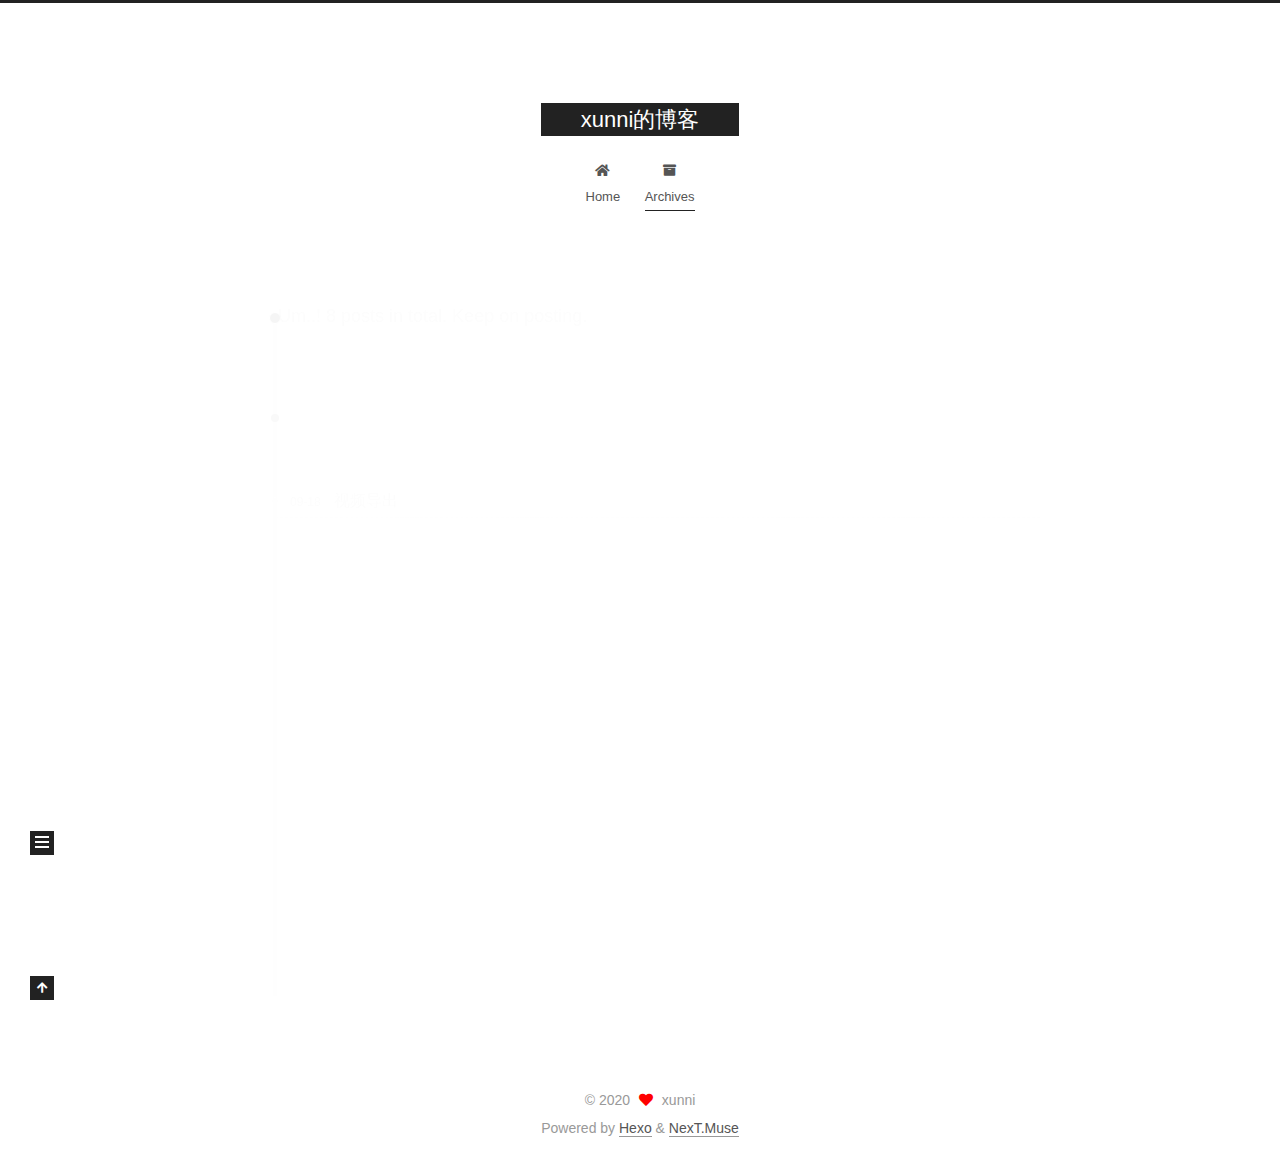
<file: archives/index.html>
<!DOCTYPE html>
<html lang="en">
<head>
  <meta charset="UTF-8">
<meta name="viewport" content="width=device-width, initial-scale=1, maximum-scale=2">
<meta name="theme-color" content="#222">
<meta name="generator" content="Hexo 5.2.0">
  <link rel="apple-touch-icon" sizes="180x180" href="/images/apple-touch-icon-next.png">
  <link rel="icon" type="image/png" sizes="32x32" href="/images/favicon-32x32-next.png">
  <link rel="icon" type="image/png" sizes="16x16" href="/images/favicon-16x16-next.png">
  <link rel="mask-icon" href="/images/logo.svg" color="#222">

<link rel="stylesheet" href="/css/main.css">


<link rel="stylesheet" href="/lib/font-awesome/css/all.min.css">

<script id="hexo-configurations">
    var NexT = window.NexT || {};
    var CONFIG = {"hostname":"example.com","root":"/","scheme":"Muse","version":"7.8.0","exturl":false,"sidebar":{"position":"left","display":"post","padding":18,"offset":12,"onmobile":false},"copycode":{"enable":false,"show_result":false,"style":null},"back2top":{"enable":true,"sidebar":false,"scrollpercent":false},"bookmark":{"enable":false,"color":"#222","save":"auto"},"fancybox":false,"mediumzoom":false,"lazyload":false,"pangu":false,"comments":{"style":"tabs","active":null,"storage":true,"lazyload":false,"nav":null},"algolia":{"hits":{"per_page":10},"labels":{"input_placeholder":"Search for Posts","hits_empty":"We didn't find any results for the search: ${query}","hits_stats":"${hits} results found in ${time} ms"}},"localsearch":{"enable":false,"trigger":"auto","top_n_per_article":1,"unescape":false,"preload":false},"motion":{"enable":true,"async":false,"transition":{"post_block":"fadeIn","post_header":"slideDownIn","post_body":"slideDownIn","coll_header":"slideLeftIn","sidebar":"slideUpIn"}}};
  </script>

  <meta property="og:type" content="website">
<meta property="og:title" content="xunni的博客">
<meta property="og:url" content="http://example.com/archives/index.html">
<meta property="og:site_name" content="xunni的博客">
<meta property="og:locale" content="en_US">
<meta property="article:author" content="xunni">
<meta name="twitter:card" content="summary">

<link rel="canonical" href="http://example.com/archives/">


<script id="page-configurations">
  // https://hexo.io/docs/variables.html
  CONFIG.page = {
    sidebar: "",
    isHome : false,
    isPost : false,
    lang   : 'en'
  };
</script>

  <title>Archive | xunni的博客</title>
  






  <noscript>
  <style>
  .use-motion .brand,
  .use-motion .menu-item,
  .sidebar-inner,
  .use-motion .post-block,
  .use-motion .pagination,
  .use-motion .comments,
  .use-motion .post-header,
  .use-motion .post-body,
  .use-motion .collection-header { opacity: initial; }

  .use-motion .site-title,
  .use-motion .site-subtitle {
    opacity: initial;
    top: initial;
  }

  .use-motion .logo-line-before i { left: initial; }
  .use-motion .logo-line-after i { right: initial; }
  </style>
</noscript>

</head>

<body itemscope itemtype="http://schema.org/WebPage">
  <div class="container use-motion">
    <div class="headband"></div>

    <header class="header" itemscope itemtype="http://schema.org/WPHeader">
      <div class="header-inner"><div class="site-brand-container">
  <div class="site-nav-toggle">
    <div class="toggle" aria-label="Toggle navigation bar">
      <span class="toggle-line toggle-line-first"></span>
      <span class="toggle-line toggle-line-middle"></span>
      <span class="toggle-line toggle-line-last"></span>
    </div>
  </div>

  <div class="site-meta">

    <a href="/" class="brand" rel="start">
      <span class="logo-line-before"><i></i></span>
      <h1 class="site-title">xunni的博客</h1>
      <span class="logo-line-after"><i></i></span>
    </a>
  </div>

  <div class="site-nav-right">
    <div class="toggle popup-trigger">
    </div>
  </div>
</div>




<nav class="site-nav">
  <ul id="menu" class="main-menu menu">
        <li class="menu-item menu-item-home">

    <a href="/home/" rel="section"><i class="fa fa-home fa-fw"></i>Home</a>

  </li>
        <li class="menu-item menu-item-archives">

    <a href="/archives/" rel="section"><i class="fa fa-archive fa-fw"></i>Archives</a>

  </li>
  </ul>
</nav>




</div>
    </header>

    
  <div class="back-to-top">
    <i class="fa fa-arrow-up"></i>
    <span>0%</span>
  </div>


    <main class="main">
      <div class="main-inner">
        <div class="content-wrap">
          

          <div class="content archive">
            

  
  
  
  <div class="post-block">
    <div class="posts-collapse">
      <div class="collection-title">
        <span class="collection-header">Um..! 8 posts in total. Keep on posting.</span>
      </div>

      
    <div class="collection-year">
      <span class="collection-header">2020</span>
    </div>

  <article itemscope itemtype="http://schema.org/Article">
    <header class="post-header">

      <div class="post-meta">
        <time itemprop="dateCreated"
              datetime="2020-09-18T14:09:10+08:00"
              content="2020-09-18">
          09-18
        </time>
      </div>

      <div class="post-title">
          <a class="post-title-link" href="/2020/09/18/8%E3%80%81%E8%A7%86%E9%A2%91%E5%AF%BC%E5%87%BA/" itemprop="url">
            <span itemprop="name">视频导出</span>
          </a>
      </div>

    </header>
  </article>

  <article itemscope itemtype="http://schema.org/Article">
    <header class="post-header">

      <div class="post-meta">
        <time itemprop="dateCreated"
              datetime="2020-09-18T14:08:59+08:00"
              content="2020-09-18">
          09-18
        </time>
      </div>

      <div class="post-title">
          <a class="post-title-link" href="/2020/09/18/7%E3%80%81%E9%9F%B3%E9%A2%91%E6%B7%B7%E5%90%88/" itemprop="url">
            <span itemprop="name">音频混合</span>
          </a>
      </div>

    </header>
  </article>

  <article itemscope itemtype="http://schema.org/Article">
    <header class="post-header">

      <div class="post-meta">
        <time itemprop="dateCreated"
              datetime="2020-09-18T14:08:45+08:00"
              content="2020-09-18">
          09-18
        </time>
      </div>

      <div class="post-title">
          <a class="post-title-link" href="/2020/09/18/6%E3%80%81%E7%94%BB%E4%B8%AD%E7%94%BB/" itemprop="url">
            <span itemprop="name">画中画</span>
          </a>
      </div>

    </header>
  </article>

  <article itemscope itemtype="http://schema.org/Article">
    <header class="post-header">

      <div class="post-meta">
        <time itemprop="dateCreated"
              datetime="2020-09-18T14:08:11+08:00"
              content="2020-09-18">
          09-18
        </time>
      </div>

      <div class="post-title">
          <a class="post-title-link" href="/2020/09/18/5%E3%80%81%E6%BB%A4%E9%95%9C%E8%BD%AC%E5%9C%BA/" itemprop="url">
            <span itemprop="name">滤镜转场</span>
          </a>
      </div>

    </header>
  </article>

  <article itemscope itemtype="http://schema.org/Article">
    <header class="post-header">

      <div class="post-meta">
        <time itemprop="dateCreated"
              datetime="2020-09-18T14:07:55+08:00"
              content="2020-09-18">
          09-18
        </time>
      </div>

      <div class="post-title">
          <a class="post-title-link" href="/2020/09/18/4%E3%80%81%E6%B7%BB%E5%8A%A0%E5%AD%97%E5%B9%95%E3%80%81%E6%B0%B4%E5%8D%B0%E5%8A%A8%E7%94%BB/" itemprop="url">
            <span itemprop="name">添加字幕、水印动画</span>
          </a>
      </div>

    </header>
  </article>

  <article itemscope itemtype="http://schema.org/Article">
    <header class="post-header">

      <div class="post-meta">
        <time itemprop="dateCreated"
              datetime="2020-09-18T14:07:46+08:00"
              content="2020-09-18">
          09-18
        </time>
      </div>

      <div class="post-title">
          <a class="post-title-link" href="/2020/09/18/3%E3%80%81%E5%9F%BA%E7%A1%80%E7%BC%96%E8%BE%91/" itemprop="url">
            <span itemprop="name">基础编辑</span>
          </a>
      </div>

    </header>
  </article>

  <article itemscope itemtype="http://schema.org/Article">
    <header class="post-header">

      <div class="post-meta">
        <time itemprop="dateCreated"
              datetime="2020-09-18T14:07:36+08:00"
              content="2020-09-18">
          09-18
        </time>
      </div>

      <div class="post-title">
          <a class="post-title-link" href="/2020/09/18/2%E3%80%81%E6%A1%86%E6%9E%B6%E8%AE%BE%E8%AE%A1/" itemprop="url">
            <span itemprop="name">框架设计</span>
          </a>
      </div>

    </header>
  </article>

  <article itemscope itemtype="http://schema.org/Article">
    <header class="post-header">

      <div class="post-meta">
        <time itemprop="dateCreated"
              datetime="2020-09-17T16:15:11+08:00"
              content="2020-09-17">
          09-17
        </time>
      </div>

      <div class="post-title">
          <a class="post-title-link" href="/2020/09/17/1%E3%80%81%E5%9F%BA%E7%A1%80%E6%A6%82%E8%BF%B0/" itemprop="url">
            <span itemprop="name">基础概述</span>
          </a>
      </div>

    </header>
  </article>


    </div>
  </div>
  
  
  

  



          </div>
          

<script>
  window.addEventListener('tabs:register', () => {
    let { activeClass } = CONFIG.comments;
    if (CONFIG.comments.storage) {
      activeClass = localStorage.getItem('comments_active') || activeClass;
    }
    if (activeClass) {
      let activeTab = document.querySelector(`a[href="#comment-${activeClass}"]`);
      if (activeTab) {
        activeTab.click();
      }
    }
  });
  if (CONFIG.comments.storage) {
    window.addEventListener('tabs:click', event => {
      if (!event.target.matches('.tabs-comment .tab-content .tab-pane')) return;
      let commentClass = event.target.classList[1];
      localStorage.setItem('comments_active', commentClass);
    });
  }
</script>

        </div>
          
  
  <div class="toggle sidebar-toggle">
    <span class="toggle-line toggle-line-first"></span>
    <span class="toggle-line toggle-line-middle"></span>
    <span class="toggle-line toggle-line-last"></span>
  </div>

  <aside class="sidebar">
    <div class="sidebar-inner">

      <ul class="sidebar-nav motion-element">
        <li class="sidebar-nav-toc">
          Table of Contents
        </li>
        <li class="sidebar-nav-overview">
          Overview
        </li>
      </ul>

      <!--noindex-->
      <div class="post-toc-wrap sidebar-panel">
      </div>
      <!--/noindex-->

      <div class="site-overview-wrap sidebar-panel">
        <div class="site-author motion-element" itemprop="author" itemscope itemtype="http://schema.org/Person">
  <p class="site-author-name" itemprop="name">xunni</p>
  <div class="site-description" itemprop="description"></div>
</div>
<div class="site-state-wrap motion-element">
  <nav class="site-state">
      <div class="site-state-item site-state-posts">
          <a href="/archives/">
        
          <span class="site-state-item-count">8</span>
          <span class="site-state-item-name">posts</span>
        </a>
      </div>
  </nav>
</div>



      </div>

    </div>
  </aside>
  <div id="sidebar-dimmer"></div>


      </div>
    </main>

    <footer class="footer">
      <div class="footer-inner">
        

        

<div class="copyright">
  
  &copy; 
  <span itemprop="copyrightYear">2020</span>
  <span class="with-love">
    <i class="fa fa-heart"></i>
  </span>
  <span class="author" itemprop="copyrightHolder">xunni</span>
</div>
  <div class="powered-by">Powered by <a href="https://hexo.io/" class="theme-link" rel="noopener" target="_blank">Hexo</a> & <a href="https://muse.theme-next.org/" class="theme-link" rel="noopener" target="_blank">NexT.Muse</a>
  </div>

        








      </div>
    </footer>
  </div>

  
  <script src="/lib/anime.min.js"></script>
  <script src="/lib/velocity/velocity.min.js"></script>
  <script src="/lib/velocity/velocity.ui.min.js"></script>

<script src="/js/utils.js"></script>

<script src="/js/motion.js"></script>


<script src="/js/schemes/muse.js"></script>


<script src="/js/next-boot.js"></script>




  















  

  

</body>
</html>
</file>
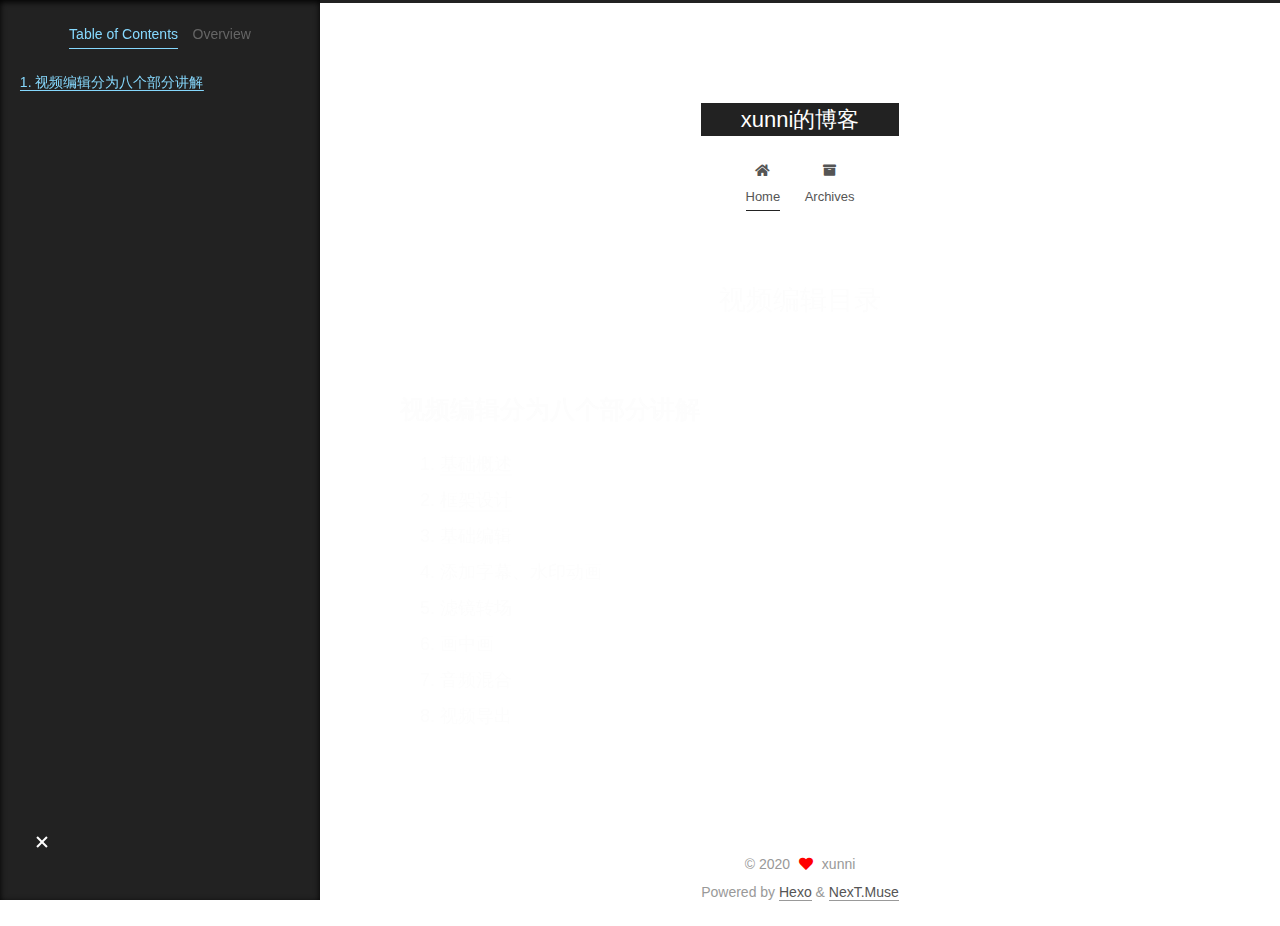
<file: home/index.html>
<!DOCTYPE html>
<html lang="en">
<head>
  <meta charset="UTF-8">
<meta name="viewport" content="width=device-width, initial-scale=1, maximum-scale=2">
<meta name="theme-color" content="#222">
<meta name="generator" content="Hexo 5.2.0">
  <link rel="apple-touch-icon" sizes="180x180" href="/images/apple-touch-icon-next.png">
  <link rel="icon" type="image/png" sizes="32x32" href="/images/favicon-32x32-next.png">
  <link rel="icon" type="image/png" sizes="16x16" href="/images/favicon-16x16-next.png">
  <link rel="mask-icon" href="/images/logo.svg" color="#222">

<link rel="stylesheet" href="/css/main.css">


<link rel="stylesheet" href="/lib/font-awesome/css/all.min.css">

<script id="hexo-configurations">
    var NexT = window.NexT || {};
    var CONFIG = {"hostname":"example.com","root":"/","scheme":"Muse","version":"7.8.0","exturl":false,"sidebar":{"position":"left","display":"post","padding":18,"offset":12,"onmobile":false},"copycode":{"enable":false,"show_result":false,"style":null},"back2top":{"enable":true,"sidebar":false,"scrollpercent":false},"bookmark":{"enable":false,"color":"#222","save":"auto"},"fancybox":false,"mediumzoom":false,"lazyload":false,"pangu":false,"comments":{"style":"tabs","active":null,"storage":true,"lazyload":false,"nav":null},"algolia":{"hits":{"per_page":10},"labels":{"input_placeholder":"Search for Posts","hits_empty":"We didn't find any results for the search: ${query}","hits_stats":"${hits} results found in ${time} ms"}},"localsearch":{"enable":false,"trigger":"auto","top_n_per_article":1,"unescape":false,"preload":false},"motion":{"enable":true,"async":false,"transition":{"post_block":"fadeIn","post_header":"slideDownIn","post_body":"slideDownIn","coll_header":"slideLeftIn","sidebar":"slideUpIn"}}};
  </script>

  <meta name="description" content="视频编辑分为八个部分讲解 基础概述 框架设计 基础编辑 添加字幕、水印动画 滤镜转场 画中画 音频混合 视频导出">
<meta property="og:type" content="website">
<meta property="og:title" content="视频编辑目录">
<meta property="og:url" content="http://example.com/home/index.html">
<meta property="og:site_name" content="xunni的博客">
<meta property="og:description" content="视频编辑分为八个部分讲解 基础概述 框架设计 基础编辑 添加字幕、水印动画 滤镜转场 画中画 音频混合 视频导出">
<meta property="og:locale" content="en_US">
<meta property="article:published_time" content="2020-09-18T08:39:40.000Z">
<meta property="article:modified_time" content="2020-09-18T08:53:31.363Z">
<meta property="article:author" content="xunni">
<meta name="twitter:card" content="summary">

<link rel="canonical" href="http://example.com/home/">


<script id="page-configurations">
  // https://hexo.io/docs/variables.html
  CONFIG.page = {
    sidebar: "",
    isHome : false,
    isPost : false,
    lang   : 'en'
  };
</script>

  <title>视频编辑目录 | xunni的博客
</title>
  






  <noscript>
  <style>
  .use-motion .brand,
  .use-motion .menu-item,
  .sidebar-inner,
  .use-motion .post-block,
  .use-motion .pagination,
  .use-motion .comments,
  .use-motion .post-header,
  .use-motion .post-body,
  .use-motion .collection-header { opacity: initial; }

  .use-motion .site-title,
  .use-motion .site-subtitle {
    opacity: initial;
    top: initial;
  }

  .use-motion .logo-line-before i { left: initial; }
  .use-motion .logo-line-after i { right: initial; }
  </style>
</noscript>

</head>

<body itemscope itemtype="http://schema.org/WebPage">
  <div class="container use-motion">
    <div class="headband"></div>

    <header class="header" itemscope itemtype="http://schema.org/WPHeader">
      <div class="header-inner"><div class="site-brand-container">
  <div class="site-nav-toggle">
    <div class="toggle" aria-label="Toggle navigation bar">
      <span class="toggle-line toggle-line-first"></span>
      <span class="toggle-line toggle-line-middle"></span>
      <span class="toggle-line toggle-line-last"></span>
    </div>
  </div>

  <div class="site-meta">

    <a href="/" class="brand" rel="start">
      <span class="logo-line-before"><i></i></span>
      <h1 class="site-title">xunni的博客</h1>
      <span class="logo-line-after"><i></i></span>
    </a>
  </div>

  <div class="site-nav-right">
    <div class="toggle popup-trigger">
    </div>
  </div>
</div>




<nav class="site-nav">
  <ul id="menu" class="main-menu menu">
        <li class="menu-item menu-item-home">

    <a href="/home/" rel="section"><i class="fa fa-home fa-fw"></i>Home</a>

  </li>
        <li class="menu-item menu-item-archives">

    <a href="/archives/" rel="section"><i class="fa fa-archive fa-fw"></i>Archives</a>

  </li>
  </ul>
</nav>




</div>
    </header>

    
  <div class="back-to-top">
    <i class="fa fa-arrow-up"></i>
    <span>0%</span>
  </div>


    <main class="main">
      <div class="main-inner">
        <div class="content-wrap">
          
  
  

          <div class="content page posts-expand">
            

    
    
    
    <div class="post-block" lang="en">
      <header class="post-header">

<h1 class="post-title" itemprop="name headline">视频编辑目录
</h1>

<div class="post-meta">
  

</div>

</header>

      
      
      
      <div class="post-body">
          <h2 id="视频编辑分为八个部分讲解"><a href="#视频编辑分为八个部分讲解" class="headerlink" title="视频编辑分为八个部分讲解"></a>视频编辑分为八个部分讲解</h2><ol>
<li><a target="_blank" rel="noopener" href="https://fakexunni.github.io/2020/09/17/1%E3%80%81%E5%9F%BA%E7%A1%80%E6%A6%82%E8%BF%B0/">基础概述</a></li>
<li><a target="_blank" rel="noopener" href="https://fakexunni.github.io/2020/09/18/2%E3%80%81%E6%A1%86%E6%9E%B6%E8%AE%BE%E8%AE%A1/">框架设计</a></li>
<li>基础编辑</li>
<li>添加字幕、水印动画</li>
<li>滤镜转场</li>
<li>画中画</li>
<li>音频混合</li>
<li>视频导出</li>
</ol>

      </div>
      
      
      
    </div>
    

    
    
    


          </div>
          

<script>
  window.addEventListener('tabs:register', () => {
    let { activeClass } = CONFIG.comments;
    if (CONFIG.comments.storage) {
      activeClass = localStorage.getItem('comments_active') || activeClass;
    }
    if (activeClass) {
      let activeTab = document.querySelector(`a[href="#comment-${activeClass}"]`);
      if (activeTab) {
        activeTab.click();
      }
    }
  });
  if (CONFIG.comments.storage) {
    window.addEventListener('tabs:click', event => {
      if (!event.target.matches('.tabs-comment .tab-content .tab-pane')) return;
      let commentClass = event.target.classList[1];
      localStorage.setItem('comments_active', commentClass);
    });
  }
</script>

        </div>
          
  
  <div class="toggle sidebar-toggle">
    <span class="toggle-line toggle-line-first"></span>
    <span class="toggle-line toggle-line-middle"></span>
    <span class="toggle-line toggle-line-last"></span>
  </div>

  <aside class="sidebar">
    <div class="sidebar-inner">

      <ul class="sidebar-nav motion-element">
        <li class="sidebar-nav-toc">
          Table of Contents
        </li>
        <li class="sidebar-nav-overview">
          Overview
        </li>
      </ul>

      <!--noindex-->
      <div class="post-toc-wrap sidebar-panel">
          <div class="post-toc motion-element"><ol class="nav"><li class="nav-item nav-level-2"><a class="nav-link" href="#%E8%A7%86%E9%A2%91%E7%BC%96%E8%BE%91%E5%88%86%E4%B8%BA%E5%85%AB%E4%B8%AA%E9%83%A8%E5%88%86%E8%AE%B2%E8%A7%A3"><span class="nav-number">1.</span> <span class="nav-text">视频编辑分为八个部分讲解</span></a></li></ol></div>
      </div>
      <!--/noindex-->

      <div class="site-overview-wrap sidebar-panel">
        <div class="site-author motion-element" itemprop="author" itemscope itemtype="http://schema.org/Person">
  <p class="site-author-name" itemprop="name">xunni</p>
  <div class="site-description" itemprop="description"></div>
</div>
<div class="site-state-wrap motion-element">
  <nav class="site-state">
      <div class="site-state-item site-state-posts">
          <a href="/archives/">
        
          <span class="site-state-item-count">8</span>
          <span class="site-state-item-name">posts</span>
        </a>
      </div>
  </nav>
</div>



      </div>

    </div>
  </aside>
  <div id="sidebar-dimmer"></div>


      </div>
    </main>

    <footer class="footer">
      <div class="footer-inner">
        

        

<div class="copyright">
  
  &copy; 
  <span itemprop="copyrightYear">2020</span>
  <span class="with-love">
    <i class="fa fa-heart"></i>
  </span>
  <span class="author" itemprop="copyrightHolder">xunni</span>
</div>
  <div class="powered-by">Powered by <a href="https://hexo.io/" class="theme-link" rel="noopener" target="_blank">Hexo</a> & <a href="https://muse.theme-next.org/" class="theme-link" rel="noopener" target="_blank">NexT.Muse</a>
  </div>

        








      </div>
    </footer>
  </div>

  
  <script src="/lib/anime.min.js"></script>
  <script src="/lib/velocity/velocity.min.js"></script>
  <script src="/lib/velocity/velocity.ui.min.js"></script>

<script src="/js/utils.js"></script>

<script src="/js/motion.js"></script>


<script src="/js/schemes/muse.js"></script>


<script src="/js/next-boot.js"></script>




  















  

  

</body>
</html>
</file>
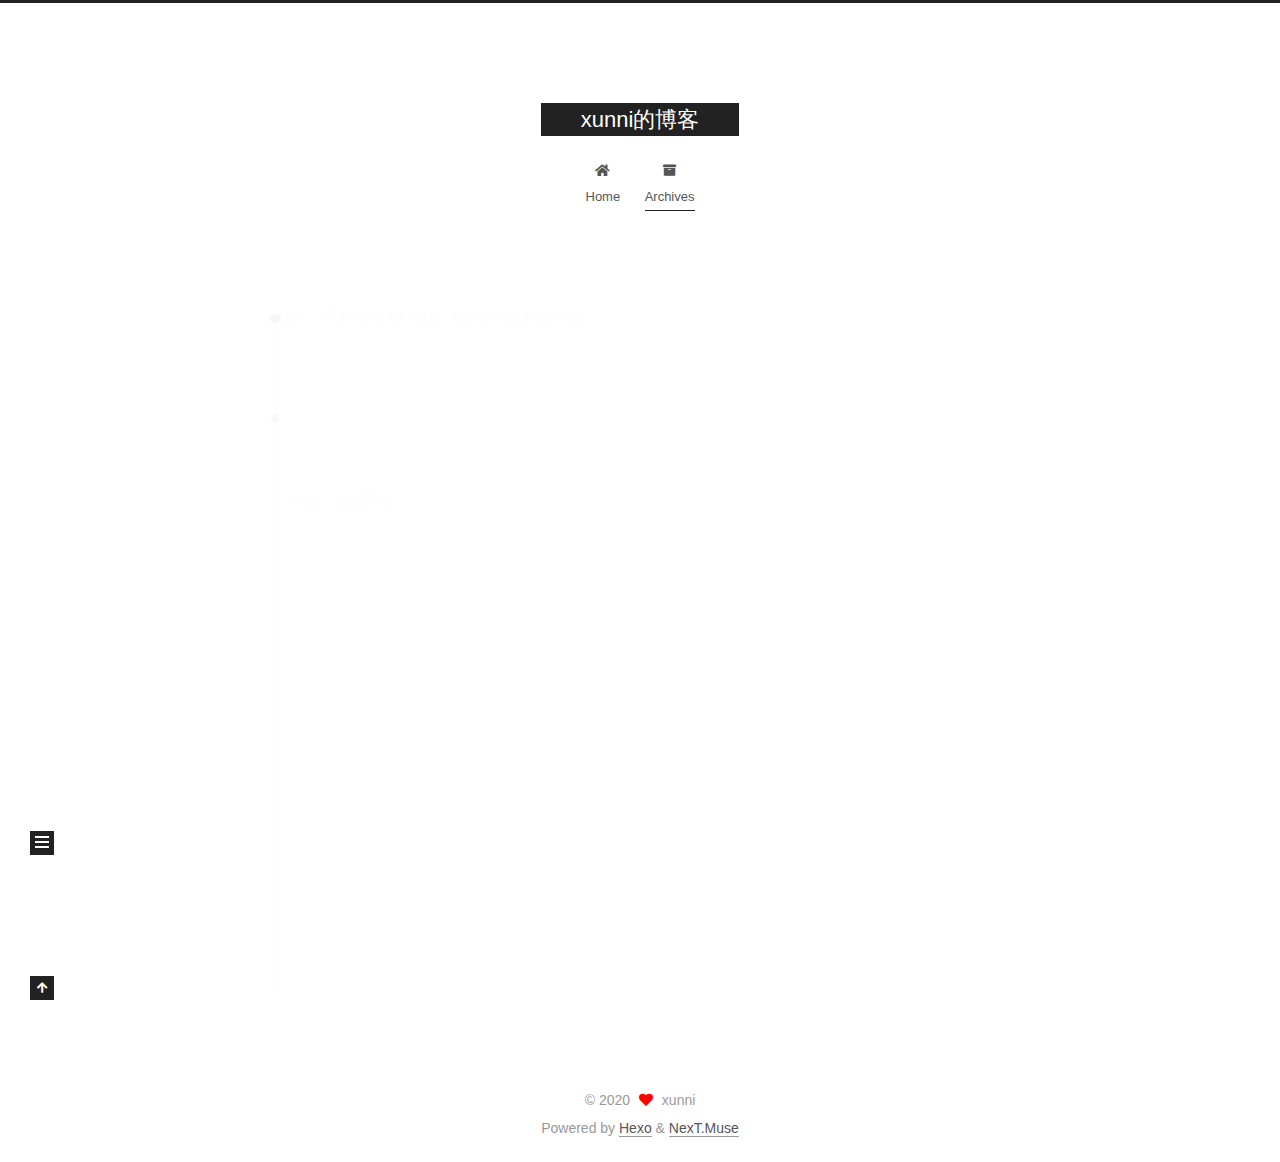
<file: archives/2020/index.html>
<!DOCTYPE html>
<html lang="en">
<head>
  <meta charset="UTF-8">
<meta name="viewport" content="width=device-width, initial-scale=1, maximum-scale=2">
<meta name="theme-color" content="#222">
<meta name="generator" content="Hexo 5.2.0">
  <link rel="apple-touch-icon" sizes="180x180" href="/images/apple-touch-icon-next.png">
  <link rel="icon" type="image/png" sizes="32x32" href="/images/favicon-32x32-next.png">
  <link rel="icon" type="image/png" sizes="16x16" href="/images/favicon-16x16-next.png">
  <link rel="mask-icon" href="/images/logo.svg" color="#222">

<link rel="stylesheet" href="/css/main.css">


<link rel="stylesheet" href="/lib/font-awesome/css/all.min.css">

<script id="hexo-configurations">
    var NexT = window.NexT || {};
    var CONFIG = {"hostname":"example.com","root":"/","scheme":"Muse","version":"7.8.0","exturl":false,"sidebar":{"position":"left","display":"post","padding":18,"offset":12,"onmobile":false},"copycode":{"enable":false,"show_result":false,"style":null},"back2top":{"enable":true,"sidebar":false,"scrollpercent":false},"bookmark":{"enable":false,"color":"#222","save":"auto"},"fancybox":false,"mediumzoom":false,"lazyload":false,"pangu":false,"comments":{"style":"tabs","active":null,"storage":true,"lazyload":false,"nav":null},"algolia":{"hits":{"per_page":10},"labels":{"input_placeholder":"Search for Posts","hits_empty":"We didn't find any results for the search: ${query}","hits_stats":"${hits} results found in ${time} ms"}},"localsearch":{"enable":false,"trigger":"auto","top_n_per_article":1,"unescape":false,"preload":false},"motion":{"enable":true,"async":false,"transition":{"post_block":"fadeIn","post_header":"slideDownIn","post_body":"slideDownIn","coll_header":"slideLeftIn","sidebar":"slideUpIn"}}};
  </script>

  <meta property="og:type" content="website">
<meta property="og:title" content="xunni的博客">
<meta property="og:url" content="http://example.com/archives/2020/index.html">
<meta property="og:site_name" content="xunni的博客">
<meta property="og:locale" content="en_US">
<meta property="article:author" content="xunni">
<meta name="twitter:card" content="summary">

<link rel="canonical" href="http://example.com/archives/2020/">


<script id="page-configurations">
  // https://hexo.io/docs/variables.html
  CONFIG.page = {
    sidebar: "",
    isHome : false,
    isPost : false,
    lang   : 'en'
  };
</script>

  <title>Archive | xunni的博客</title>
  






  <noscript>
  <style>
  .use-motion .brand,
  .use-motion .menu-item,
  .sidebar-inner,
  .use-motion .post-block,
  .use-motion .pagination,
  .use-motion .comments,
  .use-motion .post-header,
  .use-motion .post-body,
  .use-motion .collection-header { opacity: initial; }

  .use-motion .site-title,
  .use-motion .site-subtitle {
    opacity: initial;
    top: initial;
  }

  .use-motion .logo-line-before i { left: initial; }
  .use-motion .logo-line-after i { right: initial; }
  </style>
</noscript>

</head>

<body itemscope itemtype="http://schema.org/WebPage">
  <div class="container use-motion">
    <div class="headband"></div>

    <header class="header" itemscope itemtype="http://schema.org/WPHeader">
      <div class="header-inner"><div class="site-brand-container">
  <div class="site-nav-toggle">
    <div class="toggle" aria-label="Toggle navigation bar">
      <span class="toggle-line toggle-line-first"></span>
      <span class="toggle-line toggle-line-middle"></span>
      <span class="toggle-line toggle-line-last"></span>
    </div>
  </div>

  <div class="site-meta">

    <a href="/" class="brand" rel="start">
      <span class="logo-line-before"><i></i></span>
      <h1 class="site-title">xunni的博客</h1>
      <span class="logo-line-after"><i></i></span>
    </a>
  </div>

  <div class="site-nav-right">
    <div class="toggle popup-trigger">
    </div>
  </div>
</div>




<nav class="site-nav">
  <ul id="menu" class="main-menu menu">
        <li class="menu-item menu-item-home">

    <a href="/home/" rel="section"><i class="fa fa-home fa-fw"></i>Home</a>

  </li>
        <li class="menu-item menu-item-archives">

    <a href="/archives/" rel="section"><i class="fa fa-archive fa-fw"></i>Archives</a>

  </li>
  </ul>
</nav>




</div>
    </header>

    
  <div class="back-to-top">
    <i class="fa fa-arrow-up"></i>
    <span>0%</span>
  </div>


    <main class="main">
      <div class="main-inner">
        <div class="content-wrap">
          

          <div class="content archive">
            

  
  
  
  <div class="post-block">
    <div class="posts-collapse">
      <div class="collection-title">
        <span class="collection-header">Um..! 8 posts in total. Keep on posting.</span>
      </div>

      
    <div class="collection-year">
      <span class="collection-header">2020</span>
    </div>

  <article itemscope itemtype="http://schema.org/Article">
    <header class="post-header">

      <div class="post-meta">
        <time itemprop="dateCreated"
              datetime="2020-09-18T14:09:10+08:00"
              content="2020-09-18">
          09-18
        </time>
      </div>

      <div class="post-title">
          <a class="post-title-link" href="/2020/09/18/8%E3%80%81%E8%A7%86%E9%A2%91%E5%AF%BC%E5%87%BA/" itemprop="url">
            <span itemprop="name">视频导出</span>
          </a>
      </div>

    </header>
  </article>

  <article itemscope itemtype="http://schema.org/Article">
    <header class="post-header">

      <div class="post-meta">
        <time itemprop="dateCreated"
              datetime="2020-09-18T14:08:59+08:00"
              content="2020-09-18">
          09-18
        </time>
      </div>

      <div class="post-title">
          <a class="post-title-link" href="/2020/09/18/7%E3%80%81%E9%9F%B3%E9%A2%91%E6%B7%B7%E5%90%88/" itemprop="url">
            <span itemprop="name">音频混合</span>
          </a>
      </div>

    </header>
  </article>

  <article itemscope itemtype="http://schema.org/Article">
    <header class="post-header">

      <div class="post-meta">
        <time itemprop="dateCreated"
              datetime="2020-09-18T14:08:45+08:00"
              content="2020-09-18">
          09-18
        </time>
      </div>

      <div class="post-title">
          <a class="post-title-link" href="/2020/09/18/6%E3%80%81%E7%94%BB%E4%B8%AD%E7%94%BB/" itemprop="url">
            <span itemprop="name">画中画</span>
          </a>
      </div>

    </header>
  </article>

  <article itemscope itemtype="http://schema.org/Article">
    <header class="post-header">

      <div class="post-meta">
        <time itemprop="dateCreated"
              datetime="2020-09-18T14:08:11+08:00"
              content="2020-09-18">
          09-18
        </time>
      </div>

      <div class="post-title">
          <a class="post-title-link" href="/2020/09/18/5%E3%80%81%E6%BB%A4%E9%95%9C%E8%BD%AC%E5%9C%BA/" itemprop="url">
            <span itemprop="name">滤镜转场</span>
          </a>
      </div>

    </header>
  </article>

  <article itemscope itemtype="http://schema.org/Article">
    <header class="post-header">

      <div class="post-meta">
        <time itemprop="dateCreated"
              datetime="2020-09-18T14:07:55+08:00"
              content="2020-09-18">
          09-18
        </time>
      </div>

      <div class="post-title">
          <a class="post-title-link" href="/2020/09/18/4%E3%80%81%E6%B7%BB%E5%8A%A0%E5%AD%97%E5%B9%95%E3%80%81%E6%B0%B4%E5%8D%B0%E5%8A%A8%E7%94%BB/" itemprop="url">
            <span itemprop="name">添加字幕、水印动画</span>
          </a>
      </div>

    </header>
  </article>

  <article itemscope itemtype="http://schema.org/Article">
    <header class="post-header">

      <div class="post-meta">
        <time itemprop="dateCreated"
              datetime="2020-09-18T14:07:46+08:00"
              content="2020-09-18">
          09-18
        </time>
      </div>

      <div class="post-title">
          <a class="post-title-link" href="/2020/09/18/3%E3%80%81%E5%9F%BA%E7%A1%80%E7%BC%96%E8%BE%91/" itemprop="url">
            <span itemprop="name">基础编辑</span>
          </a>
      </div>

    </header>
  </article>

  <article itemscope itemtype="http://schema.org/Article">
    <header class="post-header">

      <div class="post-meta">
        <time itemprop="dateCreated"
              datetime="2020-09-18T14:07:36+08:00"
              content="2020-09-18">
          09-18
        </time>
      </div>

      <div class="post-title">
          <a class="post-title-link" href="/2020/09/18/2%E3%80%81%E6%A1%86%E6%9E%B6%E8%AE%BE%E8%AE%A1/" itemprop="url">
            <span itemprop="name">框架设计</span>
          </a>
      </div>

    </header>
  </article>

  <article itemscope itemtype="http://schema.org/Article">
    <header class="post-header">

      <div class="post-meta">
        <time itemprop="dateCreated"
              datetime="2020-09-17T16:15:11+08:00"
              content="2020-09-17">
          09-17
        </time>
      </div>

      <div class="post-title">
          <a class="post-title-link" href="/2020/09/17/1%E3%80%81%E5%9F%BA%E7%A1%80%E6%A6%82%E8%BF%B0/" itemprop="url">
            <span itemprop="name">基础概述</span>
          </a>
      </div>

    </header>
  </article>


    </div>
  </div>
  
  
  

  



          </div>
          

<script>
  window.addEventListener('tabs:register', () => {
    let { activeClass } = CONFIG.comments;
    if (CONFIG.comments.storage) {
      activeClass = localStorage.getItem('comments_active') || activeClass;
    }
    if (activeClass) {
      let activeTab = document.querySelector(`a[href="#comment-${activeClass}"]`);
      if (activeTab) {
        activeTab.click();
      }
    }
  });
  if (CONFIG.comments.storage) {
    window.addEventListener('tabs:click', event => {
      if (!event.target.matches('.tabs-comment .tab-content .tab-pane')) return;
      let commentClass = event.target.classList[1];
      localStorage.setItem('comments_active', commentClass);
    });
  }
</script>

        </div>
          
  
  <div class="toggle sidebar-toggle">
    <span class="toggle-line toggle-line-first"></span>
    <span class="toggle-line toggle-line-middle"></span>
    <span class="toggle-line toggle-line-last"></span>
  </div>

  <aside class="sidebar">
    <div class="sidebar-inner">

      <ul class="sidebar-nav motion-element">
        <li class="sidebar-nav-toc">
          Table of Contents
        </li>
        <li class="sidebar-nav-overview">
          Overview
        </li>
      </ul>

      <!--noindex-->
      <div class="post-toc-wrap sidebar-panel">
      </div>
      <!--/noindex-->

      <div class="site-overview-wrap sidebar-panel">
        <div class="site-author motion-element" itemprop="author" itemscope itemtype="http://schema.org/Person">
  <p class="site-author-name" itemprop="name">xunni</p>
  <div class="site-description" itemprop="description"></div>
</div>
<div class="site-state-wrap motion-element">
  <nav class="site-state">
      <div class="site-state-item site-state-posts">
          <a href="/archives/">
        
          <span class="site-state-item-count">8</span>
          <span class="site-state-item-name">posts</span>
        </a>
      </div>
  </nav>
</div>



      </div>

    </div>
  </aside>
  <div id="sidebar-dimmer"></div>


      </div>
    </main>

    <footer class="footer">
      <div class="footer-inner">
        

        

<div class="copyright">
  
  &copy; 
  <span itemprop="copyrightYear">2020</span>
  <span class="with-love">
    <i class="fa fa-heart"></i>
  </span>
  <span class="author" itemprop="copyrightHolder">xunni</span>
</div>
  <div class="powered-by">Powered by <a href="https://hexo.io/" class="theme-link" rel="noopener" target="_blank">Hexo</a> & <a href="https://muse.theme-next.org/" class="theme-link" rel="noopener" target="_blank">NexT.Muse</a>
  </div>

        








      </div>
    </footer>
  </div>

  
  <script src="/lib/anime.min.js"></script>
  <script src="/lib/velocity/velocity.min.js"></script>
  <script src="/lib/velocity/velocity.ui.min.js"></script>

<script src="/js/utils.js"></script>

<script src="/js/motion.js"></script>


<script src="/js/schemes/muse.js"></script>


<script src="/js/next-boot.js"></script>




  















  

  

</body>
</html>
</file>
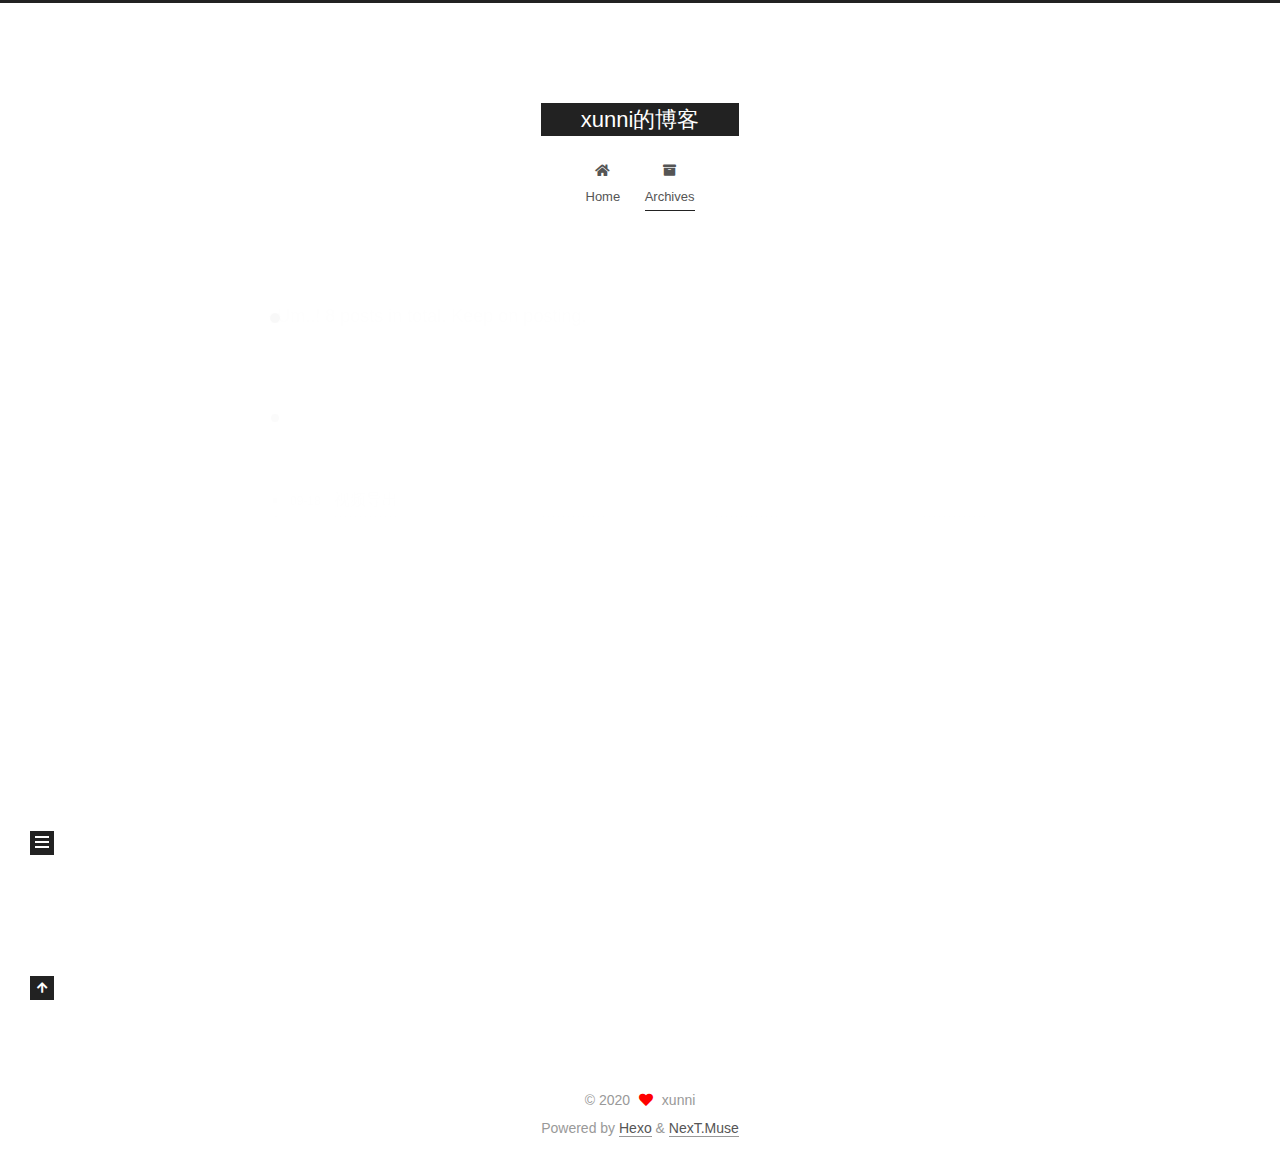
<file: archives/2020/09/index.html>
<!DOCTYPE html>
<html lang="en">
<head>
  <meta charset="UTF-8">
<meta name="viewport" content="width=device-width, initial-scale=1, maximum-scale=2">
<meta name="theme-color" content="#222">
<meta name="generator" content="Hexo 5.2.0">
  <link rel="apple-touch-icon" sizes="180x180" href="/images/apple-touch-icon-next.png">
  <link rel="icon" type="image/png" sizes="32x32" href="/images/favicon-32x32-next.png">
  <link rel="icon" type="image/png" sizes="16x16" href="/images/favicon-16x16-next.png">
  <link rel="mask-icon" href="/images/logo.svg" color="#222">

<link rel="stylesheet" href="/css/main.css">


<link rel="stylesheet" href="/lib/font-awesome/css/all.min.css">

<script id="hexo-configurations">
    var NexT = window.NexT || {};
    var CONFIG = {"hostname":"example.com","root":"/","scheme":"Muse","version":"7.8.0","exturl":false,"sidebar":{"position":"left","display":"post","padding":18,"offset":12,"onmobile":false},"copycode":{"enable":false,"show_result":false,"style":null},"back2top":{"enable":true,"sidebar":false,"scrollpercent":false},"bookmark":{"enable":false,"color":"#222","save":"auto"},"fancybox":false,"mediumzoom":false,"lazyload":false,"pangu":false,"comments":{"style":"tabs","active":null,"storage":true,"lazyload":false,"nav":null},"algolia":{"hits":{"per_page":10},"labels":{"input_placeholder":"Search for Posts","hits_empty":"We didn't find any results for the search: ${query}","hits_stats":"${hits} results found in ${time} ms"}},"localsearch":{"enable":false,"trigger":"auto","top_n_per_article":1,"unescape":false,"preload":false},"motion":{"enable":true,"async":false,"transition":{"post_block":"fadeIn","post_header":"slideDownIn","post_body":"slideDownIn","coll_header":"slideLeftIn","sidebar":"slideUpIn"}}};
  </script>

  <meta property="og:type" content="website">
<meta property="og:title" content="xunni的博客">
<meta property="og:url" content="http://example.com/archives/2020/09/index.html">
<meta property="og:site_name" content="xunni的博客">
<meta property="og:locale" content="en_US">
<meta property="article:author" content="xunni">
<meta name="twitter:card" content="summary">

<link rel="canonical" href="http://example.com/archives/2020/09/">


<script id="page-configurations">
  // https://hexo.io/docs/variables.html
  CONFIG.page = {
    sidebar: "",
    isHome : false,
    isPost : false,
    lang   : 'en'
  };
</script>

  <title>Archive | xunni的博客</title>
  






  <noscript>
  <style>
  .use-motion .brand,
  .use-motion .menu-item,
  .sidebar-inner,
  .use-motion .post-block,
  .use-motion .pagination,
  .use-motion .comments,
  .use-motion .post-header,
  .use-motion .post-body,
  .use-motion .collection-header { opacity: initial; }

  .use-motion .site-title,
  .use-motion .site-subtitle {
    opacity: initial;
    top: initial;
  }

  .use-motion .logo-line-before i { left: initial; }
  .use-motion .logo-line-after i { right: initial; }
  </style>
</noscript>

</head>

<body itemscope itemtype="http://schema.org/WebPage">
  <div class="container use-motion">
    <div class="headband"></div>

    <header class="header" itemscope itemtype="http://schema.org/WPHeader">
      <div class="header-inner"><div class="site-brand-container">
  <div class="site-nav-toggle">
    <div class="toggle" aria-label="Toggle navigation bar">
      <span class="toggle-line toggle-line-first"></span>
      <span class="toggle-line toggle-line-middle"></span>
      <span class="toggle-line toggle-line-last"></span>
    </div>
  </div>

  <div class="site-meta">

    <a href="/" class="brand" rel="start">
      <span class="logo-line-before"><i></i></span>
      <h1 class="site-title">xunni的博客</h1>
      <span class="logo-line-after"><i></i></span>
    </a>
  </div>

  <div class="site-nav-right">
    <div class="toggle popup-trigger">
    </div>
  </div>
</div>




<nav class="site-nav">
  <ul id="menu" class="main-menu menu">
        <li class="menu-item menu-item-home">

    <a href="/home/" rel="section"><i class="fa fa-home fa-fw"></i>Home</a>

  </li>
        <li class="menu-item menu-item-archives">

    <a href="/archives/" rel="section"><i class="fa fa-archive fa-fw"></i>Archives</a>

  </li>
  </ul>
</nav>




</div>
    </header>

    
  <div class="back-to-top">
    <i class="fa fa-arrow-up"></i>
    <span>0%</span>
  </div>


    <main class="main">
      <div class="main-inner">
        <div class="content-wrap">
          

          <div class="content archive">
            

  
  
  
  <div class="post-block">
    <div class="posts-collapse">
      <div class="collection-title">
        <span class="collection-header">Um..! 8 posts in total. Keep on posting.</span>
      </div>

      
    <div class="collection-year">
      <span class="collection-header">2020</span>
    </div>

  <article itemscope itemtype="http://schema.org/Article">
    <header class="post-header">

      <div class="post-meta">
        <time itemprop="dateCreated"
              datetime="2020-09-18T14:09:10+08:00"
              content="2020-09-18">
          09-18
        </time>
      </div>

      <div class="post-title">
          <a class="post-title-link" href="/2020/09/18/8%E3%80%81%E8%A7%86%E9%A2%91%E5%AF%BC%E5%87%BA/" itemprop="url">
            <span itemprop="name">视频导出</span>
          </a>
      </div>

    </header>
  </article>

  <article itemscope itemtype="http://schema.org/Article">
    <header class="post-header">

      <div class="post-meta">
        <time itemprop="dateCreated"
              datetime="2020-09-18T14:08:59+08:00"
              content="2020-09-18">
          09-18
        </time>
      </div>

      <div class="post-title">
          <a class="post-title-link" href="/2020/09/18/7%E3%80%81%E9%9F%B3%E9%A2%91%E6%B7%B7%E5%90%88/" itemprop="url">
            <span itemprop="name">音频混合</span>
          </a>
      </div>

    </header>
  </article>

  <article itemscope itemtype="http://schema.org/Article">
    <header class="post-header">

      <div class="post-meta">
        <time itemprop="dateCreated"
              datetime="2020-09-18T14:08:45+08:00"
              content="2020-09-18">
          09-18
        </time>
      </div>

      <div class="post-title">
          <a class="post-title-link" href="/2020/09/18/6%E3%80%81%E7%94%BB%E4%B8%AD%E7%94%BB/" itemprop="url">
            <span itemprop="name">画中画</span>
          </a>
      </div>

    </header>
  </article>

  <article itemscope itemtype="http://schema.org/Article">
    <header class="post-header">

      <div class="post-meta">
        <time itemprop="dateCreated"
              datetime="2020-09-18T14:08:11+08:00"
              content="2020-09-18">
          09-18
        </time>
      </div>

      <div class="post-title">
          <a class="post-title-link" href="/2020/09/18/5%E3%80%81%E6%BB%A4%E9%95%9C%E8%BD%AC%E5%9C%BA/" itemprop="url">
            <span itemprop="name">滤镜转场</span>
          </a>
      </div>

    </header>
  </article>

  <article itemscope itemtype="http://schema.org/Article">
    <header class="post-header">

      <div class="post-meta">
        <time itemprop="dateCreated"
              datetime="2020-09-18T14:07:55+08:00"
              content="2020-09-18">
          09-18
        </time>
      </div>

      <div class="post-title">
          <a class="post-title-link" href="/2020/09/18/4%E3%80%81%E6%B7%BB%E5%8A%A0%E5%AD%97%E5%B9%95%E3%80%81%E6%B0%B4%E5%8D%B0%E5%8A%A8%E7%94%BB/" itemprop="url">
            <span itemprop="name">添加字幕、水印动画</span>
          </a>
      </div>

    </header>
  </article>

  <article itemscope itemtype="http://schema.org/Article">
    <header class="post-header">

      <div class="post-meta">
        <time itemprop="dateCreated"
              datetime="2020-09-18T14:07:46+08:00"
              content="2020-09-18">
          09-18
        </time>
      </div>

      <div class="post-title">
          <a class="post-title-link" href="/2020/09/18/3%E3%80%81%E5%9F%BA%E7%A1%80%E7%BC%96%E8%BE%91/" itemprop="url">
            <span itemprop="name">基础编辑</span>
          </a>
      </div>

    </header>
  </article>

  <article itemscope itemtype="http://schema.org/Article">
    <header class="post-header">

      <div class="post-meta">
        <time itemprop="dateCreated"
              datetime="2020-09-18T14:07:36+08:00"
              content="2020-09-18">
          09-18
        </time>
      </div>

      <div class="post-title">
          <a class="post-title-link" href="/2020/09/18/2%E3%80%81%E6%A1%86%E6%9E%B6%E8%AE%BE%E8%AE%A1/" itemprop="url">
            <span itemprop="name">框架设计</span>
          </a>
      </div>

    </header>
  </article>

  <article itemscope itemtype="http://schema.org/Article">
    <header class="post-header">

      <div class="post-meta">
        <time itemprop="dateCreated"
              datetime="2020-09-17T16:15:11+08:00"
              content="2020-09-17">
          09-17
        </time>
      </div>

      <div class="post-title">
          <a class="post-title-link" href="/2020/09/17/1%E3%80%81%E5%9F%BA%E7%A1%80%E6%A6%82%E8%BF%B0/" itemprop="url">
            <span itemprop="name">基础概述</span>
          </a>
      </div>

    </header>
  </article>


    </div>
  </div>
  
  
  

  



          </div>
          

<script>
  window.addEventListener('tabs:register', () => {
    let { activeClass } = CONFIG.comments;
    if (CONFIG.comments.storage) {
      activeClass = localStorage.getItem('comments_active') || activeClass;
    }
    if (activeClass) {
      let activeTab = document.querySelector(`a[href="#comment-${activeClass}"]`);
      if (activeTab) {
        activeTab.click();
      }
    }
  });
  if (CONFIG.comments.storage) {
    window.addEventListener('tabs:click', event => {
      if (!event.target.matches('.tabs-comment .tab-content .tab-pane')) return;
      let commentClass = event.target.classList[1];
      localStorage.setItem('comments_active', commentClass);
    });
  }
</script>

        </div>
          
  
  <div class="toggle sidebar-toggle">
    <span class="toggle-line toggle-line-first"></span>
    <span class="toggle-line toggle-line-middle"></span>
    <span class="toggle-line toggle-line-last"></span>
  </div>

  <aside class="sidebar">
    <div class="sidebar-inner">

      <ul class="sidebar-nav motion-element">
        <li class="sidebar-nav-toc">
          Table of Contents
        </li>
        <li class="sidebar-nav-overview">
          Overview
        </li>
      </ul>

      <!--noindex-->
      <div class="post-toc-wrap sidebar-panel">
      </div>
      <!--/noindex-->

      <div class="site-overview-wrap sidebar-panel">
        <div class="site-author motion-element" itemprop="author" itemscope itemtype="http://schema.org/Person">
  <p class="site-author-name" itemprop="name">xunni</p>
  <div class="site-description" itemprop="description"></div>
</div>
<div class="site-state-wrap motion-element">
  <nav class="site-state">
      <div class="site-state-item site-state-posts">
          <a href="/archives/">
        
          <span class="site-state-item-count">8</span>
          <span class="site-state-item-name">posts</span>
        </a>
      </div>
  </nav>
</div>



      </div>

    </div>
  </aside>
  <div id="sidebar-dimmer"></div>


      </div>
    </main>

    <footer class="footer">
      <div class="footer-inner">
        

        

<div class="copyright">
  
  &copy; 
  <span itemprop="copyrightYear">2020</span>
  <span class="with-love">
    <i class="fa fa-heart"></i>
  </span>
  <span class="author" itemprop="copyrightHolder">xunni</span>
</div>
  <div class="powered-by">Powered by <a href="https://hexo.io/" class="theme-link" rel="noopener" target="_blank">Hexo</a> & <a href="https://muse.theme-next.org/" class="theme-link" rel="noopener" target="_blank">NexT.Muse</a>
  </div>

        








      </div>
    </footer>
  </div>

  
  <script src="/lib/anime.min.js"></script>
  <script src="/lib/velocity/velocity.min.js"></script>
  <script src="/lib/velocity/velocity.ui.min.js"></script>

<script src="/js/utils.js"></script>

<script src="/js/motion.js"></script>


<script src="/js/schemes/muse.js"></script>


<script src="/js/next-boot.js"></script>




  















  

  

</body>
</html>
</file>
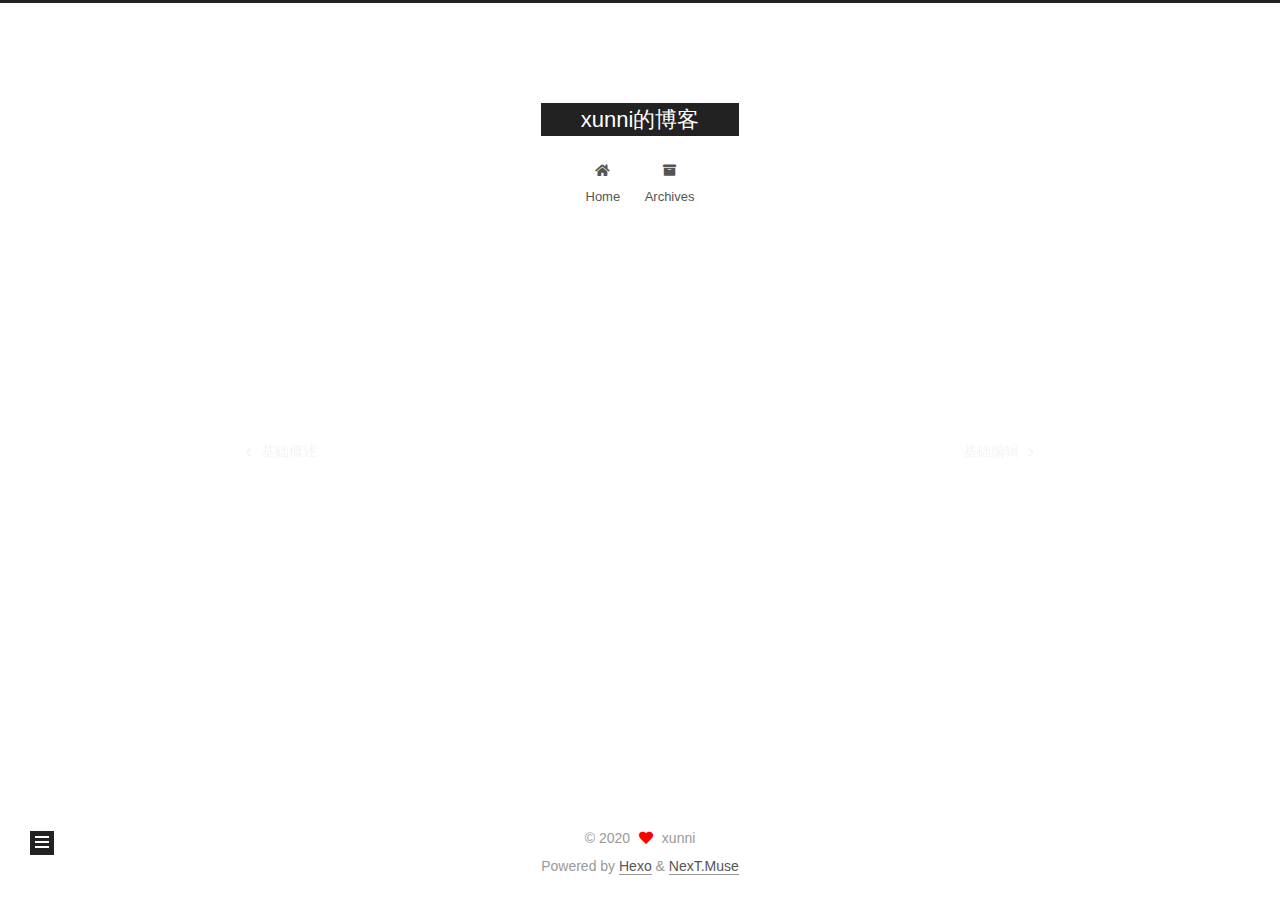
<file: 2020/09/18/2、框架设计/index.html>
<!DOCTYPE html>
<html lang="en">
<head>
  <meta charset="UTF-8">
<meta name="viewport" content="width=device-width, initial-scale=1, maximum-scale=2">
<meta name="theme-color" content="#222">
<meta name="generator" content="Hexo 5.2.0">
  <link rel="apple-touch-icon" sizes="180x180" href="/images/apple-touch-icon-next.png">
  <link rel="icon" type="image/png" sizes="32x32" href="/images/favicon-32x32-next.png">
  <link rel="icon" type="image/png" sizes="16x16" href="/images/favicon-16x16-next.png">
  <link rel="mask-icon" href="/images/logo.svg" color="#222">

<link rel="stylesheet" href="/css/main.css">


<link rel="stylesheet" href="/lib/font-awesome/css/all.min.css">

<script id="hexo-configurations">
    var NexT = window.NexT || {};
    var CONFIG = {"hostname":"example.com","root":"/","scheme":"Muse","version":"7.8.0","exturl":false,"sidebar":{"position":"left","display":"post","padding":18,"offset":12,"onmobile":false},"copycode":{"enable":false,"show_result":false,"style":null},"back2top":{"enable":true,"sidebar":false,"scrollpercent":false},"bookmark":{"enable":false,"color":"#222","save":"auto"},"fancybox":false,"mediumzoom":false,"lazyload":false,"pangu":false,"comments":{"style":"tabs","active":null,"storage":true,"lazyload":false,"nav":null},"algolia":{"hits":{"per_page":10},"labels":{"input_placeholder":"Search for Posts","hits_empty":"We didn't find any results for the search: ${query}","hits_stats":"${hits} results found in ${time} ms"}},"localsearch":{"enable":false,"trigger":"auto","top_n_per_article":1,"unescape":false,"preload":false},"motion":{"enable":true,"async":false,"transition":{"post_block":"fadeIn","post_header":"slideDownIn","post_body":"slideDownIn","coll_header":"slideLeftIn","sidebar":"slideUpIn"}}};
  </script>

  <meta property="og:type" content="article">
<meta property="og:title" content="框架设计">
<meta property="og:url" content="http://example.com/2020/09/18/2%E3%80%81%E6%A1%86%E6%9E%B6%E8%AE%BE%E8%AE%A1/index.html">
<meta property="og:site_name" content="xunni的博客">
<meta property="og:locale" content="en_US">
<meta property="article:published_time" content="2020-09-18T06:07:36.703Z">
<meta property="article:modified_time" content="2020-09-18T07:50:36.168Z">
<meta property="article:author" content="xunni">
<meta name="twitter:card" content="summary">

<link rel="canonical" href="http://example.com/2020/09/18/2%E3%80%81%E6%A1%86%E6%9E%B6%E8%AE%BE%E8%AE%A1/">


<script id="page-configurations">
  // https://hexo.io/docs/variables.html
  CONFIG.page = {
    sidebar: "",
    isHome : false,
    isPost : true,
    lang   : 'en'
  };
</script>

  <title>框架设计 | xunni的博客</title>
  






  <noscript>
  <style>
  .use-motion .brand,
  .use-motion .menu-item,
  .sidebar-inner,
  .use-motion .post-block,
  .use-motion .pagination,
  .use-motion .comments,
  .use-motion .post-header,
  .use-motion .post-body,
  .use-motion .collection-header { opacity: initial; }

  .use-motion .site-title,
  .use-motion .site-subtitle {
    opacity: initial;
    top: initial;
  }

  .use-motion .logo-line-before i { left: initial; }
  .use-motion .logo-line-after i { right: initial; }
  </style>
</noscript>

</head>

<body itemscope itemtype="http://schema.org/WebPage">
  <div class="container use-motion">
    <div class="headband"></div>

    <header class="header" itemscope itemtype="http://schema.org/WPHeader">
      <div class="header-inner"><div class="site-brand-container">
  <div class="site-nav-toggle">
    <div class="toggle" aria-label="Toggle navigation bar">
      <span class="toggle-line toggle-line-first"></span>
      <span class="toggle-line toggle-line-middle"></span>
      <span class="toggle-line toggle-line-last"></span>
    </div>
  </div>

  <div class="site-meta">

    <a href="/" class="brand" rel="start">
      <span class="logo-line-before"><i></i></span>
      <h1 class="site-title">xunni的博客</h1>
      <span class="logo-line-after"><i></i></span>
    </a>
  </div>

  <div class="site-nav-right">
    <div class="toggle popup-trigger">
    </div>
  </div>
</div>




<nav class="site-nav">
  <ul id="menu" class="main-menu menu">
        <li class="menu-item menu-item-home">

    <a href="/home/" rel="section"><i class="fa fa-home fa-fw"></i>Home</a>

  </li>
        <li class="menu-item menu-item-archives">

    <a href="/archives/" rel="section"><i class="fa fa-archive fa-fw"></i>Archives</a>

  </li>
  </ul>
</nav>




</div>
    </header>

    
  <div class="back-to-top">
    <i class="fa fa-arrow-up"></i>
    <span>0%</span>
  </div>


    <main class="main">
      <div class="main-inner">
        <div class="content-wrap">
          

          <div class="content post posts-expand">
            

    
  
  
  <article itemscope itemtype="http://schema.org/Article" class="post-block" lang="en">
    <link itemprop="mainEntityOfPage" href="http://example.com/2020/09/18/2%E3%80%81%E6%A1%86%E6%9E%B6%E8%AE%BE%E8%AE%A1/">

    <span hidden itemprop="author" itemscope itemtype="http://schema.org/Person">
      <meta itemprop="image" content="/images/avatar.gif">
      <meta itemprop="name" content="xunni">
      <meta itemprop="description" content="">
    </span>

    <span hidden itemprop="publisher" itemscope itemtype="http://schema.org/Organization">
      <meta itemprop="name" content="xunni的博客">
    </span>
      <header class="post-header">
        <h1 class="post-title" itemprop="name headline">
          框架设计
        </h1>

        <div class="post-meta">
            <span class="post-meta-item">
              <span class="post-meta-item-icon">
                <i class="far fa-calendar"></i>
              </span>
              <span class="post-meta-item-text">Posted on</span>
              

              <time title="Created: 2020-09-18 14:07:36 / Modified: 15:50:36" itemprop="dateCreated datePublished" datetime="2020-09-18T14:07:36+08:00">2020-09-18</time>
            </span>

          

        </div>
      </header>

    
    
    
    <div class="post-body" itemprop="articleBody">

      
        
    </div>

    
    
    

      <footer class="post-footer">

        


        
    <div class="post-nav">
      <div class="post-nav-item">
    <a href="/2020/09/17/1%E3%80%81%E5%9F%BA%E7%A1%80%E6%A6%82%E8%BF%B0/" rel="prev" title="基础概述">
      <i class="fa fa-chevron-left"></i> 基础概述
    </a></div>
      <div class="post-nav-item">
    <a href="/2020/09/18/3%E3%80%81%E5%9F%BA%E7%A1%80%E7%BC%96%E8%BE%91/" rel="next" title="基础编辑">
      基础编辑 <i class="fa fa-chevron-right"></i>
    </a></div>
    </div>
      </footer>
    
  </article>
  
  
  



          </div>
          

<script>
  window.addEventListener('tabs:register', () => {
    let { activeClass } = CONFIG.comments;
    if (CONFIG.comments.storage) {
      activeClass = localStorage.getItem('comments_active') || activeClass;
    }
    if (activeClass) {
      let activeTab = document.querySelector(`a[href="#comment-${activeClass}"]`);
      if (activeTab) {
        activeTab.click();
      }
    }
  });
  if (CONFIG.comments.storage) {
    window.addEventListener('tabs:click', event => {
      if (!event.target.matches('.tabs-comment .tab-content .tab-pane')) return;
      let commentClass = event.target.classList[1];
      localStorage.setItem('comments_active', commentClass);
    });
  }
</script>

        </div>
          
  
  <div class="toggle sidebar-toggle">
    <span class="toggle-line toggle-line-first"></span>
    <span class="toggle-line toggle-line-middle"></span>
    <span class="toggle-line toggle-line-last"></span>
  </div>

  <aside class="sidebar">
    <div class="sidebar-inner">

      <ul class="sidebar-nav motion-element">
        <li class="sidebar-nav-toc">
          Table of Contents
        </li>
        <li class="sidebar-nav-overview">
          Overview
        </li>
      </ul>

      <!--noindex-->
      <div class="post-toc-wrap sidebar-panel">
      </div>
      <!--/noindex-->

      <div class="site-overview-wrap sidebar-panel">
        <div class="site-author motion-element" itemprop="author" itemscope itemtype="http://schema.org/Person">
  <p class="site-author-name" itemprop="name">xunni</p>
  <div class="site-description" itemprop="description"></div>
</div>
<div class="site-state-wrap motion-element">
  <nav class="site-state">
      <div class="site-state-item site-state-posts">
          <a href="/archives/">
        
          <span class="site-state-item-count">8</span>
          <span class="site-state-item-name">posts</span>
        </a>
      </div>
  </nav>
</div>



      </div>

    </div>
  </aside>
  <div id="sidebar-dimmer"></div>


      </div>
    </main>

    <footer class="footer">
      <div class="footer-inner">
        

        

<div class="copyright">
  
  &copy; 
  <span itemprop="copyrightYear">2020</span>
  <span class="with-love">
    <i class="fa fa-heart"></i>
  </span>
  <span class="author" itemprop="copyrightHolder">xunni</span>
</div>
  <div class="powered-by">Powered by <a href="https://hexo.io/" class="theme-link" rel="noopener" target="_blank">Hexo</a> & <a href="https://muse.theme-next.org/" class="theme-link" rel="noopener" target="_blank">NexT.Muse</a>
  </div>

        








      </div>
    </footer>
  </div>

  
  <script src="/lib/anime.min.js"></script>
  <script src="/lib/velocity/velocity.min.js"></script>
  <script src="/lib/velocity/velocity.ui.min.js"></script>

<script src="/js/utils.js"></script>

<script src="/js/motion.js"></script>


<script src="/js/schemes/muse.js"></script>


<script src="/js/next-boot.js"></script>




  















  

  

</body>
</html>
</file>
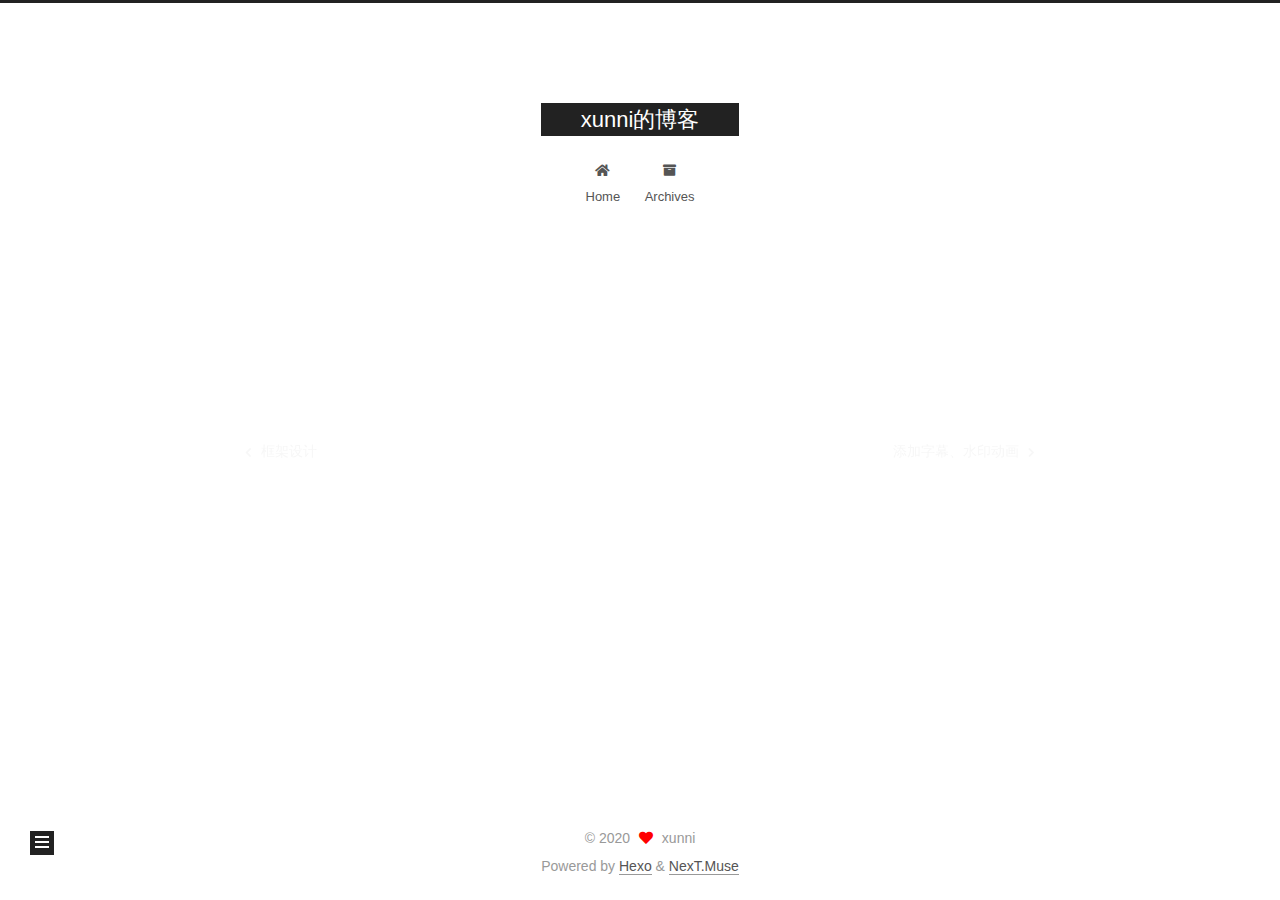
<file: 2020/09/18/3、基础编辑/index.html>
<!DOCTYPE html>
<html lang="en">
<head>
  <meta charset="UTF-8">
<meta name="viewport" content="width=device-width, initial-scale=1, maximum-scale=2">
<meta name="theme-color" content="#222">
<meta name="generator" content="Hexo 5.2.0">
  <link rel="apple-touch-icon" sizes="180x180" href="/images/apple-touch-icon-next.png">
  <link rel="icon" type="image/png" sizes="32x32" href="/images/favicon-32x32-next.png">
  <link rel="icon" type="image/png" sizes="16x16" href="/images/favicon-16x16-next.png">
  <link rel="mask-icon" href="/images/logo.svg" color="#222">

<link rel="stylesheet" href="/css/main.css">


<link rel="stylesheet" href="/lib/font-awesome/css/all.min.css">

<script id="hexo-configurations">
    var NexT = window.NexT || {};
    var CONFIG = {"hostname":"example.com","root":"/","scheme":"Muse","version":"7.8.0","exturl":false,"sidebar":{"position":"left","display":"post","padding":18,"offset":12,"onmobile":false},"copycode":{"enable":false,"show_result":false,"style":null},"back2top":{"enable":true,"sidebar":false,"scrollpercent":false},"bookmark":{"enable":false,"color":"#222","save":"auto"},"fancybox":false,"mediumzoom":false,"lazyload":false,"pangu":false,"comments":{"style":"tabs","active":null,"storage":true,"lazyload":false,"nav":null},"algolia":{"hits":{"per_page":10},"labels":{"input_placeholder":"Search for Posts","hits_empty":"We didn't find any results for the search: ${query}","hits_stats":"${hits} results found in ${time} ms"}},"localsearch":{"enable":false,"trigger":"auto","top_n_per_article":1,"unescape":false,"preload":false},"motion":{"enable":true,"async":false,"transition":{"post_block":"fadeIn","post_header":"slideDownIn","post_body":"slideDownIn","coll_header":"slideLeftIn","sidebar":"slideUpIn"}}};
  </script>

  <meta property="og:type" content="article">
<meta property="og:title" content="基础编辑">
<meta property="og:url" content="http://example.com/2020/09/18/3%E3%80%81%E5%9F%BA%E7%A1%80%E7%BC%96%E8%BE%91/index.html">
<meta property="og:site_name" content="xunni的博客">
<meta property="og:locale" content="en_US">
<meta property="article:published_time" content="2020-09-18T06:07:46.319Z">
<meta property="article:modified_time" content="2020-09-18T07:50:32.932Z">
<meta property="article:author" content="xunni">
<meta name="twitter:card" content="summary">

<link rel="canonical" href="http://example.com/2020/09/18/3%E3%80%81%E5%9F%BA%E7%A1%80%E7%BC%96%E8%BE%91/">


<script id="page-configurations">
  // https://hexo.io/docs/variables.html
  CONFIG.page = {
    sidebar: "",
    isHome : false,
    isPost : true,
    lang   : 'en'
  };
</script>

  <title>基础编辑 | xunni的博客</title>
  






  <noscript>
  <style>
  .use-motion .brand,
  .use-motion .menu-item,
  .sidebar-inner,
  .use-motion .post-block,
  .use-motion .pagination,
  .use-motion .comments,
  .use-motion .post-header,
  .use-motion .post-body,
  .use-motion .collection-header { opacity: initial; }

  .use-motion .site-title,
  .use-motion .site-subtitle {
    opacity: initial;
    top: initial;
  }

  .use-motion .logo-line-before i { left: initial; }
  .use-motion .logo-line-after i { right: initial; }
  </style>
</noscript>

</head>

<body itemscope itemtype="http://schema.org/WebPage">
  <div class="container use-motion">
    <div class="headband"></div>

    <header class="header" itemscope itemtype="http://schema.org/WPHeader">
      <div class="header-inner"><div class="site-brand-container">
  <div class="site-nav-toggle">
    <div class="toggle" aria-label="Toggle navigation bar">
      <span class="toggle-line toggle-line-first"></span>
      <span class="toggle-line toggle-line-middle"></span>
      <span class="toggle-line toggle-line-last"></span>
    </div>
  </div>

  <div class="site-meta">

    <a href="/" class="brand" rel="start">
      <span class="logo-line-before"><i></i></span>
      <h1 class="site-title">xunni的博客</h1>
      <span class="logo-line-after"><i></i></span>
    </a>
  </div>

  <div class="site-nav-right">
    <div class="toggle popup-trigger">
    </div>
  </div>
</div>




<nav class="site-nav">
  <ul id="menu" class="main-menu menu">
        <li class="menu-item menu-item-home">

    <a href="/home/" rel="section"><i class="fa fa-home fa-fw"></i>Home</a>

  </li>
        <li class="menu-item menu-item-archives">

    <a href="/archives/" rel="section"><i class="fa fa-archive fa-fw"></i>Archives</a>

  </li>
  </ul>
</nav>




</div>
    </header>

    
  <div class="back-to-top">
    <i class="fa fa-arrow-up"></i>
    <span>0%</span>
  </div>


    <main class="main">
      <div class="main-inner">
        <div class="content-wrap">
          

          <div class="content post posts-expand">
            

    
  
  
  <article itemscope itemtype="http://schema.org/Article" class="post-block" lang="en">
    <link itemprop="mainEntityOfPage" href="http://example.com/2020/09/18/3%E3%80%81%E5%9F%BA%E7%A1%80%E7%BC%96%E8%BE%91/">

    <span hidden itemprop="author" itemscope itemtype="http://schema.org/Person">
      <meta itemprop="image" content="/images/avatar.gif">
      <meta itemprop="name" content="xunni">
      <meta itemprop="description" content="">
    </span>

    <span hidden itemprop="publisher" itemscope itemtype="http://schema.org/Organization">
      <meta itemprop="name" content="xunni的博客">
    </span>
      <header class="post-header">
        <h1 class="post-title" itemprop="name headline">
          基础编辑
        </h1>

        <div class="post-meta">
            <span class="post-meta-item">
              <span class="post-meta-item-icon">
                <i class="far fa-calendar"></i>
              </span>
              <span class="post-meta-item-text">Posted on</span>
              

              <time title="Created: 2020-09-18 14:07:46 / Modified: 15:50:32" itemprop="dateCreated datePublished" datetime="2020-09-18T14:07:46+08:00">2020-09-18</time>
            </span>

          

        </div>
      </header>

    
    
    
    <div class="post-body" itemprop="articleBody">

      
        
    </div>

    
    
    

      <footer class="post-footer">

        


        
    <div class="post-nav">
      <div class="post-nav-item">
    <a href="/2020/09/18/2%E3%80%81%E6%A1%86%E6%9E%B6%E8%AE%BE%E8%AE%A1/" rel="prev" title="框架设计">
      <i class="fa fa-chevron-left"></i> 框架设计
    </a></div>
      <div class="post-nav-item">
    <a href="/2020/09/18/4%E3%80%81%E6%B7%BB%E5%8A%A0%E5%AD%97%E5%B9%95%E3%80%81%E6%B0%B4%E5%8D%B0%E5%8A%A8%E7%94%BB/" rel="next" title="添加字幕、水印动画">
      添加字幕、水印动画 <i class="fa fa-chevron-right"></i>
    </a></div>
    </div>
      </footer>
    
  </article>
  
  
  



          </div>
          

<script>
  window.addEventListener('tabs:register', () => {
    let { activeClass } = CONFIG.comments;
    if (CONFIG.comments.storage) {
      activeClass = localStorage.getItem('comments_active') || activeClass;
    }
    if (activeClass) {
      let activeTab = document.querySelector(`a[href="#comment-${activeClass}"]`);
      if (activeTab) {
        activeTab.click();
      }
    }
  });
  if (CONFIG.comments.storage) {
    window.addEventListener('tabs:click', event => {
      if (!event.target.matches('.tabs-comment .tab-content .tab-pane')) return;
      let commentClass = event.target.classList[1];
      localStorage.setItem('comments_active', commentClass);
    });
  }
</script>

        </div>
          
  
  <div class="toggle sidebar-toggle">
    <span class="toggle-line toggle-line-first"></span>
    <span class="toggle-line toggle-line-middle"></span>
    <span class="toggle-line toggle-line-last"></span>
  </div>

  <aside class="sidebar">
    <div class="sidebar-inner">

      <ul class="sidebar-nav motion-element">
        <li class="sidebar-nav-toc">
          Table of Contents
        </li>
        <li class="sidebar-nav-overview">
          Overview
        </li>
      </ul>

      <!--noindex-->
      <div class="post-toc-wrap sidebar-panel">
      </div>
      <!--/noindex-->

      <div class="site-overview-wrap sidebar-panel">
        <div class="site-author motion-element" itemprop="author" itemscope itemtype="http://schema.org/Person">
  <p class="site-author-name" itemprop="name">xunni</p>
  <div class="site-description" itemprop="description"></div>
</div>
<div class="site-state-wrap motion-element">
  <nav class="site-state">
      <div class="site-state-item site-state-posts">
          <a href="/archives/">
        
          <span class="site-state-item-count">8</span>
          <span class="site-state-item-name">posts</span>
        </a>
      </div>
  </nav>
</div>



      </div>

    </div>
  </aside>
  <div id="sidebar-dimmer"></div>


      </div>
    </main>

    <footer class="footer">
      <div class="footer-inner">
        

        

<div class="copyright">
  
  &copy; 
  <span itemprop="copyrightYear">2020</span>
  <span class="with-love">
    <i class="fa fa-heart"></i>
  </span>
  <span class="author" itemprop="copyrightHolder">xunni</span>
</div>
  <div class="powered-by">Powered by <a href="https://hexo.io/" class="theme-link" rel="noopener" target="_blank">Hexo</a> & <a href="https://muse.theme-next.org/" class="theme-link" rel="noopener" target="_blank">NexT.Muse</a>
  </div>

        








      </div>
    </footer>
  </div>

  
  <script src="/lib/anime.min.js"></script>
  <script src="/lib/velocity/velocity.min.js"></script>
  <script src="/lib/velocity/velocity.ui.min.js"></script>

<script src="/js/utils.js"></script>

<script src="/js/motion.js"></script>


<script src="/js/schemes/muse.js"></script>


<script src="/js/next-boot.js"></script>




  















  

  

</body>
</html>
</file>
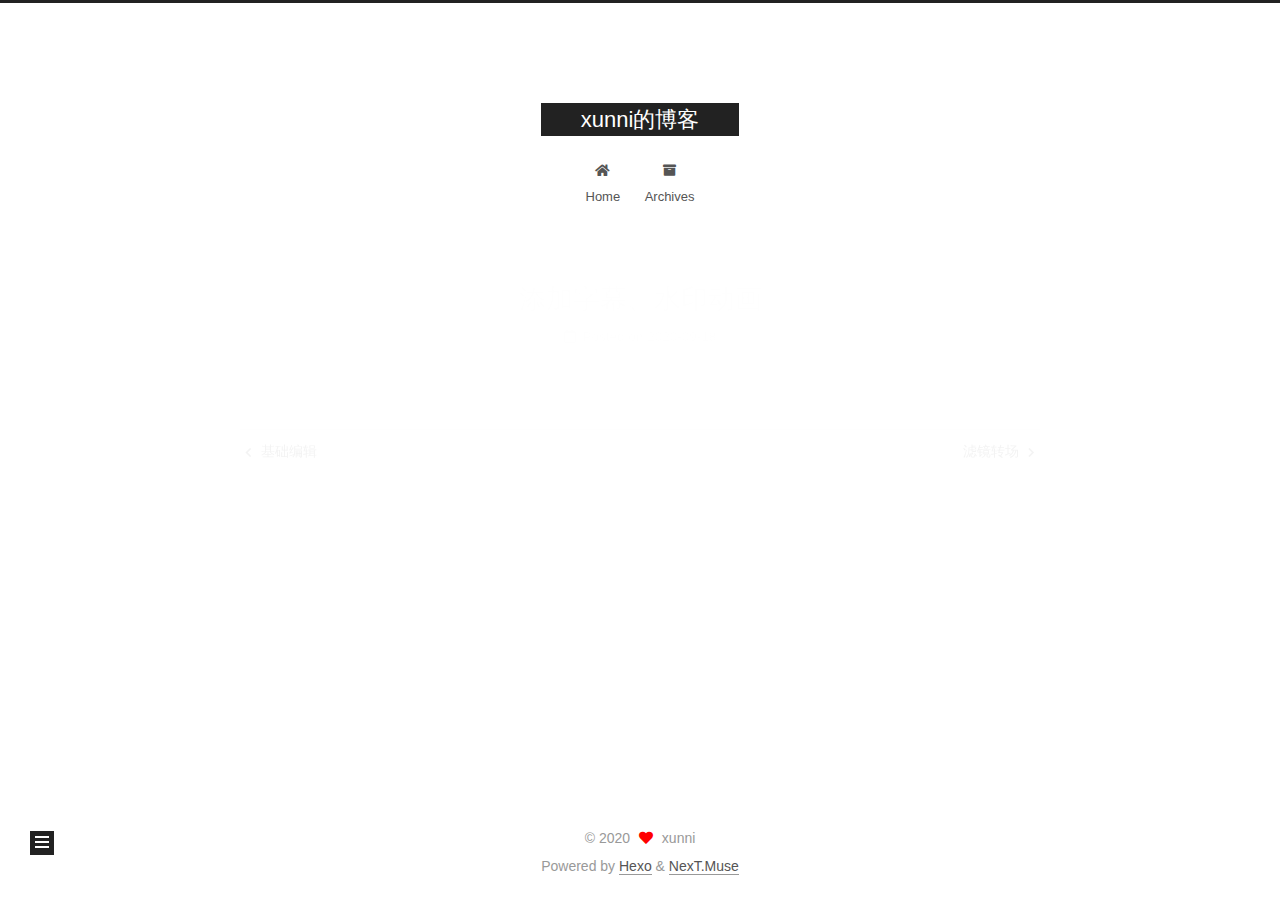
<file: 2020/09/18/4、添加字幕、水印动画/index.html>
<!DOCTYPE html>
<html lang="en">
<head>
  <meta charset="UTF-8">
<meta name="viewport" content="width=device-width, initial-scale=1, maximum-scale=2">
<meta name="theme-color" content="#222">
<meta name="generator" content="Hexo 5.2.0">
  <link rel="apple-touch-icon" sizes="180x180" href="/images/apple-touch-icon-next.png">
  <link rel="icon" type="image/png" sizes="32x32" href="/images/favicon-32x32-next.png">
  <link rel="icon" type="image/png" sizes="16x16" href="/images/favicon-16x16-next.png">
  <link rel="mask-icon" href="/images/logo.svg" color="#222">

<link rel="stylesheet" href="/css/main.css">


<link rel="stylesheet" href="/lib/font-awesome/css/all.min.css">

<script id="hexo-configurations">
    var NexT = window.NexT || {};
    var CONFIG = {"hostname":"example.com","root":"/","scheme":"Muse","version":"7.8.0","exturl":false,"sidebar":{"position":"left","display":"post","padding":18,"offset":12,"onmobile":false},"copycode":{"enable":false,"show_result":false,"style":null},"back2top":{"enable":true,"sidebar":false,"scrollpercent":false},"bookmark":{"enable":false,"color":"#222","save":"auto"},"fancybox":false,"mediumzoom":false,"lazyload":false,"pangu":false,"comments":{"style":"tabs","active":null,"storage":true,"lazyload":false,"nav":null},"algolia":{"hits":{"per_page":10},"labels":{"input_placeholder":"Search for Posts","hits_empty":"We didn't find any results for the search: ${query}","hits_stats":"${hits} results found in ${time} ms"}},"localsearch":{"enable":false,"trigger":"auto","top_n_per_article":1,"unescape":false,"preload":false},"motion":{"enable":true,"async":false,"transition":{"post_block":"fadeIn","post_header":"slideDownIn","post_body":"slideDownIn","coll_header":"slideLeftIn","sidebar":"slideUpIn"}}};
  </script>

  <meta property="og:type" content="article">
<meta property="og:title" content="添加字幕、水印动画">
<meta property="og:url" content="http://example.com/2020/09/18/4%E3%80%81%E6%B7%BB%E5%8A%A0%E5%AD%97%E5%B9%95%E3%80%81%E6%B0%B4%E5%8D%B0%E5%8A%A8%E7%94%BB/index.html">
<meta property="og:site_name" content="xunni的博客">
<meta property="og:locale" content="en_US">
<meta property="article:published_time" content="2020-09-18T06:07:55.199Z">
<meta property="article:modified_time" content="2020-09-18T07:50:28.515Z">
<meta property="article:author" content="xunni">
<meta name="twitter:card" content="summary">

<link rel="canonical" href="http://example.com/2020/09/18/4%E3%80%81%E6%B7%BB%E5%8A%A0%E5%AD%97%E5%B9%95%E3%80%81%E6%B0%B4%E5%8D%B0%E5%8A%A8%E7%94%BB/">


<script id="page-configurations">
  // https://hexo.io/docs/variables.html
  CONFIG.page = {
    sidebar: "",
    isHome : false,
    isPost : true,
    lang   : 'en'
  };
</script>

  <title>添加字幕、水印动画 | xunni的博客</title>
  






  <noscript>
  <style>
  .use-motion .brand,
  .use-motion .menu-item,
  .sidebar-inner,
  .use-motion .post-block,
  .use-motion .pagination,
  .use-motion .comments,
  .use-motion .post-header,
  .use-motion .post-body,
  .use-motion .collection-header { opacity: initial; }

  .use-motion .site-title,
  .use-motion .site-subtitle {
    opacity: initial;
    top: initial;
  }

  .use-motion .logo-line-before i { left: initial; }
  .use-motion .logo-line-after i { right: initial; }
  </style>
</noscript>

</head>

<body itemscope itemtype="http://schema.org/WebPage">
  <div class="container use-motion">
    <div class="headband"></div>

    <header class="header" itemscope itemtype="http://schema.org/WPHeader">
      <div class="header-inner"><div class="site-brand-container">
  <div class="site-nav-toggle">
    <div class="toggle" aria-label="Toggle navigation bar">
      <span class="toggle-line toggle-line-first"></span>
      <span class="toggle-line toggle-line-middle"></span>
      <span class="toggle-line toggle-line-last"></span>
    </div>
  </div>

  <div class="site-meta">

    <a href="/" class="brand" rel="start">
      <span class="logo-line-before"><i></i></span>
      <h1 class="site-title">xunni的博客</h1>
      <span class="logo-line-after"><i></i></span>
    </a>
  </div>

  <div class="site-nav-right">
    <div class="toggle popup-trigger">
    </div>
  </div>
</div>




<nav class="site-nav">
  <ul id="menu" class="main-menu menu">
        <li class="menu-item menu-item-home">

    <a href="/home/" rel="section"><i class="fa fa-home fa-fw"></i>Home</a>

  </li>
        <li class="menu-item menu-item-archives">

    <a href="/archives/" rel="section"><i class="fa fa-archive fa-fw"></i>Archives</a>

  </li>
  </ul>
</nav>




</div>
    </header>

    
  <div class="back-to-top">
    <i class="fa fa-arrow-up"></i>
    <span>0%</span>
  </div>


    <main class="main">
      <div class="main-inner">
        <div class="content-wrap">
          

          <div class="content post posts-expand">
            

    
  
  
  <article itemscope itemtype="http://schema.org/Article" class="post-block" lang="en">
    <link itemprop="mainEntityOfPage" href="http://example.com/2020/09/18/4%E3%80%81%E6%B7%BB%E5%8A%A0%E5%AD%97%E5%B9%95%E3%80%81%E6%B0%B4%E5%8D%B0%E5%8A%A8%E7%94%BB/">

    <span hidden itemprop="author" itemscope itemtype="http://schema.org/Person">
      <meta itemprop="image" content="/images/avatar.gif">
      <meta itemprop="name" content="xunni">
      <meta itemprop="description" content="">
    </span>

    <span hidden itemprop="publisher" itemscope itemtype="http://schema.org/Organization">
      <meta itemprop="name" content="xunni的博客">
    </span>
      <header class="post-header">
        <h1 class="post-title" itemprop="name headline">
          添加字幕、水印动画
        </h1>

        <div class="post-meta">
            <span class="post-meta-item">
              <span class="post-meta-item-icon">
                <i class="far fa-calendar"></i>
              </span>
              <span class="post-meta-item-text">Posted on</span>
              

              <time title="Created: 2020-09-18 14:07:55 / Modified: 15:50:28" itemprop="dateCreated datePublished" datetime="2020-09-18T14:07:55+08:00">2020-09-18</time>
            </span>

          

        </div>
      </header>

    
    
    
    <div class="post-body" itemprop="articleBody">

      
        
    </div>

    
    
    

      <footer class="post-footer">

        


        
    <div class="post-nav">
      <div class="post-nav-item">
    <a href="/2020/09/18/3%E3%80%81%E5%9F%BA%E7%A1%80%E7%BC%96%E8%BE%91/" rel="prev" title="基础编辑">
      <i class="fa fa-chevron-left"></i> 基础编辑
    </a></div>
      <div class="post-nav-item">
    <a href="/2020/09/18/5%E3%80%81%E6%BB%A4%E9%95%9C%E8%BD%AC%E5%9C%BA/" rel="next" title="滤镜转场">
      滤镜转场 <i class="fa fa-chevron-right"></i>
    </a></div>
    </div>
      </footer>
    
  </article>
  
  
  



          </div>
          

<script>
  window.addEventListener('tabs:register', () => {
    let { activeClass } = CONFIG.comments;
    if (CONFIG.comments.storage) {
      activeClass = localStorage.getItem('comments_active') || activeClass;
    }
    if (activeClass) {
      let activeTab = document.querySelector(`a[href="#comment-${activeClass}"]`);
      if (activeTab) {
        activeTab.click();
      }
    }
  });
  if (CONFIG.comments.storage) {
    window.addEventListener('tabs:click', event => {
      if (!event.target.matches('.tabs-comment .tab-content .tab-pane')) return;
      let commentClass = event.target.classList[1];
      localStorage.setItem('comments_active', commentClass);
    });
  }
</script>

        </div>
          
  
  <div class="toggle sidebar-toggle">
    <span class="toggle-line toggle-line-first"></span>
    <span class="toggle-line toggle-line-middle"></span>
    <span class="toggle-line toggle-line-last"></span>
  </div>

  <aside class="sidebar">
    <div class="sidebar-inner">

      <ul class="sidebar-nav motion-element">
        <li class="sidebar-nav-toc">
          Table of Contents
        </li>
        <li class="sidebar-nav-overview">
          Overview
        </li>
      </ul>

      <!--noindex-->
      <div class="post-toc-wrap sidebar-panel">
      </div>
      <!--/noindex-->

      <div class="site-overview-wrap sidebar-panel">
        <div class="site-author motion-element" itemprop="author" itemscope itemtype="http://schema.org/Person">
  <p class="site-author-name" itemprop="name">xunni</p>
  <div class="site-description" itemprop="description"></div>
</div>
<div class="site-state-wrap motion-element">
  <nav class="site-state">
      <div class="site-state-item site-state-posts">
          <a href="/archives/">
        
          <span class="site-state-item-count">8</span>
          <span class="site-state-item-name">posts</span>
        </a>
      </div>
  </nav>
</div>



      </div>

    </div>
  </aside>
  <div id="sidebar-dimmer"></div>


      </div>
    </main>

    <footer class="footer">
      <div class="footer-inner">
        

        

<div class="copyright">
  
  &copy; 
  <span itemprop="copyrightYear">2020</span>
  <span class="with-love">
    <i class="fa fa-heart"></i>
  </span>
  <span class="author" itemprop="copyrightHolder">xunni</span>
</div>
  <div class="powered-by">Powered by <a href="https://hexo.io/" class="theme-link" rel="noopener" target="_blank">Hexo</a> & <a href="https://muse.theme-next.org/" class="theme-link" rel="noopener" target="_blank">NexT.Muse</a>
  </div>

        








      </div>
    </footer>
  </div>

  
  <script src="/lib/anime.min.js"></script>
  <script src="/lib/velocity/velocity.min.js"></script>
  <script src="/lib/velocity/velocity.ui.min.js"></script>

<script src="/js/utils.js"></script>

<script src="/js/motion.js"></script>


<script src="/js/schemes/muse.js"></script>


<script src="/js/next-boot.js"></script>




  















  

  

</body>
</html>
</file>
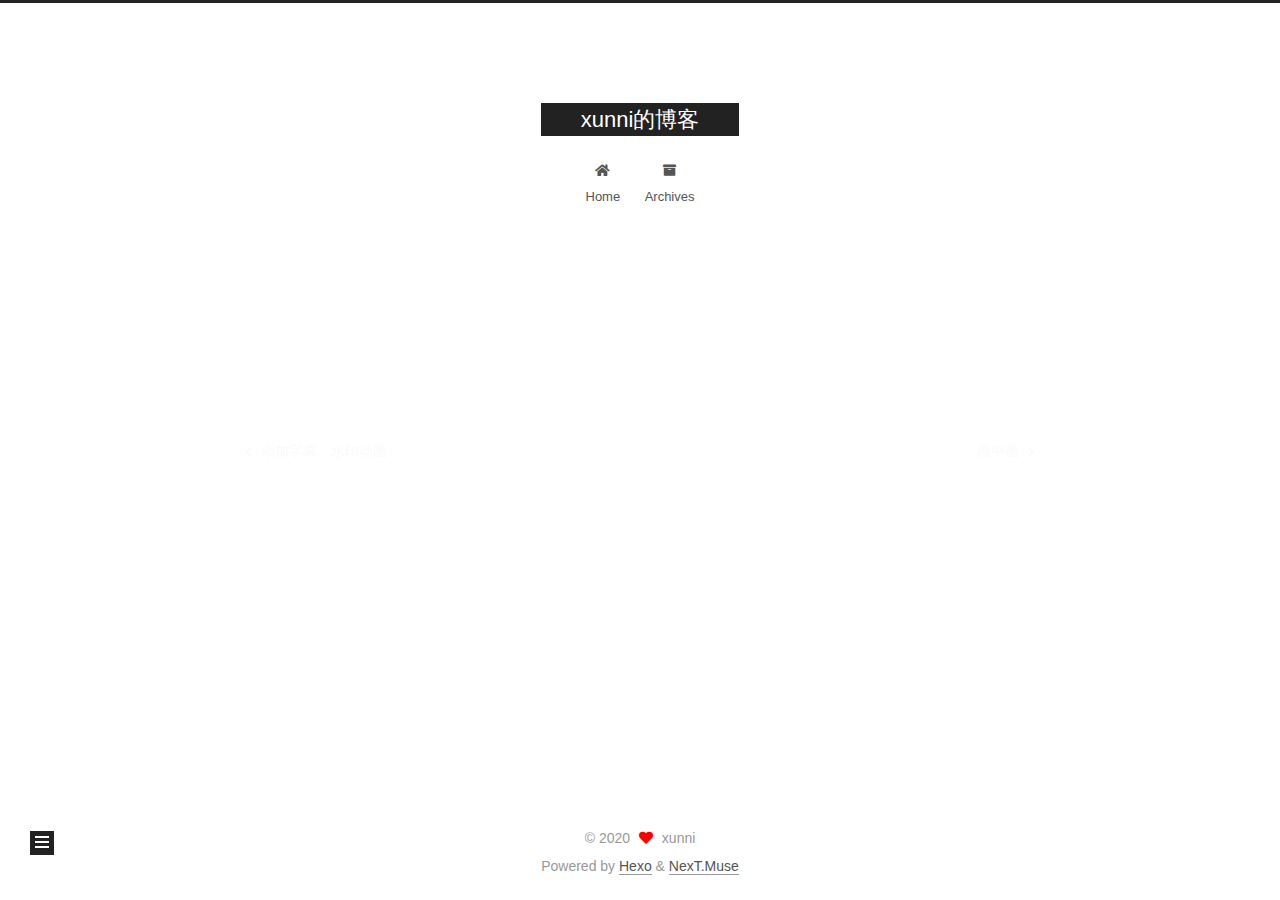
<file: 2020/09/18/5、滤镜转场/index.html>
<!DOCTYPE html>
<html lang="en">
<head>
  <meta charset="UTF-8">
<meta name="viewport" content="width=device-width, initial-scale=1, maximum-scale=2">
<meta name="theme-color" content="#222">
<meta name="generator" content="Hexo 5.2.0">
  <link rel="apple-touch-icon" sizes="180x180" href="/images/apple-touch-icon-next.png">
  <link rel="icon" type="image/png" sizes="32x32" href="/images/favicon-32x32-next.png">
  <link rel="icon" type="image/png" sizes="16x16" href="/images/favicon-16x16-next.png">
  <link rel="mask-icon" href="/images/logo.svg" color="#222">

<link rel="stylesheet" href="/css/main.css">


<link rel="stylesheet" href="/lib/font-awesome/css/all.min.css">

<script id="hexo-configurations">
    var NexT = window.NexT || {};
    var CONFIG = {"hostname":"example.com","root":"/","scheme":"Muse","version":"7.8.0","exturl":false,"sidebar":{"position":"left","display":"post","padding":18,"offset":12,"onmobile":false},"copycode":{"enable":false,"show_result":false,"style":null},"back2top":{"enable":true,"sidebar":false,"scrollpercent":false},"bookmark":{"enable":false,"color":"#222","save":"auto"},"fancybox":false,"mediumzoom":false,"lazyload":false,"pangu":false,"comments":{"style":"tabs","active":null,"storage":true,"lazyload":false,"nav":null},"algolia":{"hits":{"per_page":10},"labels":{"input_placeholder":"Search for Posts","hits_empty":"We didn't find any results for the search: ${query}","hits_stats":"${hits} results found in ${time} ms"}},"localsearch":{"enable":false,"trigger":"auto","top_n_per_article":1,"unescape":false,"preload":false},"motion":{"enable":true,"async":false,"transition":{"post_block":"fadeIn","post_header":"slideDownIn","post_body":"slideDownIn","coll_header":"slideLeftIn","sidebar":"slideUpIn"}}};
  </script>

  <meta property="og:type" content="article">
<meta property="og:title" content="滤镜转场">
<meta property="og:url" content="http://example.com/2020/09/18/5%E3%80%81%E6%BB%A4%E9%95%9C%E8%BD%AC%E5%9C%BA/index.html">
<meta property="og:site_name" content="xunni的博客">
<meta property="og:locale" content="en_US">
<meta property="article:published_time" content="2020-09-18T06:08:11.047Z">
<meta property="article:modified_time" content="2020-09-18T07:50:15.996Z">
<meta property="article:author" content="xunni">
<meta name="twitter:card" content="summary">

<link rel="canonical" href="http://example.com/2020/09/18/5%E3%80%81%E6%BB%A4%E9%95%9C%E8%BD%AC%E5%9C%BA/">


<script id="page-configurations">
  // https://hexo.io/docs/variables.html
  CONFIG.page = {
    sidebar: "",
    isHome : false,
    isPost : true,
    lang   : 'en'
  };
</script>

  <title>滤镜转场 | xunni的博客</title>
  






  <noscript>
  <style>
  .use-motion .brand,
  .use-motion .menu-item,
  .sidebar-inner,
  .use-motion .post-block,
  .use-motion .pagination,
  .use-motion .comments,
  .use-motion .post-header,
  .use-motion .post-body,
  .use-motion .collection-header { opacity: initial; }

  .use-motion .site-title,
  .use-motion .site-subtitle {
    opacity: initial;
    top: initial;
  }

  .use-motion .logo-line-before i { left: initial; }
  .use-motion .logo-line-after i { right: initial; }
  </style>
</noscript>

</head>

<body itemscope itemtype="http://schema.org/WebPage">
  <div class="container use-motion">
    <div class="headband"></div>

    <header class="header" itemscope itemtype="http://schema.org/WPHeader">
      <div class="header-inner"><div class="site-brand-container">
  <div class="site-nav-toggle">
    <div class="toggle" aria-label="Toggle navigation bar">
      <span class="toggle-line toggle-line-first"></span>
      <span class="toggle-line toggle-line-middle"></span>
      <span class="toggle-line toggle-line-last"></span>
    </div>
  </div>

  <div class="site-meta">

    <a href="/" class="brand" rel="start">
      <span class="logo-line-before"><i></i></span>
      <h1 class="site-title">xunni的博客</h1>
      <span class="logo-line-after"><i></i></span>
    </a>
  </div>

  <div class="site-nav-right">
    <div class="toggle popup-trigger">
    </div>
  </div>
</div>




<nav class="site-nav">
  <ul id="menu" class="main-menu menu">
        <li class="menu-item menu-item-home">

    <a href="/home/" rel="section"><i class="fa fa-home fa-fw"></i>Home</a>

  </li>
        <li class="menu-item menu-item-archives">

    <a href="/archives/" rel="section"><i class="fa fa-archive fa-fw"></i>Archives</a>

  </li>
  </ul>
</nav>




</div>
    </header>

    
  <div class="back-to-top">
    <i class="fa fa-arrow-up"></i>
    <span>0%</span>
  </div>


    <main class="main">
      <div class="main-inner">
        <div class="content-wrap">
          

          <div class="content post posts-expand">
            

    
  
  
  <article itemscope itemtype="http://schema.org/Article" class="post-block" lang="en">
    <link itemprop="mainEntityOfPage" href="http://example.com/2020/09/18/5%E3%80%81%E6%BB%A4%E9%95%9C%E8%BD%AC%E5%9C%BA/">

    <span hidden itemprop="author" itemscope itemtype="http://schema.org/Person">
      <meta itemprop="image" content="/images/avatar.gif">
      <meta itemprop="name" content="xunni">
      <meta itemprop="description" content="">
    </span>

    <span hidden itemprop="publisher" itemscope itemtype="http://schema.org/Organization">
      <meta itemprop="name" content="xunni的博客">
    </span>
      <header class="post-header">
        <h1 class="post-title" itemprop="name headline">
          滤镜转场
        </h1>

        <div class="post-meta">
            <span class="post-meta-item">
              <span class="post-meta-item-icon">
                <i class="far fa-calendar"></i>
              </span>
              <span class="post-meta-item-text">Posted on</span>
              

              <time title="Created: 2020-09-18 14:08:11 / Modified: 15:50:15" itemprop="dateCreated datePublished" datetime="2020-09-18T14:08:11+08:00">2020-09-18</time>
            </span>

          

        </div>
      </header>

    
    
    
    <div class="post-body" itemprop="articleBody">

      
        
    </div>

    
    
    

      <footer class="post-footer">

        


        
    <div class="post-nav">
      <div class="post-nav-item">
    <a href="/2020/09/18/4%E3%80%81%E6%B7%BB%E5%8A%A0%E5%AD%97%E5%B9%95%E3%80%81%E6%B0%B4%E5%8D%B0%E5%8A%A8%E7%94%BB/" rel="prev" title="添加字幕、水印动画">
      <i class="fa fa-chevron-left"></i> 添加字幕、水印动画
    </a></div>
      <div class="post-nav-item">
    <a href="/2020/09/18/6%E3%80%81%E7%94%BB%E4%B8%AD%E7%94%BB/" rel="next" title="画中画">
      画中画 <i class="fa fa-chevron-right"></i>
    </a></div>
    </div>
      </footer>
    
  </article>
  
  
  



          </div>
          

<script>
  window.addEventListener('tabs:register', () => {
    let { activeClass } = CONFIG.comments;
    if (CONFIG.comments.storage) {
      activeClass = localStorage.getItem('comments_active') || activeClass;
    }
    if (activeClass) {
      let activeTab = document.querySelector(`a[href="#comment-${activeClass}"]`);
      if (activeTab) {
        activeTab.click();
      }
    }
  });
  if (CONFIG.comments.storage) {
    window.addEventListener('tabs:click', event => {
      if (!event.target.matches('.tabs-comment .tab-content .tab-pane')) return;
      let commentClass = event.target.classList[1];
      localStorage.setItem('comments_active', commentClass);
    });
  }
</script>

        </div>
          
  
  <div class="toggle sidebar-toggle">
    <span class="toggle-line toggle-line-first"></span>
    <span class="toggle-line toggle-line-middle"></span>
    <span class="toggle-line toggle-line-last"></span>
  </div>

  <aside class="sidebar">
    <div class="sidebar-inner">

      <ul class="sidebar-nav motion-element">
        <li class="sidebar-nav-toc">
          Table of Contents
        </li>
        <li class="sidebar-nav-overview">
          Overview
        </li>
      </ul>

      <!--noindex-->
      <div class="post-toc-wrap sidebar-panel">
      </div>
      <!--/noindex-->

      <div class="site-overview-wrap sidebar-panel">
        <div class="site-author motion-element" itemprop="author" itemscope itemtype="http://schema.org/Person">
  <p class="site-author-name" itemprop="name">xunni</p>
  <div class="site-description" itemprop="description"></div>
</div>
<div class="site-state-wrap motion-element">
  <nav class="site-state">
      <div class="site-state-item site-state-posts">
          <a href="/archives/">
        
          <span class="site-state-item-count">8</span>
          <span class="site-state-item-name">posts</span>
        </a>
      </div>
  </nav>
</div>



      </div>

    </div>
  </aside>
  <div id="sidebar-dimmer"></div>


      </div>
    </main>

    <footer class="footer">
      <div class="footer-inner">
        

        

<div class="copyright">
  
  &copy; 
  <span itemprop="copyrightYear">2020</span>
  <span class="with-love">
    <i class="fa fa-heart"></i>
  </span>
  <span class="author" itemprop="copyrightHolder">xunni</span>
</div>
  <div class="powered-by">Powered by <a href="https://hexo.io/" class="theme-link" rel="noopener" target="_blank">Hexo</a> & <a href="https://muse.theme-next.org/" class="theme-link" rel="noopener" target="_blank">NexT.Muse</a>
  </div>

        








      </div>
    </footer>
  </div>

  
  <script src="/lib/anime.min.js"></script>
  <script src="/lib/velocity/velocity.min.js"></script>
  <script src="/lib/velocity/velocity.ui.min.js"></script>

<script src="/js/utils.js"></script>

<script src="/js/motion.js"></script>


<script src="/js/schemes/muse.js"></script>


<script src="/js/next-boot.js"></script>




  















  

  

</body>
</html>
</file>
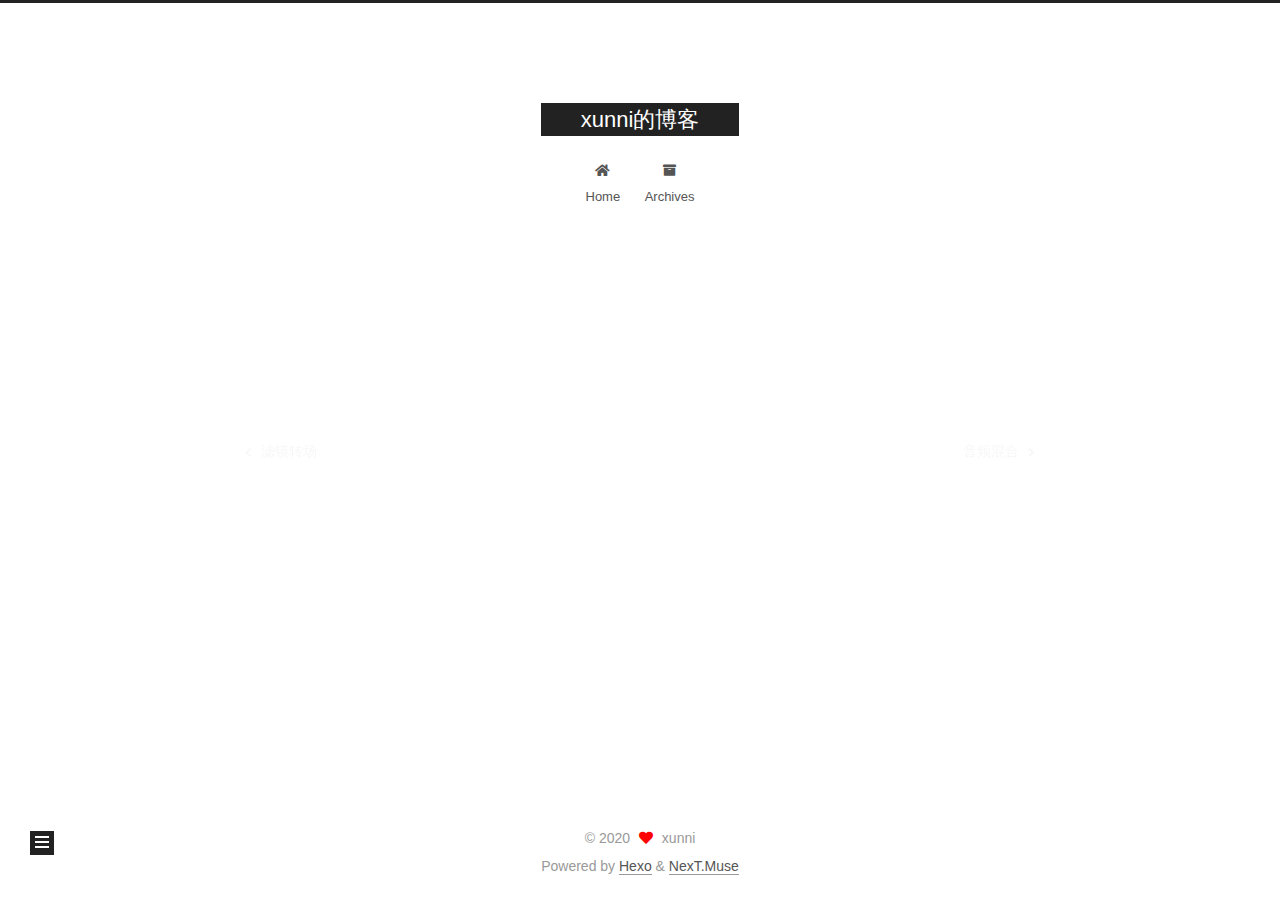
<file: 2020/09/18/6、画中画/index.html>
<!DOCTYPE html>
<html lang="en">
<head>
  <meta charset="UTF-8">
<meta name="viewport" content="width=device-width, initial-scale=1, maximum-scale=2">
<meta name="theme-color" content="#222">
<meta name="generator" content="Hexo 5.2.0">
  <link rel="apple-touch-icon" sizes="180x180" href="/images/apple-touch-icon-next.png">
  <link rel="icon" type="image/png" sizes="32x32" href="/images/favicon-32x32-next.png">
  <link rel="icon" type="image/png" sizes="16x16" href="/images/favicon-16x16-next.png">
  <link rel="mask-icon" href="/images/logo.svg" color="#222">

<link rel="stylesheet" href="/css/main.css">


<link rel="stylesheet" href="/lib/font-awesome/css/all.min.css">

<script id="hexo-configurations">
    var NexT = window.NexT || {};
    var CONFIG = {"hostname":"example.com","root":"/","scheme":"Muse","version":"7.8.0","exturl":false,"sidebar":{"position":"left","display":"post","padding":18,"offset":12,"onmobile":false},"copycode":{"enable":false,"show_result":false,"style":null},"back2top":{"enable":true,"sidebar":false,"scrollpercent":false},"bookmark":{"enable":false,"color":"#222","save":"auto"},"fancybox":false,"mediumzoom":false,"lazyload":false,"pangu":false,"comments":{"style":"tabs","active":null,"storage":true,"lazyload":false,"nav":null},"algolia":{"hits":{"per_page":10},"labels":{"input_placeholder":"Search for Posts","hits_empty":"We didn't find any results for the search: ${query}","hits_stats":"${hits} results found in ${time} ms"}},"localsearch":{"enable":false,"trigger":"auto","top_n_per_article":1,"unescape":false,"preload":false},"motion":{"enable":true,"async":false,"transition":{"post_block":"fadeIn","post_header":"slideDownIn","post_body":"slideDownIn","coll_header":"slideLeftIn","sidebar":"slideUpIn"}}};
  </script>

  <meta property="og:type" content="article">
<meta property="og:title" content="画中画">
<meta property="og:url" content="http://example.com/2020/09/18/6%E3%80%81%E7%94%BB%E4%B8%AD%E7%94%BB/index.html">
<meta property="og:site_name" content="xunni的博客">
<meta property="og:locale" content="en_US">
<meta property="article:published_time" content="2020-09-18T06:08:45.948Z">
<meta property="article:modified_time" content="2020-09-18T07:50:05.643Z">
<meta property="article:author" content="xunni">
<meta name="twitter:card" content="summary">

<link rel="canonical" href="http://example.com/2020/09/18/6%E3%80%81%E7%94%BB%E4%B8%AD%E7%94%BB/">


<script id="page-configurations">
  // https://hexo.io/docs/variables.html
  CONFIG.page = {
    sidebar: "",
    isHome : false,
    isPost : true,
    lang   : 'en'
  };
</script>

  <title>画中画 | xunni的博客</title>
  






  <noscript>
  <style>
  .use-motion .brand,
  .use-motion .menu-item,
  .sidebar-inner,
  .use-motion .post-block,
  .use-motion .pagination,
  .use-motion .comments,
  .use-motion .post-header,
  .use-motion .post-body,
  .use-motion .collection-header { opacity: initial; }

  .use-motion .site-title,
  .use-motion .site-subtitle {
    opacity: initial;
    top: initial;
  }

  .use-motion .logo-line-before i { left: initial; }
  .use-motion .logo-line-after i { right: initial; }
  </style>
</noscript>

</head>

<body itemscope itemtype="http://schema.org/WebPage">
  <div class="container use-motion">
    <div class="headband"></div>

    <header class="header" itemscope itemtype="http://schema.org/WPHeader">
      <div class="header-inner"><div class="site-brand-container">
  <div class="site-nav-toggle">
    <div class="toggle" aria-label="Toggle navigation bar">
      <span class="toggle-line toggle-line-first"></span>
      <span class="toggle-line toggle-line-middle"></span>
      <span class="toggle-line toggle-line-last"></span>
    </div>
  </div>

  <div class="site-meta">

    <a href="/" class="brand" rel="start">
      <span class="logo-line-before"><i></i></span>
      <h1 class="site-title">xunni的博客</h1>
      <span class="logo-line-after"><i></i></span>
    </a>
  </div>

  <div class="site-nav-right">
    <div class="toggle popup-trigger">
    </div>
  </div>
</div>




<nav class="site-nav">
  <ul id="menu" class="main-menu menu">
        <li class="menu-item menu-item-home">

    <a href="/home/" rel="section"><i class="fa fa-home fa-fw"></i>Home</a>

  </li>
        <li class="menu-item menu-item-archives">

    <a href="/archives/" rel="section"><i class="fa fa-archive fa-fw"></i>Archives</a>

  </li>
  </ul>
</nav>




</div>
    </header>

    
  <div class="back-to-top">
    <i class="fa fa-arrow-up"></i>
    <span>0%</span>
  </div>


    <main class="main">
      <div class="main-inner">
        <div class="content-wrap">
          

          <div class="content post posts-expand">
            

    
  
  
  <article itemscope itemtype="http://schema.org/Article" class="post-block" lang="en">
    <link itemprop="mainEntityOfPage" href="http://example.com/2020/09/18/6%E3%80%81%E7%94%BB%E4%B8%AD%E7%94%BB/">

    <span hidden itemprop="author" itemscope itemtype="http://schema.org/Person">
      <meta itemprop="image" content="/images/avatar.gif">
      <meta itemprop="name" content="xunni">
      <meta itemprop="description" content="">
    </span>

    <span hidden itemprop="publisher" itemscope itemtype="http://schema.org/Organization">
      <meta itemprop="name" content="xunni的博客">
    </span>
      <header class="post-header">
        <h1 class="post-title" itemprop="name headline">
          画中画
        </h1>

        <div class="post-meta">
            <span class="post-meta-item">
              <span class="post-meta-item-icon">
                <i class="far fa-calendar"></i>
              </span>
              <span class="post-meta-item-text">Posted on</span>
              

              <time title="Created: 2020-09-18 14:08:45 / Modified: 15:50:05" itemprop="dateCreated datePublished" datetime="2020-09-18T14:08:45+08:00">2020-09-18</time>
            </span>

          

        </div>
      </header>

    
    
    
    <div class="post-body" itemprop="articleBody">

      
        
    </div>

    
    
    

      <footer class="post-footer">

        


        
    <div class="post-nav">
      <div class="post-nav-item">
    <a href="/2020/09/18/5%E3%80%81%E6%BB%A4%E9%95%9C%E8%BD%AC%E5%9C%BA/" rel="prev" title="滤镜转场">
      <i class="fa fa-chevron-left"></i> 滤镜转场
    </a></div>
      <div class="post-nav-item">
    <a href="/2020/09/18/7%E3%80%81%E9%9F%B3%E9%A2%91%E6%B7%B7%E5%90%88/" rel="next" title="音频混合">
      音频混合 <i class="fa fa-chevron-right"></i>
    </a></div>
    </div>
      </footer>
    
  </article>
  
  
  



          </div>
          

<script>
  window.addEventListener('tabs:register', () => {
    let { activeClass } = CONFIG.comments;
    if (CONFIG.comments.storage) {
      activeClass = localStorage.getItem('comments_active') || activeClass;
    }
    if (activeClass) {
      let activeTab = document.querySelector(`a[href="#comment-${activeClass}"]`);
      if (activeTab) {
        activeTab.click();
      }
    }
  });
  if (CONFIG.comments.storage) {
    window.addEventListener('tabs:click', event => {
      if (!event.target.matches('.tabs-comment .tab-content .tab-pane')) return;
      let commentClass = event.target.classList[1];
      localStorage.setItem('comments_active', commentClass);
    });
  }
</script>

        </div>
          
  
  <div class="toggle sidebar-toggle">
    <span class="toggle-line toggle-line-first"></span>
    <span class="toggle-line toggle-line-middle"></span>
    <span class="toggle-line toggle-line-last"></span>
  </div>

  <aside class="sidebar">
    <div class="sidebar-inner">

      <ul class="sidebar-nav motion-element">
        <li class="sidebar-nav-toc">
          Table of Contents
        </li>
        <li class="sidebar-nav-overview">
          Overview
        </li>
      </ul>

      <!--noindex-->
      <div class="post-toc-wrap sidebar-panel">
      </div>
      <!--/noindex-->

      <div class="site-overview-wrap sidebar-panel">
        <div class="site-author motion-element" itemprop="author" itemscope itemtype="http://schema.org/Person">
  <p class="site-author-name" itemprop="name">xunni</p>
  <div class="site-description" itemprop="description"></div>
</div>
<div class="site-state-wrap motion-element">
  <nav class="site-state">
      <div class="site-state-item site-state-posts">
          <a href="/archives/">
        
          <span class="site-state-item-count">8</span>
          <span class="site-state-item-name">posts</span>
        </a>
      </div>
  </nav>
</div>



      </div>

    </div>
  </aside>
  <div id="sidebar-dimmer"></div>


      </div>
    </main>

    <footer class="footer">
      <div class="footer-inner">
        

        

<div class="copyright">
  
  &copy; 
  <span itemprop="copyrightYear">2020</span>
  <span class="with-love">
    <i class="fa fa-heart"></i>
  </span>
  <span class="author" itemprop="copyrightHolder">xunni</span>
</div>
  <div class="powered-by">Powered by <a href="https://hexo.io/" class="theme-link" rel="noopener" target="_blank">Hexo</a> & <a href="https://muse.theme-next.org/" class="theme-link" rel="noopener" target="_blank">NexT.Muse</a>
  </div>

        








      </div>
    </footer>
  </div>

  
  <script src="/lib/anime.min.js"></script>
  <script src="/lib/velocity/velocity.min.js"></script>
  <script src="/lib/velocity/velocity.ui.min.js"></script>

<script src="/js/utils.js"></script>

<script src="/js/motion.js"></script>


<script src="/js/schemes/muse.js"></script>


<script src="/js/next-boot.js"></script>




  















  

  

</body>
</html>
</file>
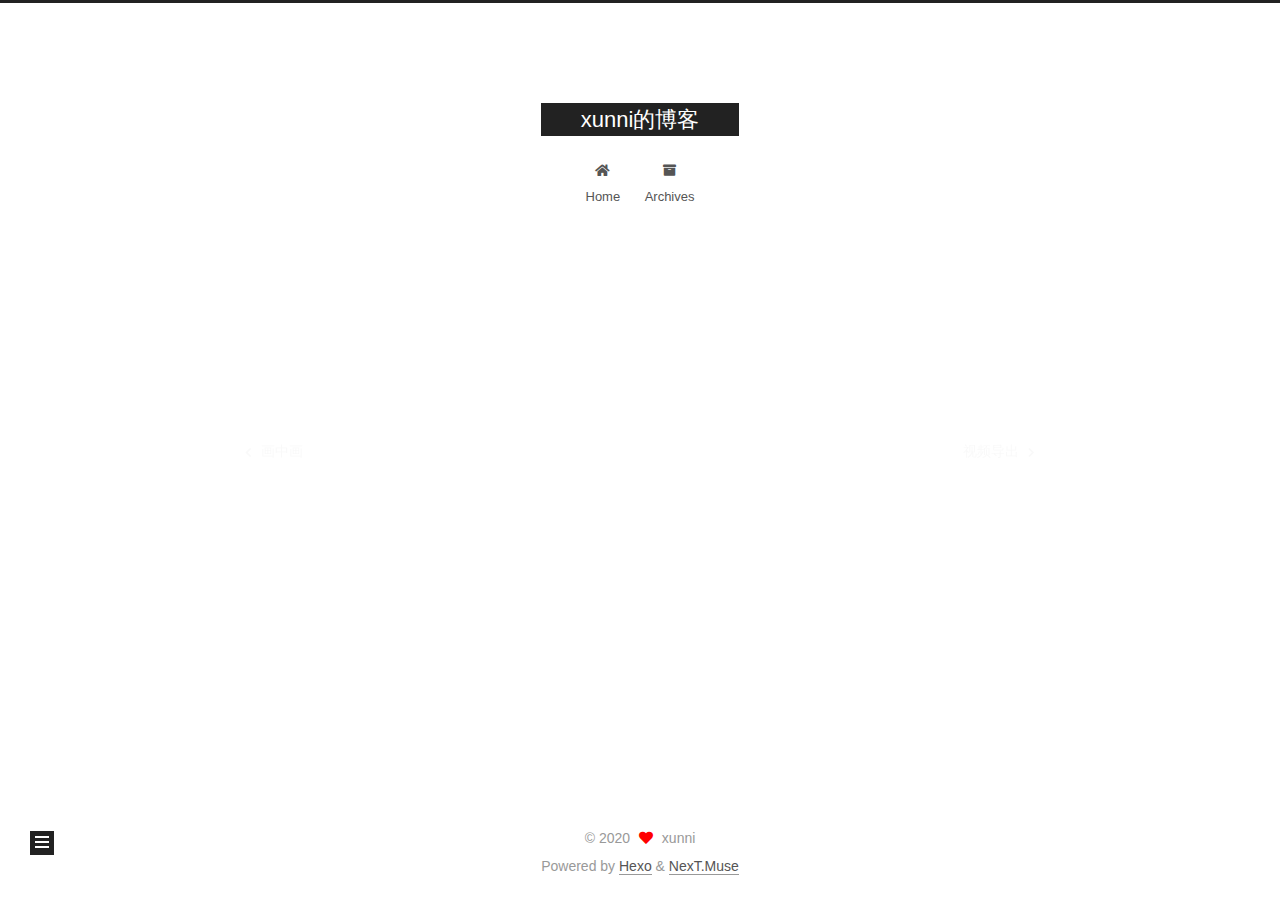
<file: 2020/09/18/7、音频混合/index.html>
<!DOCTYPE html>
<html lang="en">
<head>
  <meta charset="UTF-8">
<meta name="viewport" content="width=device-width, initial-scale=1, maximum-scale=2">
<meta name="theme-color" content="#222">
<meta name="generator" content="Hexo 5.2.0">
  <link rel="apple-touch-icon" sizes="180x180" href="/images/apple-touch-icon-next.png">
  <link rel="icon" type="image/png" sizes="32x32" href="/images/favicon-32x32-next.png">
  <link rel="icon" type="image/png" sizes="16x16" href="/images/favicon-16x16-next.png">
  <link rel="mask-icon" href="/images/logo.svg" color="#222">

<link rel="stylesheet" href="/css/main.css">


<link rel="stylesheet" href="/lib/font-awesome/css/all.min.css">

<script id="hexo-configurations">
    var NexT = window.NexT || {};
    var CONFIG = {"hostname":"example.com","root":"/","scheme":"Muse","version":"7.8.0","exturl":false,"sidebar":{"position":"left","display":"post","padding":18,"offset":12,"onmobile":false},"copycode":{"enable":false,"show_result":false,"style":null},"back2top":{"enable":true,"sidebar":false,"scrollpercent":false},"bookmark":{"enable":false,"color":"#222","save":"auto"},"fancybox":false,"mediumzoom":false,"lazyload":false,"pangu":false,"comments":{"style":"tabs","active":null,"storage":true,"lazyload":false,"nav":null},"algolia":{"hits":{"per_page":10},"labels":{"input_placeholder":"Search for Posts","hits_empty":"We didn't find any results for the search: ${query}","hits_stats":"${hits} results found in ${time} ms"}},"localsearch":{"enable":false,"trigger":"auto","top_n_per_article":1,"unescape":false,"preload":false},"motion":{"enable":true,"async":false,"transition":{"post_block":"fadeIn","post_header":"slideDownIn","post_body":"slideDownIn","coll_header":"slideLeftIn","sidebar":"slideUpIn"}}};
  </script>

  <meta property="og:type" content="article">
<meta property="og:title" content="音频混合">
<meta property="og:url" content="http://example.com/2020/09/18/7%E3%80%81%E9%9F%B3%E9%A2%91%E6%B7%B7%E5%90%88/index.html">
<meta property="og:site_name" content="xunni的博客">
<meta property="og:locale" content="en_US">
<meta property="article:published_time" content="2020-09-18T06:08:59.803Z">
<meta property="article:modified_time" content="2020-09-18T07:50:00.635Z">
<meta property="article:author" content="xunni">
<meta name="twitter:card" content="summary">

<link rel="canonical" href="http://example.com/2020/09/18/7%E3%80%81%E9%9F%B3%E9%A2%91%E6%B7%B7%E5%90%88/">


<script id="page-configurations">
  // https://hexo.io/docs/variables.html
  CONFIG.page = {
    sidebar: "",
    isHome : false,
    isPost : true,
    lang   : 'en'
  };
</script>

  <title>音频混合 | xunni的博客</title>
  






  <noscript>
  <style>
  .use-motion .brand,
  .use-motion .menu-item,
  .sidebar-inner,
  .use-motion .post-block,
  .use-motion .pagination,
  .use-motion .comments,
  .use-motion .post-header,
  .use-motion .post-body,
  .use-motion .collection-header { opacity: initial; }

  .use-motion .site-title,
  .use-motion .site-subtitle {
    opacity: initial;
    top: initial;
  }

  .use-motion .logo-line-before i { left: initial; }
  .use-motion .logo-line-after i { right: initial; }
  </style>
</noscript>

</head>

<body itemscope itemtype="http://schema.org/WebPage">
  <div class="container use-motion">
    <div class="headband"></div>

    <header class="header" itemscope itemtype="http://schema.org/WPHeader">
      <div class="header-inner"><div class="site-brand-container">
  <div class="site-nav-toggle">
    <div class="toggle" aria-label="Toggle navigation bar">
      <span class="toggle-line toggle-line-first"></span>
      <span class="toggle-line toggle-line-middle"></span>
      <span class="toggle-line toggle-line-last"></span>
    </div>
  </div>

  <div class="site-meta">

    <a href="/" class="brand" rel="start">
      <span class="logo-line-before"><i></i></span>
      <h1 class="site-title">xunni的博客</h1>
      <span class="logo-line-after"><i></i></span>
    </a>
  </div>

  <div class="site-nav-right">
    <div class="toggle popup-trigger">
    </div>
  </div>
</div>




<nav class="site-nav">
  <ul id="menu" class="main-menu menu">
        <li class="menu-item menu-item-home">

    <a href="/home/" rel="section"><i class="fa fa-home fa-fw"></i>Home</a>

  </li>
        <li class="menu-item menu-item-archives">

    <a href="/archives/" rel="section"><i class="fa fa-archive fa-fw"></i>Archives</a>

  </li>
  </ul>
</nav>




</div>
    </header>

    
  <div class="back-to-top">
    <i class="fa fa-arrow-up"></i>
    <span>0%</span>
  </div>


    <main class="main">
      <div class="main-inner">
        <div class="content-wrap">
          

          <div class="content post posts-expand">
            

    
  
  
  <article itemscope itemtype="http://schema.org/Article" class="post-block" lang="en">
    <link itemprop="mainEntityOfPage" href="http://example.com/2020/09/18/7%E3%80%81%E9%9F%B3%E9%A2%91%E6%B7%B7%E5%90%88/">

    <span hidden itemprop="author" itemscope itemtype="http://schema.org/Person">
      <meta itemprop="image" content="/images/avatar.gif">
      <meta itemprop="name" content="xunni">
      <meta itemprop="description" content="">
    </span>

    <span hidden itemprop="publisher" itemscope itemtype="http://schema.org/Organization">
      <meta itemprop="name" content="xunni的博客">
    </span>
      <header class="post-header">
        <h1 class="post-title" itemprop="name headline">
          音频混合
        </h1>

        <div class="post-meta">
            <span class="post-meta-item">
              <span class="post-meta-item-icon">
                <i class="far fa-calendar"></i>
              </span>
              <span class="post-meta-item-text">Posted on</span>
              

              <time title="Created: 2020-09-18 14:08:59 / Modified: 15:50:00" itemprop="dateCreated datePublished" datetime="2020-09-18T14:08:59+08:00">2020-09-18</time>
            </span>

          

        </div>
      </header>

    
    
    
    <div class="post-body" itemprop="articleBody">

      
        
    </div>

    
    
    

      <footer class="post-footer">

        


        
    <div class="post-nav">
      <div class="post-nav-item">
    <a href="/2020/09/18/6%E3%80%81%E7%94%BB%E4%B8%AD%E7%94%BB/" rel="prev" title="画中画">
      <i class="fa fa-chevron-left"></i> 画中画
    </a></div>
      <div class="post-nav-item">
    <a href="/2020/09/18/8%E3%80%81%E8%A7%86%E9%A2%91%E5%AF%BC%E5%87%BA/" rel="next" title="视频导出">
      视频导出 <i class="fa fa-chevron-right"></i>
    </a></div>
    </div>
      </footer>
    
  </article>
  
  
  



          </div>
          

<script>
  window.addEventListener('tabs:register', () => {
    let { activeClass } = CONFIG.comments;
    if (CONFIG.comments.storage) {
      activeClass = localStorage.getItem('comments_active') || activeClass;
    }
    if (activeClass) {
      let activeTab = document.querySelector(`a[href="#comment-${activeClass}"]`);
      if (activeTab) {
        activeTab.click();
      }
    }
  });
  if (CONFIG.comments.storage) {
    window.addEventListener('tabs:click', event => {
      if (!event.target.matches('.tabs-comment .tab-content .tab-pane')) return;
      let commentClass = event.target.classList[1];
      localStorage.setItem('comments_active', commentClass);
    });
  }
</script>

        </div>
          
  
  <div class="toggle sidebar-toggle">
    <span class="toggle-line toggle-line-first"></span>
    <span class="toggle-line toggle-line-middle"></span>
    <span class="toggle-line toggle-line-last"></span>
  </div>

  <aside class="sidebar">
    <div class="sidebar-inner">

      <ul class="sidebar-nav motion-element">
        <li class="sidebar-nav-toc">
          Table of Contents
        </li>
        <li class="sidebar-nav-overview">
          Overview
        </li>
      </ul>

      <!--noindex-->
      <div class="post-toc-wrap sidebar-panel">
      </div>
      <!--/noindex-->

      <div class="site-overview-wrap sidebar-panel">
        <div class="site-author motion-element" itemprop="author" itemscope itemtype="http://schema.org/Person">
  <p class="site-author-name" itemprop="name">xunni</p>
  <div class="site-description" itemprop="description"></div>
</div>
<div class="site-state-wrap motion-element">
  <nav class="site-state">
      <div class="site-state-item site-state-posts">
          <a href="/archives/">
        
          <span class="site-state-item-count">8</span>
          <span class="site-state-item-name">posts</span>
        </a>
      </div>
  </nav>
</div>



      </div>

    </div>
  </aside>
  <div id="sidebar-dimmer"></div>


      </div>
    </main>

    <footer class="footer">
      <div class="footer-inner">
        

        

<div class="copyright">
  
  &copy; 
  <span itemprop="copyrightYear">2020</span>
  <span class="with-love">
    <i class="fa fa-heart"></i>
  </span>
  <span class="author" itemprop="copyrightHolder">xunni</span>
</div>
  <div class="powered-by">Powered by <a href="https://hexo.io/" class="theme-link" rel="noopener" target="_blank">Hexo</a> & <a href="https://muse.theme-next.org/" class="theme-link" rel="noopener" target="_blank">NexT.Muse</a>
  </div>

        








      </div>
    </footer>
  </div>

  
  <script src="/lib/anime.min.js"></script>
  <script src="/lib/velocity/velocity.min.js"></script>
  <script src="/lib/velocity/velocity.ui.min.js"></script>

<script src="/js/utils.js"></script>

<script src="/js/motion.js"></script>


<script src="/js/schemes/muse.js"></script>


<script src="/js/next-boot.js"></script>




  















  

  

</body>
</html>
</file>
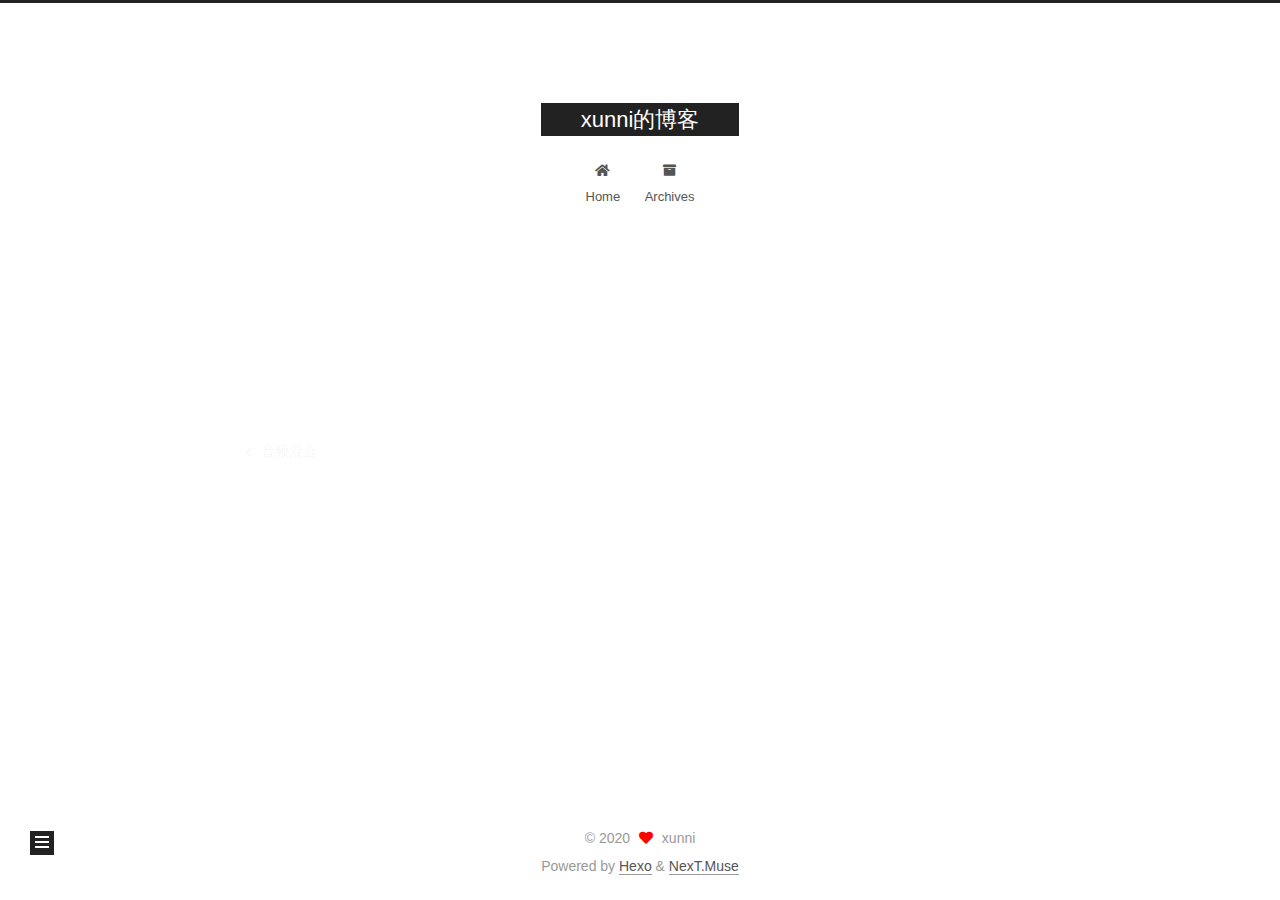
<file: 2020/09/18/8、视频导出/index.html>
<!DOCTYPE html>
<html lang="en">
<head>
  <meta charset="UTF-8">
<meta name="viewport" content="width=device-width, initial-scale=1, maximum-scale=2">
<meta name="theme-color" content="#222">
<meta name="generator" content="Hexo 5.2.0">
  <link rel="apple-touch-icon" sizes="180x180" href="/images/apple-touch-icon-next.png">
  <link rel="icon" type="image/png" sizes="32x32" href="/images/favicon-32x32-next.png">
  <link rel="icon" type="image/png" sizes="16x16" href="/images/favicon-16x16-next.png">
  <link rel="mask-icon" href="/images/logo.svg" color="#222">

<link rel="stylesheet" href="/css/main.css">


<link rel="stylesheet" href="/lib/font-awesome/css/all.min.css">

<script id="hexo-configurations">
    var NexT = window.NexT || {};
    var CONFIG = {"hostname":"example.com","root":"/","scheme":"Muse","version":"7.8.0","exturl":false,"sidebar":{"position":"left","display":"post","padding":18,"offset":12,"onmobile":false},"copycode":{"enable":false,"show_result":false,"style":null},"back2top":{"enable":true,"sidebar":false,"scrollpercent":false},"bookmark":{"enable":false,"color":"#222","save":"auto"},"fancybox":false,"mediumzoom":false,"lazyload":false,"pangu":false,"comments":{"style":"tabs","active":null,"storage":true,"lazyload":false,"nav":null},"algolia":{"hits":{"per_page":10},"labels":{"input_placeholder":"Search for Posts","hits_empty":"We didn't find any results for the search: ${query}","hits_stats":"${hits} results found in ${time} ms"}},"localsearch":{"enable":false,"trigger":"auto","top_n_per_article":1,"unescape":false,"preload":false},"motion":{"enable":true,"async":false,"transition":{"post_block":"fadeIn","post_header":"slideDownIn","post_body":"slideDownIn","coll_header":"slideLeftIn","sidebar":"slideUpIn"}}};
  </script>

  <meta property="og:type" content="article">
<meta property="og:title" content="视频导出">
<meta property="og:url" content="http://example.com/2020/09/18/8%E3%80%81%E8%A7%86%E9%A2%91%E5%AF%BC%E5%87%BA/index.html">
<meta property="og:site_name" content="xunni的博客">
<meta property="og:locale" content="en_US">
<meta property="article:published_time" content="2020-09-18T06:09:10.804Z">
<meta property="article:modified_time" content="2020-09-18T07:49:54.260Z">
<meta property="article:author" content="xunni">
<meta name="twitter:card" content="summary">

<link rel="canonical" href="http://example.com/2020/09/18/8%E3%80%81%E8%A7%86%E9%A2%91%E5%AF%BC%E5%87%BA/">


<script id="page-configurations">
  // https://hexo.io/docs/variables.html
  CONFIG.page = {
    sidebar: "",
    isHome : false,
    isPost : true,
    lang   : 'en'
  };
</script>

  <title>视频导出 | xunni的博客</title>
  






  <noscript>
  <style>
  .use-motion .brand,
  .use-motion .menu-item,
  .sidebar-inner,
  .use-motion .post-block,
  .use-motion .pagination,
  .use-motion .comments,
  .use-motion .post-header,
  .use-motion .post-body,
  .use-motion .collection-header { opacity: initial; }

  .use-motion .site-title,
  .use-motion .site-subtitle {
    opacity: initial;
    top: initial;
  }

  .use-motion .logo-line-before i { left: initial; }
  .use-motion .logo-line-after i { right: initial; }
  </style>
</noscript>

</head>

<body itemscope itemtype="http://schema.org/WebPage">
  <div class="container use-motion">
    <div class="headband"></div>

    <header class="header" itemscope itemtype="http://schema.org/WPHeader">
      <div class="header-inner"><div class="site-brand-container">
  <div class="site-nav-toggle">
    <div class="toggle" aria-label="Toggle navigation bar">
      <span class="toggle-line toggle-line-first"></span>
      <span class="toggle-line toggle-line-middle"></span>
      <span class="toggle-line toggle-line-last"></span>
    </div>
  </div>

  <div class="site-meta">

    <a href="/" class="brand" rel="start">
      <span class="logo-line-before"><i></i></span>
      <h1 class="site-title">xunni的博客</h1>
      <span class="logo-line-after"><i></i></span>
    </a>
  </div>

  <div class="site-nav-right">
    <div class="toggle popup-trigger">
    </div>
  </div>
</div>




<nav class="site-nav">
  <ul id="menu" class="main-menu menu">
        <li class="menu-item menu-item-home">

    <a href="/home/" rel="section"><i class="fa fa-home fa-fw"></i>Home</a>

  </li>
        <li class="menu-item menu-item-archives">

    <a href="/archives/" rel="section"><i class="fa fa-archive fa-fw"></i>Archives</a>

  </li>
  </ul>
</nav>




</div>
    </header>

    
  <div class="back-to-top">
    <i class="fa fa-arrow-up"></i>
    <span>0%</span>
  </div>


    <main class="main">
      <div class="main-inner">
        <div class="content-wrap">
          

          <div class="content post posts-expand">
            

    
  
  
  <article itemscope itemtype="http://schema.org/Article" class="post-block" lang="en">
    <link itemprop="mainEntityOfPage" href="http://example.com/2020/09/18/8%E3%80%81%E8%A7%86%E9%A2%91%E5%AF%BC%E5%87%BA/">

    <span hidden itemprop="author" itemscope itemtype="http://schema.org/Person">
      <meta itemprop="image" content="/images/avatar.gif">
      <meta itemprop="name" content="xunni">
      <meta itemprop="description" content="">
    </span>

    <span hidden itemprop="publisher" itemscope itemtype="http://schema.org/Organization">
      <meta itemprop="name" content="xunni的博客">
    </span>
      <header class="post-header">
        <h1 class="post-title" itemprop="name headline">
          视频导出
        </h1>

        <div class="post-meta">
            <span class="post-meta-item">
              <span class="post-meta-item-icon">
                <i class="far fa-calendar"></i>
              </span>
              <span class="post-meta-item-text">Posted on</span>
              

              <time title="Created: 2020-09-18 14:09:10 / Modified: 15:49:54" itemprop="dateCreated datePublished" datetime="2020-09-18T14:09:10+08:00">2020-09-18</time>
            </span>

          

        </div>
      </header>

    
    
    
    <div class="post-body" itemprop="articleBody">

      
        
    </div>

    
    
    

      <footer class="post-footer">

        


        
    <div class="post-nav">
      <div class="post-nav-item">
    <a href="/2020/09/18/7%E3%80%81%E9%9F%B3%E9%A2%91%E6%B7%B7%E5%90%88/" rel="prev" title="音频混合">
      <i class="fa fa-chevron-left"></i> 音频混合
    </a></div>
      <div class="post-nav-item"></div>
    </div>
      </footer>
    
  </article>
  
  
  



          </div>
          

<script>
  window.addEventListener('tabs:register', () => {
    let { activeClass } = CONFIG.comments;
    if (CONFIG.comments.storage) {
      activeClass = localStorage.getItem('comments_active') || activeClass;
    }
    if (activeClass) {
      let activeTab = document.querySelector(`a[href="#comment-${activeClass}"]`);
      if (activeTab) {
        activeTab.click();
      }
    }
  });
  if (CONFIG.comments.storage) {
    window.addEventListener('tabs:click', event => {
      if (!event.target.matches('.tabs-comment .tab-content .tab-pane')) return;
      let commentClass = event.target.classList[1];
      localStorage.setItem('comments_active', commentClass);
    });
  }
</script>

        </div>
          
  
  <div class="toggle sidebar-toggle">
    <span class="toggle-line toggle-line-first"></span>
    <span class="toggle-line toggle-line-middle"></span>
    <span class="toggle-line toggle-line-last"></span>
  </div>

  <aside class="sidebar">
    <div class="sidebar-inner">

      <ul class="sidebar-nav motion-element">
        <li class="sidebar-nav-toc">
          Table of Contents
        </li>
        <li class="sidebar-nav-overview">
          Overview
        </li>
      </ul>

      <!--noindex-->
      <div class="post-toc-wrap sidebar-panel">
      </div>
      <!--/noindex-->

      <div class="site-overview-wrap sidebar-panel">
        <div class="site-author motion-element" itemprop="author" itemscope itemtype="http://schema.org/Person">
  <p class="site-author-name" itemprop="name">xunni</p>
  <div class="site-description" itemprop="description"></div>
</div>
<div class="site-state-wrap motion-element">
  <nav class="site-state">
      <div class="site-state-item site-state-posts">
          <a href="/archives/">
        
          <span class="site-state-item-count">8</span>
          <span class="site-state-item-name">posts</span>
        </a>
      </div>
  </nav>
</div>



      </div>

    </div>
  </aside>
  <div id="sidebar-dimmer"></div>


      </div>
    </main>

    <footer class="footer">
      <div class="footer-inner">
        

        

<div class="copyright">
  
  &copy; 
  <span itemprop="copyrightYear">2020</span>
  <span class="with-love">
    <i class="fa fa-heart"></i>
  </span>
  <span class="author" itemprop="copyrightHolder">xunni</span>
</div>
  <div class="powered-by">Powered by <a href="https://hexo.io/" class="theme-link" rel="noopener" target="_blank">Hexo</a> & <a href="https://muse.theme-next.org/" class="theme-link" rel="noopener" target="_blank">NexT.Muse</a>
  </div>

        








      </div>
    </footer>
  </div>

  
  <script src="/lib/anime.min.js"></script>
  <script src="/lib/velocity/velocity.min.js"></script>
  <script src="/lib/velocity/velocity.ui.min.js"></script>

<script src="/js/utils.js"></script>

<script src="/js/motion.js"></script>


<script src="/js/schemes/muse.js"></script>


<script src="/js/next-boot.js"></script>




  















  

  

</body>
</html>
</file>
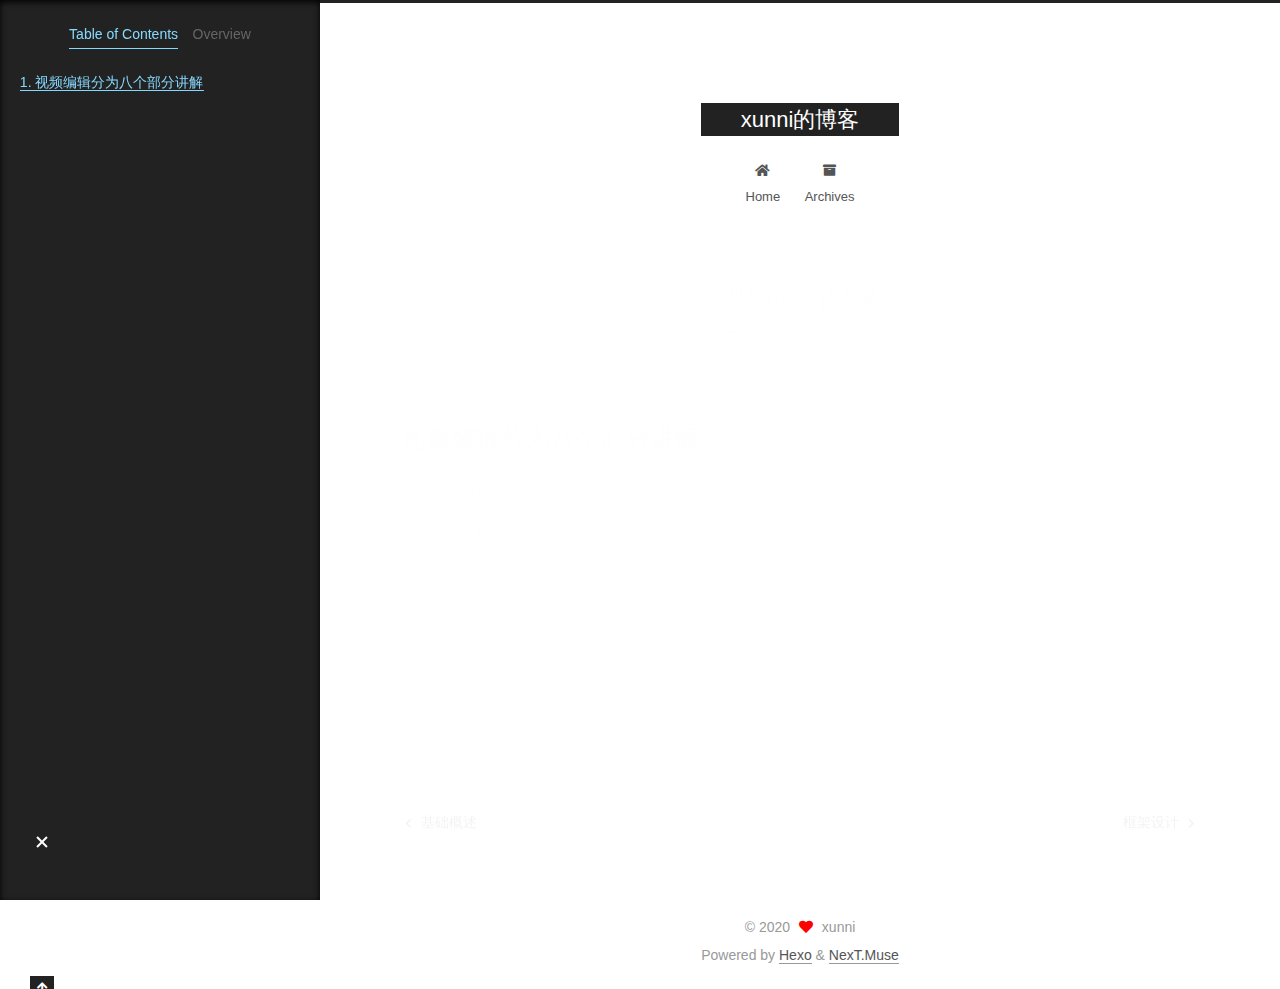
<file: 2020/09/18/home/index.html>
<!DOCTYPE html>
<html lang="en">
<head>
  <meta charset="UTF-8">
<meta name="viewport" content="width=device-width, initial-scale=1, maximum-scale=2">
<meta name="theme-color" content="#222">
<meta name="generator" content="Hexo 5.2.0">
  <link rel="apple-touch-icon" sizes="180x180" href="/images/apple-touch-icon-next.png">
  <link rel="icon" type="image/png" sizes="32x32" href="/images/favicon-32x32-next.png">
  <link rel="icon" type="image/png" sizes="16x16" href="/images/favicon-16x16-next.png">
  <link rel="mask-icon" href="/images/logo.svg" color="#222">

<link rel="stylesheet" href="/css/main.css">


<link rel="stylesheet" href="/lib/font-awesome/css/all.min.css">

<script id="hexo-configurations">
    var NexT = window.NexT || {};
    var CONFIG = {"hostname":"example.com","root":"/","scheme":"Muse","version":"7.8.0","exturl":false,"sidebar":{"position":"left","display":"post","padding":18,"offset":12,"onmobile":false},"copycode":{"enable":false,"show_result":false,"style":null},"back2top":{"enable":true,"sidebar":false,"scrollpercent":false},"bookmark":{"enable":false,"color":"#222","save":"auto"},"fancybox":false,"mediumzoom":false,"lazyload":false,"pangu":false,"comments":{"style":"tabs","active":null,"storage":true,"lazyload":false,"nav":null},"algolia":{"hits":{"per_page":10},"labels":{"input_placeholder":"Search for Posts","hits_empty":"We didn't find any results for the search: ${query}","hits_stats":"${hits} results found in ${time} ms"}},"localsearch":{"enable":false,"trigger":"auto","top_n_per_article":1,"unescape":false,"preload":false},"motion":{"enable":true,"async":false,"transition":{"post_block":"fadeIn","post_header":"slideDownIn","post_body":"slideDownIn","coll_header":"slideLeftIn","sidebar":"slideUpIn"}}};
  </script>

  <meta name="description" content="视频编辑分为八个部分讲解 基础概述 框架设计 基础编辑 添加字幕、水印动画 滤镜转场 画中画 音频混合 视频导出">
<meta property="og:type" content="article">
<meta property="og:title" content="视频编辑目录">
<meta property="og:url" content="http://example.com/2020/09/18/home/index.html">
<meta property="og:site_name" content="xunni的博客">
<meta property="og:description" content="视频编辑分为八个部分讲解 基础概述 框架设计 基础编辑 添加字幕、水印动画 滤镜转场 画中画 音频混合 视频导出">
<meta property="og:locale" content="en_US">
<meta property="article:published_time" content="2020-09-18T06:04:48.130Z">
<meta property="article:modified_time" content="2020-09-18T08:18:54.610Z">
<meta property="article:author" content="xunni">
<meta name="twitter:card" content="summary">

<link rel="canonical" href="http://example.com/2020/09/18/home/">


<script id="page-configurations">
  // https://hexo.io/docs/variables.html
  CONFIG.page = {
    sidebar: "",
    isHome : false,
    isPost : true,
    lang   : 'en'
  };
</script>

  <title>视频编辑目录 | xunni的博客</title>
  






  <noscript>
  <style>
  .use-motion .brand,
  .use-motion .menu-item,
  .sidebar-inner,
  .use-motion .post-block,
  .use-motion .pagination,
  .use-motion .comments,
  .use-motion .post-header,
  .use-motion .post-body,
  .use-motion .collection-header { opacity: initial; }

  .use-motion .site-title,
  .use-motion .site-subtitle {
    opacity: initial;
    top: initial;
  }

  .use-motion .logo-line-before i { left: initial; }
  .use-motion .logo-line-after i { right: initial; }
  </style>
</noscript>

</head>

<body itemscope itemtype="http://schema.org/WebPage">
  <div class="container use-motion">
    <div class="headband"></div>

    <header class="header" itemscope itemtype="http://schema.org/WPHeader">
      <div class="header-inner"><div class="site-brand-container">
  <div class="site-nav-toggle">
    <div class="toggle" aria-label="Toggle navigation bar">
      <span class="toggle-line toggle-line-first"></span>
      <span class="toggle-line toggle-line-middle"></span>
      <span class="toggle-line toggle-line-last"></span>
    </div>
  </div>

  <div class="site-meta">

    <a href="/" class="brand" rel="start">
      <span class="logo-line-before"><i></i></span>
      <h1 class="site-title">xunni的博客</h1>
      <span class="logo-line-after"><i></i></span>
    </a>
  </div>

  <div class="site-nav-right">
    <div class="toggle popup-trigger">
    </div>
  </div>
</div>




<nav class="site-nav">
  <ul id="menu" class="main-menu menu">
        <li class="menu-item menu-item-home">

    <a href="/" rel="section"><i class="fa fa-home fa-fw"></i>Home</a>

  </li>
        <li class="menu-item menu-item-archives">

    <a href="/archives/" rel="section"><i class="fa fa-archive fa-fw"></i>Archives</a>

  </li>
  </ul>
</nav>




</div>
    </header>

    
  <div class="back-to-top">
    <i class="fa fa-arrow-up"></i>
    <span>0%</span>
  </div>


    <main class="main">
      <div class="main-inner">
        <div class="content-wrap">
          

          <div class="content post posts-expand">
            

    
  
  
  <article itemscope itemtype="http://schema.org/Article" class="post-block" lang="en">
    <link itemprop="mainEntityOfPage" href="http://example.com/2020/09/18/home/">

    <span hidden itemprop="author" itemscope itemtype="http://schema.org/Person">
      <meta itemprop="image" content="/images/avatar.gif">
      <meta itemprop="name" content="xunni">
      <meta itemprop="description" content="">
    </span>

    <span hidden itemprop="publisher" itemscope itemtype="http://schema.org/Organization">
      <meta itemprop="name" content="xunni的博客">
    </span>
      <header class="post-header">
        <h1 class="post-title" itemprop="name headline">
          视频编辑目录
        </h1>

        <div class="post-meta">
            <span class="post-meta-item">
              <span class="post-meta-item-icon">
                <i class="far fa-calendar"></i>
              </span>
              <span class="post-meta-item-text">Posted on</span>
              

              <time title="Created: 2020-09-18 14:04:48 / Modified: 16:18:54" itemprop="dateCreated datePublished" datetime="2020-09-18T14:04:48+08:00">2020-09-18</time>
            </span>

          

        </div>
      </header>

    
    
    
    <div class="post-body" itemprop="articleBody">

      
        <h2 id="视频编辑分为八个部分讲解"><a href="#视频编辑分为八个部分讲解" class="headerlink" title="视频编辑分为八个部分讲解"></a>视频编辑分为八个部分讲解</h2><ol>
<li><a href="./1%E3%80%81%E5%9F%BA%E7%A1%80%E6%A6%82%E8%BF%B0.md">基础概述</a></li>
<li><a href="./2%E3%80%81%E6%A1%86%E6%9E%B6%E8%AE%BE%E8%AE%A1">框架设计</a></li>
<li>基础编辑</li>
<li>添加字幕、水印动画</li>
<li>滤镜转场</li>
<li>画中画</li>
<li>音频混合</li>
<li>视频导出</li>
</ol>

    </div>

    
    
    

      <footer class="post-footer">

        


        
    <div class="post-nav">
      <div class="post-nav-item">
    <a href="/2020/09/17/1%E3%80%81%E5%9F%BA%E7%A1%80%E6%A6%82%E8%BF%B0/" rel="prev" title="基础概述">
      <i class="fa fa-chevron-left"></i> 基础概述
    </a></div>
      <div class="post-nav-item">
    <a href="/2020/09/18/2%E3%80%81%E6%A1%86%E6%9E%B6%E8%AE%BE%E8%AE%A1/" rel="next" title="框架设计">
      框架设计 <i class="fa fa-chevron-right"></i>
    </a></div>
    </div>
      </footer>
    
  </article>
  
  
  



          </div>
          

<script>
  window.addEventListener('tabs:register', () => {
    let { activeClass } = CONFIG.comments;
    if (CONFIG.comments.storage) {
      activeClass = localStorage.getItem('comments_active') || activeClass;
    }
    if (activeClass) {
      let activeTab = document.querySelector(`a[href="#comment-${activeClass}"]`);
      if (activeTab) {
        activeTab.click();
      }
    }
  });
  if (CONFIG.comments.storage) {
    window.addEventListener('tabs:click', event => {
      if (!event.target.matches('.tabs-comment .tab-content .tab-pane')) return;
      let commentClass = event.target.classList[1];
      localStorage.setItem('comments_active', commentClass);
    });
  }
</script>

        </div>
          
  
  <div class="toggle sidebar-toggle">
    <span class="toggle-line toggle-line-first"></span>
    <span class="toggle-line toggle-line-middle"></span>
    <span class="toggle-line toggle-line-last"></span>
  </div>

  <aside class="sidebar">
    <div class="sidebar-inner">

      <ul class="sidebar-nav motion-element">
        <li class="sidebar-nav-toc">
          Table of Contents
        </li>
        <li class="sidebar-nav-overview">
          Overview
        </li>
      </ul>

      <!--noindex-->
      <div class="post-toc-wrap sidebar-panel">
          <div class="post-toc motion-element"><ol class="nav"><li class="nav-item nav-level-2"><a class="nav-link" href="#%E8%A7%86%E9%A2%91%E7%BC%96%E8%BE%91%E5%88%86%E4%B8%BA%E5%85%AB%E4%B8%AA%E9%83%A8%E5%88%86%E8%AE%B2%E8%A7%A3"><span class="nav-number">1.</span> <span class="nav-text">视频编辑分为八个部分讲解</span></a></li></ol></div>
      </div>
      <!--/noindex-->

      <div class="site-overview-wrap sidebar-panel">
        <div class="site-author motion-element" itemprop="author" itemscope itemtype="http://schema.org/Person">
  <p class="site-author-name" itemprop="name">xunni</p>
  <div class="site-description" itemprop="description"></div>
</div>
<div class="site-state-wrap motion-element">
  <nav class="site-state">
      <div class="site-state-item site-state-posts">
          <a href="/archives/">
        
          <span class="site-state-item-count">9</span>
          <span class="site-state-item-name">posts</span>
        </a>
      </div>
  </nav>
</div>



      </div>

    </div>
  </aside>
  <div id="sidebar-dimmer"></div>


      </div>
    </main>

    <footer class="footer">
      <div class="footer-inner">
        

        

<div class="copyright">
  
  &copy; 
  <span itemprop="copyrightYear">2020</span>
  <span class="with-love">
    <i class="fa fa-heart"></i>
  </span>
  <span class="author" itemprop="copyrightHolder">xunni</span>
</div>
  <div class="powered-by">Powered by <a href="https://hexo.io/" class="theme-link" rel="noopener" target="_blank">Hexo</a> & <a href="https://muse.theme-next.org/" class="theme-link" rel="noopener" target="_blank">NexT.Muse</a>
  </div>

        








      </div>
    </footer>
  </div>

  
  <script src="/lib/anime.min.js"></script>
  <script src="/lib/velocity/velocity.min.js"></script>
  <script src="/lib/velocity/velocity.ui.min.js"></script>

<script src="/js/utils.js"></script>

<script src="/js/motion.js"></script>


<script src="/js/schemes/muse.js"></script>


<script src="/js/next-boot.js"></script>




  















  

  

</body>
</html>
</file>
<file: css/main.css>
:root {
  --body-bg-color: #fff;
  --content-bg-color: #fff;
  --card-bg-color: #f5f5f5;
  --text-color: #555;
  --blockquote-color: #666;
  --link-color: #555;
  --link-hover-color: #222;
  --brand-color: #fff;
  --brand-hover-color: #fff;
  --table-row-odd-bg-color: #f9f9f9;
  --table-row-hover-bg-color: #f5f5f5;
  --menu-item-bg-color: #f5f5f5;
  --btn-default-bg: #222;
  --btn-default-color: #fff;
  --btn-default-border-color: #222;
  --btn-default-hover-bg: #fff;
  --btn-default-hover-color: #222;
  --btn-default-hover-border-color: #222;
}
html {
  line-height: 1.15; /* 1 */
  -webkit-text-size-adjust: 100%; /* 2 */
}
body {
  margin: 0;
}
main {
  display: block;
}
h1 {
  font-size: 2em;
  margin: 0.67em 0;
}
hr {
  box-sizing: content-box; /* 1 */
  height: 0; /* 1 */
  overflow: visible; /* 2 */
}
pre {
  font-family: monospace, monospace; /* 1 */
  font-size: 1em; /* 2 */
}
a {
  background: transparent;
}
abbr[title] {
  border-bottom: none; /* 1 */
  text-decoration: underline; /* 2 */
  text-decoration: underline dotted; /* 2 */
}
b,
strong {
  font-weight: bolder;
}
code,
kbd,
samp {
  font-family: monospace, monospace; /* 1 */
  font-size: 1em; /* 2 */
}
small {
  font-size: 80%;
}
sub,
sup {
  font-size: 75%;
  line-height: 0;
  position: relative;
  vertical-align: baseline;
}
sub {
  bottom: -0.25em;
}
sup {
  top: -0.5em;
}
img {
  border-style: none;
}
button,
input,
optgroup,
select,
textarea {
  font-family: inherit; /* 1 */
  font-size: 100%; /* 1 */
  line-height: 1.15; /* 1 */
  margin: 0; /* 2 */
}
button,
input {
/* 1 */
  overflow: visible;
}
button,
select {
/* 1 */
  text-transform: none;
}
button,
[type='button'],
[type='reset'],
[type='submit'] {
  -webkit-appearance: button;
}
button::-moz-focus-inner,
[type='button']::-moz-focus-inner,
[type='reset']::-moz-focus-inner,
[type='submit']::-moz-focus-inner {
  border-style: none;
  padding: 0;
}
button:-moz-focusring,
[type='button']:-moz-focusring,
[type='reset']:-moz-focusring,
[type='submit']:-moz-focusring {
  outline: 1px dotted ButtonText;
}
fieldset {
  padding: 0.35em 0.75em 0.625em;
}
legend {
  box-sizing: border-box; /* 1 */
  color: inherit; /* 2 */
  display: table; /* 1 */
  max-width: 100%; /* 1 */
  padding: 0; /* 3 */
  white-space: normal; /* 1 */
}
progress {
  vertical-align: baseline;
}
textarea {
  overflow: auto;
}
[type='checkbox'],
[type='radio'] {
  box-sizing: border-box; /* 1 */
  padding: 0; /* 2 */
}
[type='number']::-webkit-inner-spin-button,
[type='number']::-webkit-outer-spin-button {
  height: auto;
}
[type='search'] {
  outline-offset: -2px; /* 2 */
  -webkit-appearance: textfield; /* 1 */
}
[type='search']::-webkit-search-decoration {
  -webkit-appearance: none;
}
::-webkit-file-upload-button {
  font: inherit; /* 2 */
  -webkit-appearance: button; /* 1 */
}
details {
  display: block;
}
summary {
  display: list-item;
}
template {
  display: none;
}
[hidden] {
  display: none;
}
::selection {
  background: #262a30;
  color: #eee;
}
html,
body {
  height: 100%;
}
body {
  background: var(--body-bg-color);
  color: var(--text-color);
  font-family: 'Lato', "PingFang SC", "Microsoft YaHei", sans-serif;
  font-size: 1em;
  line-height: 2;
}
@media (max-width: 991px) {
  body {
    padding-left: 0 !important;
    padding-right: 0 !important;
  }
}
h1,
h2,
h3,
h4,
h5,
h6 {
  font-family: 'Lato', "PingFang SC", "Microsoft YaHei", sans-serif;
  font-weight: bold;
  line-height: 1.5;
  margin: 20px 0 15px;
}
h1 {
  font-size: 1.5em;
}
h2 {
  font-size: 1.375em;
}
h3 {
  font-size: 1.25em;
}
h4 {
  font-size: 1.125em;
}
h5 {
  font-size: 1em;
}
h6 {
  font-size: 0.875em;
}
p {
  margin: 0 0 20px 0;
}
a,
span.exturl {
  border-bottom: 1px solid #999;
  color: var(--link-color);
  outline: 0;
  text-decoration: none;
  overflow-wrap: break-word;
  word-wrap: break-word;
  cursor: pointer;
}
a:hover,
span.exturl:hover {
  border-bottom-color: var(--link-hover-color);
  color: var(--link-hover-color);
}
iframe,
img,
video {
  display: block;
  margin-left: auto;
  margin-right: auto;
  max-width: 100%;
}
hr {
  background-image: repeating-linear-gradient(-45deg, #ddd, #ddd 4px, transparent 4px, transparent 8px);
  border: 0;
  height: 3px;
  margin: 40px 0;
}
blockquote {
  border-left: 4px solid #ddd;
  color: var(--blockquote-color);
  margin: 0;
  padding: 0 15px;
}
blockquote cite::before {
  content: '-';
  padding: 0 5px;
}
dt {
  font-weight: bold;
}
dd {
  margin: 0;
  padding: 0;
}
kbd {
  background-color: #f5f5f5;
  background-image: linear-gradient(#eee, #fff, #eee);
  border: 1px solid #ccc;
  border-radius: 0.2em;
  box-shadow: 0.1em 0.1em 0.2em rgba(0,0,0,0.1);
  color: #555;
  font-family: inherit;
  padding: 0.1em 0.3em;
  white-space: nowrap;
}
.table-container {
  overflow: auto;
}
table {
  border-collapse: collapse;
  border-spacing: 0;
  font-size: 0.875em;
  margin: 0 0 20px 0;
  width: 100%;
}
tbody tr:nth-of-type(odd) {
  background: var(--table-row-odd-bg-color);
}
tbody tr:hover {
  background: var(--table-row-hover-bg-color);
}
caption,
th,
td {
  font-weight: normal;
  padding: 8px;
  vertical-align: middle;
}
th,
td {
  border: 1px solid #ddd;
  border-bottom: 3px solid #ddd;
}
th {
  font-weight: 700;
  padding-bottom: 10px;
}
td {
  border-bottom-width: 1px;
}
.btn {
  background: var(--btn-default-bg);
  border: 2px solid var(--btn-default-border-color);
  border-radius: 0;
  color: var(--btn-default-color);
  display: inline-block;
  font-size: 0.875em;
  line-height: 2;
  padding: 0 20px;
  text-decoration: none;
  transition-property: background-color;
  transition-delay: 0s;
  transition-duration: 0.2s;
  transition-timing-function: ease-in-out;
}
.btn:hover {
  background: var(--btn-default-hover-bg);
  border-color: var(--btn-default-hover-border-color);
  color: var(--btn-default-hover-color);
}
.btn + .btn {
  margin: 0 0 8px 8px;
}
.btn .fa-fw {
  text-align: left;
  width: 1.285714285714286em;
}
.toggle {
  line-height: 0;
}
.toggle .toggle-line {
  background: #fff;
  display: inline-block;
  height: 2px;
  left: 0;
  position: relative;
  top: 0;
  transition: all 0.4s;
  vertical-align: top;
  width: 100%;
}
.toggle .toggle-line:not(:first-child) {
  margin-top: 3px;
}
.toggle.toggle-arrow .toggle-line-first {
  left: 50%;
  top: 2px;
  transform: rotate(45deg);
  width: 50%;
}
.toggle.toggle-arrow .toggle-line-middle {
  left: 2px;
  width: 90%;
}
.toggle.toggle-arrow .toggle-line-last {
  left: 50%;
  top: -2px;
  transform: rotate(-45deg);
  width: 50%;
}
.toggle.toggle-close .toggle-line-first {
  transform: rotate(-45deg);
  top: 5px;
}
.toggle.toggle-close .toggle-line-middle {
  opacity: 0;
}
.toggle.toggle-close .toggle-line-last {
  transform: rotate(45deg);
  top: -5px;
}
.highlight,
pre {
  background: #f7f7f7;
  color: #4d4d4c;
  line-height: 1.6;
  margin: 0 auto 20px;
}
pre,
code {
  font-family: consolas, Menlo, monospace, "PingFang SC", "Microsoft YaHei";
}
code {
  background: #eee;
  border-radius: 3px;
  color: #555;
  padding: 2px 4px;
  overflow-wrap: break-word;
  word-wrap: break-word;
}
.highlight *::selection {
  background: #d6d6d6;
}
.highlight pre {
  border: 0;
  margin: 0;
  padding: 10px 0;
}
.highlight table {
  border: 0;
  margin: 0;
  width: auto;
}
.highlight td {
  border: 0;
  padding: 0;
}
.highlight figcaption {
  background: #eff2f3;
  color: #4d4d4c;
  display: flex;
  font-size: 0.875em;
  justify-content: space-between;
  line-height: 1.2;
  padding: 0.5em;
}
.highlight figcaption a {
  color: #4d4d4c;
}
.highlight figcaption a:hover {
  border-bottom-color: #4d4d4c;
}
.highlight .gutter {
  -moz-user-select: none;
  -ms-user-select: none;
  -webkit-user-select: none;
  user-select: none;
}
.highlight .gutter pre {
  background: #eff2f3;
  color: #869194;
  padding-left: 10px;
  padding-right: 10px;
  text-align: right;
}
.highlight .code pre {
  background: #f7f7f7;
  padding-left: 10px;
  width: 100%;
}
.gist table {
  width: auto;
}
.gist table td {
  border: 0;
}
pre {
  overflow: auto;
  padding: 10px;
}
pre code {
  background: none;
  color: #4d4d4c;
  font-size: 0.875em;
  padding: 0;
  text-shadow: none;
}
pre .deletion {
  background: #fdd;
}
pre .addition {
  background: #dfd;
}
pre .meta {
  color: #eab700;
  -moz-user-select: none;
  -ms-user-select: none;
  -webkit-user-select: none;
  user-select: none;
}
pre .comment {
  color: #8e908c;
}
pre .variable,
pre .attribute,
pre .tag,
pre .name,
pre .regexp,
pre .ruby .constant,
pre .xml .tag .title,
pre .xml .pi,
pre .xml .doctype,
pre .html .doctype,
pre .css .id,
pre .css .class,
pre .css .pseudo {
  color: #c82829;
}
pre .number,
pre .preprocessor,
pre .built_in,
pre .builtin-name,
pre .literal,
pre .params,
pre .constant,
pre .command {
  color: #f5871f;
}
pre .ruby .class .title,
pre .css .rules .attribute,
pre .string,
pre .symbol,
pre .value,
pre .inheritance,
pre .header,
pre .ruby .symbol,
pre .xml .cdata,
pre .special,
pre .formula {
  color: #718c00;
}
pre .title,
pre .css .hexcolor {
  color: #3e999f;
}
pre .function,
pre .python .decorator,
pre .python .title,
pre .ruby .function .title,
pre .ruby .title .keyword,
pre .perl .sub,
pre .javascript .title,
pre .coffeescript .title {
  color: #4271ae;
}
pre .keyword,
pre .javascript .function {
  color: #8959a8;
}
.blockquote-center {
  border-left: none;
  margin: 40px 0;
  padding: 0;
  position: relative;
  text-align: center;
}
.blockquote-center .fa {
  display: block;
  opacity: 0.6;
  position: absolute;
  width: 100%;
}
.blockquote-center .fa-quote-left {
  border-top: 1px solid #ccc;
  text-align: left;
  top: -20px;
}
.blockquote-center .fa-quote-right {
  border-bottom: 1px solid #ccc;
  text-align: right;
  bottom: -20px;
}
.blockquote-center p,
.blockquote-center div {
  text-align: center;
}
.post-body .group-picture img {
  margin: 0 auto;
  padding: 0 3px;
}
.group-picture-row {
  margin-bottom: 6px;
  overflow: hidden;
}
.group-picture-column {
  float: left;
  margin-bottom: 10px;
}
.post-body .label {
  color: #555;
  display: inline;
  padding: 0 2px;
}
.post-body .label.default {
  background: #f0f0f0;
}
.post-body .label.primary {
  background: #efe6f7;
}
.post-body .label.info {
  background: #e5f2f8;
}
.post-body .label.success {
  background: #e7f4e9;
}
.post-body .label.warning {
  background: #fcf6e1;
}
.post-body .label.danger {
  background: #fae8eb;
}
.post-body .tabs {
  margin-bottom: 20px;
}
.post-body .tabs,
.tabs-comment {
  display: block;
  padding-top: 10px;
  position: relative;
}
.post-body .tabs ul.nav-tabs,
.tabs-comment ul.nav-tabs {
  display: flex;
  flex-wrap: wrap;
  margin: 0;
  margin-bottom: -1px;
  padding: 0;
}
@media (max-width: 413px) {
  .post-body .tabs ul.nav-tabs,
  .tabs-comment ul.nav-tabs {
    display: block;
    margin-bottom: 5px;
  }
}
.post-body .tabs ul.nav-tabs li.tab,
.tabs-comment ul.nav-tabs li.tab {
  border-bottom: 1px solid #ddd;
  border-left: 1px solid transparent;
  border-right: 1px solid transparent;
  border-top: 3px solid transparent;
  flex-grow: 1;
  list-style-type: none;
  border-radius: 0 0 0 0;
}
@media (max-width: 413px) {
  .post-body .tabs ul.nav-tabs li.tab,
  .tabs-comment ul.nav-tabs li.tab {
    border-bottom: 1px solid transparent;
    border-left: 3px solid transparent;
    border-right: 1px solid transparent;
    border-top: 1px solid transparent;
  }
}
@media (max-width: 413px) {
  .post-body .tabs ul.nav-tabs li.tab,
  .tabs-comment ul.nav-tabs li.tab {
    border-radius: 0;
  }
}
.post-body .tabs ul.nav-tabs li.tab a,
.tabs-comment ul.nav-tabs li.tab a {
  border-bottom: initial;
  display: block;
  line-height: 1.8;
  outline: 0;
  padding: 0.25em 0.75em;
  text-align: center;
  transition-delay: 0s;
  transition-duration: 0.2s;
  transition-timing-function: ease-out;
}
.post-body .tabs ul.nav-tabs li.tab a i,
.tabs-comment ul.nav-tabs li.tab a i {
  width: 1.285714285714286em;
}
.post-body .tabs ul.nav-tabs li.tab.active,
.tabs-comment ul.nav-tabs li.tab.active {
  border-bottom: 1px solid transparent;
  border-left: 1px solid #ddd;
  border-right: 1px solid #ddd;
  border-top: 3px solid #fc6423;
}
@media (max-width: 413px) {
  .post-body .tabs ul.nav-tabs li.tab.active,
  .tabs-comment ul.nav-tabs li.tab.active {
    border-bottom: 1px solid #ddd;
    border-left: 3px solid #fc6423;
    border-right: 1px solid #ddd;
    border-top: 1px solid #ddd;
  }
}
.post-body .tabs ul.nav-tabs li.tab.active a,
.tabs-comment ul.nav-tabs li.tab.active a {
  color: var(--link-color);
  cursor: default;
}
.post-body .tabs .tab-content .tab-pane,
.tabs-comment .tab-content .tab-pane {
  border: 1px solid #ddd;
  border-top: 0;
  padding: 20px 20px 0 20px;
  border-radius: 0;
}
.post-body .tabs .tab-content .tab-pane:not(.active),
.tabs-comment .tab-content .tab-pane:not(.active) {
  display: none;
}
.post-body .tabs .tab-content .tab-pane.active,
.tabs-comment .tab-content .tab-pane.active {
  display: block;
}
.post-body .tabs .tab-content .tab-pane.active:nth-of-type(1),
.tabs-comment .tab-content .tab-pane.active:nth-of-type(1) {
  border-radius: 0 0 0 0;
}
@media (max-width: 413px) {
  .post-body .tabs .tab-content .tab-pane.active:nth-of-type(1),
  .tabs-comment .tab-content .tab-pane.active:nth-of-type(1) {
    border-radius: 0;
  }
}
.post-body .note {
  border-radius: 3px;
  margin-bottom: 20px;
  padding: 1em;
  position: relative;
  border: 1px solid #eee;
  border-left-width: 5px;
}
.post-body .note h2,
.post-body .note h3,
.post-body .note h4,
.post-body .note h5,
.post-body .note h6 {
  margin-top: 0;
  border-bottom: initial;
  margin-bottom: 0;
  padding-top: 0;
}
.post-body .note p:first-child,
.post-body .note ul:first-child,
.post-body .note ol:first-child,
.post-body .note table:first-child,
.post-body .note pre:first-child,
.post-body .note blockquote:first-child,
.post-body .note img:first-child {
  margin-top: 0;
}
.post-body .note p:last-child,
.post-body .note ul:last-child,
.post-body .note ol:last-child,
.post-body .note table:last-child,
.post-body .note pre:last-child,
.post-body .note blockquote:last-child,
.post-body .note img:last-child {
  margin-bottom: 0;
}
.post-body .note.default {
  border-left-color: #777;
}
.post-body .note.default h2,
.post-body .note.default h3,
.post-body .note.default h4,
.post-body .note.default h5,
.post-body .note.default h6 {
  color: #777;
}
.post-body .note.primary {
  border-left-color: #6f42c1;
}
.post-body .note.primary h2,
.post-body .note.primary h3,
.post-body .note.primary h4,
.post-body .note.primary h5,
.post-body .note.primary h6 {
  color: #6f42c1;
}
.post-body .note.info {
  border-left-color: #428bca;
}
.post-body .note.info h2,
.post-body .note.info h3,
.post-body .note.info h4,
.post-body .note.info h5,
.post-body .note.info h6 {
  color: #428bca;
}
.post-body .note.success {
  border-left-color: #5cb85c;
}
.post-body .note.success h2,
.post-body .note.success h3,
.post-body .note.success h4,
.post-body .note.success h5,
.post-body .note.success h6 {
  color: #5cb85c;
}
.post-body .note.warning {
  border-left-color: #f0ad4e;
}
.post-body .note.warning h2,
.post-body .note.warning h3,
.post-body .note.warning h4,
.post-body .note.warning h5,
.post-body .note.warning h6 {
  color: #f0ad4e;
}
.post-body .note.danger {
  border-left-color: #d9534f;
}
.post-body .note.danger h2,
.post-body .note.danger h3,
.post-body .note.danger h4,
.post-body .note.danger h5,
.post-body .note.danger h6 {
  color: #d9534f;
}
.pagination .prev,
.pagination .next,
.pagination .page-number,
.pagination .space {
  display: inline-block;
  margin: 0 10px;
  padding: 0 11px;
  position: relative;
  top: -1px;
}
@media (max-width: 767px) {
  .pagination .prev,
  .pagination .next,
  .pagination .page-number,
  .pagination .space {
    margin: 0 5px;
  }
}
.pagination {
  border-top: 1px solid #eee;
  margin: 120px 0 0;
  text-align: center;
}
.pagination .prev,
.pagination .next,
.pagination .page-number {
  border-bottom: 0;
  border-top: 1px solid #eee;
  transition-property: border-color;
  transition-delay: 0s;
  transition-duration: 0.2s;
  transition-timing-function: ease-in-out;
}
.pagination .prev:hover,
.pagination .next:hover,
.pagination .page-number:hover {
  border-top-color: #222;
}
.pagination .space {
  margin: 0;
  padding: 0;
}
.pagination .prev {
  margin-left: 0;
}
.pagination .next {
  margin-right: 0;
}
.pagination .page-number.current {
  background: #ccc;
  border-top-color: #ccc;
  color: #fff;
}
@media (max-width: 767px) {
  .pagination {
    border-top: none;
  }
  .pagination .prev,
  .pagination .next,
  .pagination .page-number {
    border-bottom: 1px solid #eee;
    border-top: 0;
    margin-bottom: 10px;
    padding: 0 10px;
  }
  .pagination .prev:hover,
  .pagination .next:hover,
  .pagination .page-number:hover {
    border-bottom-color: #222;
  }
}
.comments {
  margin-top: 60px;
  overflow: hidden;
}
.comment-button-group {
  display: flex;
  flex-wrap: wrap-reverse;
  justify-content: center;
  margin: 1em 0;
}
.comment-button-group .comment-button {
  margin: 0.1em 0.2em;
}
.comment-button-group .comment-button.active {
  background: var(--btn-default-hover-bg);
  border-color: var(--btn-default-hover-border-color);
  color: var(--btn-default-hover-color);
}
.comment-position {
  display: none;
}
.comment-position.active {
  display: block;
}
.tabs-comment {
  background: var(--content-bg-color);
  margin-top: 4em;
  padding-top: 0;
}
.tabs-comment .comments {
  border: 0;
  box-shadow: none;
  margin-top: 0;
  padding-top: 0;
}
.container {
  min-height: 100%;
  position: relative;
}
.main-inner {
  margin: 0 auto;
  width: 700px;
}
@media (min-width: 1200px) {
  .main-inner {
    width: 800px;
  }
}
@media (min-width: 1600px) {
  .main-inner {
    width: 900px;
  }
}
@media (max-width: 767px) {
  .content-wrap {
    padding: 0 20px;
  }
}
.header {
  background: transparent;
}
.header-inner {
  margin: 0 auto;
  width: 700px;
}
@media (min-width: 1200px) {
  .header-inner {
    width: 800px;
  }
}
@media (min-width: 1600px) {
  .header-inner {
    width: 900px;
  }
}
.site-brand-container {
  display: flex;
  flex-shrink: 0;
  padding: 0 10px;
}
.headband {
  background: #222;
  height: 3px;
}
.site-meta {
  flex-grow: 1;
  text-align: center;
}
@media (max-width: 767px) {
  .site-meta {
    text-align: center;
  }
}
.brand {
  border-bottom: none;
  color: var(--brand-color);
  display: inline-block;
  line-height: 1.375em;
  padding: 0 40px;
  position: relative;
}
.brand:hover {
  color: var(--brand-hover-color);
}
.site-title {
  font-family: 'Lato', "PingFang SC", "Microsoft YaHei", sans-serif;
  font-size: 1.375em;
  font-weight: normal;
  margin: 0;
}
.site-subtitle {
  color: #999;
  font-size: 0.8125em;
  margin: 10px 0;
}
.use-motion .brand {
  opacity: 0;
}
.use-motion .site-title,
.use-motion .site-subtitle,
.use-motion .custom-logo-image {
  opacity: 0;
  position: relative;
  top: -10px;
}
.site-nav-toggle,
.site-nav-right {
  display: none;
}
@media (max-width: 767px) {
  .site-nav-toggle,
  .site-nav-right {
    display: flex;
    flex-direction: column;
    justify-content: center;
  }
}
.site-nav-toggle .toggle,
.site-nav-right .toggle {
  color: var(--text-color);
  padding: 10px;
  width: 22px;
}
.site-nav-toggle .toggle .toggle-line,
.site-nav-right .toggle .toggle-line {
  background: var(--text-color);
  border-radius: 1px;
}
.site-nav {
  display: block;
}
@media (max-width: 767px) {
  .site-nav {
    clear: both;
    display: none;
  }
}
.site-nav.site-nav-on {
  display: block;
}
.menu {
  margin-top: 20px;
  padding-left: 0;
  text-align: center;
}
.menu-item {
  display: inline-block;
  list-style: none;
  margin: 0 10px;
}
@media (max-width: 767px) {
  .menu-item {
    display: block;
    margin-top: 10px;
  }
  .menu-item.menu-item-search {
    display: none;
  }
}
.menu-item a,
.menu-item span.exturl {
  border-bottom: 0;
  display: block;
  font-size: 0.8125em;
  transition-property: border-color;
  transition-delay: 0s;
  transition-duration: 0.2s;
  transition-timing-function: ease-in-out;
}
@media (hover: none) {
  .menu-item a:hover,
  .menu-item span.exturl:hover {
    border-bottom-color: transparent !important;
  }
}
.menu-item .fa,
.menu-item .fab,
.menu-item .far,
.menu-item .fas {
  margin-right: 8px;
}
.menu-item .badge {
  display: inline-block;
  font-weight: bold;
  line-height: 1;
  margin-left: 0.35em;
  margin-top: 0.35em;
  text-align: center;
  white-space: nowrap;
}
@media (max-width: 767px) {
  .menu-item .badge {
    float: right;
    margin-left: 0;
  }
}
.menu-item-active a,
.menu .menu-item a:hover,
.menu .menu-item span.exturl:hover {
  background: var(--menu-item-bg-color);
}
.use-motion .menu-item {
  opacity: 0;
}
.sidebar {
  background: #222;
  bottom: 0;
  box-shadow: inset 0 2px 6px #000;
  position: fixed;
  top: 0;
}
@media (max-width: 991px) {
  .sidebar {
    display: none;
  }
}
.sidebar-inner {
  color: #999;
  padding: 18px 10px;
  text-align: center;
}
.cc-license {
  margin-top: 10px;
  text-align: center;
}
.cc-license .cc-opacity {
  border-bottom: none;
  opacity: 0.7;
}
.cc-license .cc-opacity:hover {
  opacity: 0.9;
}
.cc-license img {
  display: inline-block;
}
.site-author-image {
  border: 2px solid #333;
  display: block;
  margin: 0 auto;
  max-width: 96px;
  padding: 2px;
}
.site-author-name {
  color: #f5f5f5;
  font-weight: normal;
  margin: 5px 0 0;
  text-align: center;
}
.site-description {
  color: #999;
  font-size: 1em;
  margin-top: 5px;
  text-align: center;
}
.links-of-author {
  margin-top: 15px;
}
.links-of-author a,
.links-of-author span.exturl {
  border-bottom-color: #555;
  display: inline-block;
  font-size: 0.8125em;
  margin-bottom: 10px;
  margin-right: 10px;
  vertical-align: middle;
}
.links-of-author a::before,
.links-of-author span.exturl::before {
  background: #88ad25;
  border-radius: 50%;
  content: ' ';
  display: inline-block;
  height: 4px;
  margin-right: 3px;
  vertical-align: middle;
  width: 4px;
}
.sidebar-button {
  margin-top: 15px;
}
.sidebar-button a {
  border: 1px solid #fc6423;
  border-radius: 4px;
  color: #fc6423;
  display: inline-block;
  padding: 0 15px;
}
.sidebar-button a .fa,
.sidebar-button a .fab,
.sidebar-button a .far,
.sidebar-button a .fas {
  margin-right: 5px;
}
.sidebar-button a:hover {
  background: #fc6423;
  border: 1px solid #fc6423;
  color: #fff;
}
.sidebar-button a:hover .fa,
.sidebar-button a:hover .fab,
.sidebar-button a:hover .far,
.sidebar-button a:hover .fas {
  color: #fff;
}
.links-of-blogroll {
  font-size: 0.8125em;
  margin-top: 10px;
}
.links-of-blogroll-title {
  font-size: 0.875em;
  font-weight: 600;
  margin-top: 0;
}
.links-of-blogroll-list {
  list-style: none;
  margin: 0;
  padding: 0;
}
#sidebar-dimmer {
  display: none;
}
@media (max-width: 767px) {
  #sidebar-dimmer {
    background: #000;
    display: block;
    height: 100%;
    left: 100%;
    opacity: 0;
    position: fixed;
    top: 0;
    width: 100%;
    z-index: 1100;
  }
  .sidebar-active + #sidebar-dimmer {
    opacity: 0.7;
    transform: translateX(-100%);
    transition: opacity 0.5s;
  }
}
.sidebar-nav {
  margin: 0;
  padding-bottom: 20px;
  padding-left: 0;
}
.sidebar-nav li {
  border-bottom: 1px solid transparent;
  color: #666;
  cursor: pointer;
  display: inline-block;
  font-size: 0.875em;
}
.sidebar-nav li.sidebar-nav-overview {
  margin-left: 10px;
}
.sidebar-nav li:hover {
  color: #f5f5f5;
}
.sidebar-nav .sidebar-nav-active {
  border-bottom-color: #87daff;
  color: #87daff;
}
.sidebar-nav .sidebar-nav-active:hover {
  color: #87daff;
}
.sidebar-panel {
  display: none;
  overflow-x: hidden;
  overflow-y: auto;
}
.sidebar-panel-active {
  display: block;
}
.sidebar-toggle {
  background: #222;
  bottom: 45px;
  cursor: pointer;
  height: 14px;
  left: 30px;
  padding: 5px;
  position: fixed;
  width: 14px;
  z-index: 1300;
}
@media (max-width: 991px) {
  .sidebar-toggle {
    left: 20px;
    opacity: 0.8;
    display: none;
  }
}
.sidebar-toggle:hover .toggle-line {
  background: #87daff;
}
.post-toc {
  font-size: 0.875em;
}
.post-toc ol {
  list-style: none;
  margin: 0;
  padding: 0 2px 5px 10px;
  text-align: left;
}
.post-toc ol > ol {
  padding-left: 0;
}
.post-toc ol a {
  transition-property: all;
  transition-delay: 0s;
  transition-duration: 0.2s;
  transition-timing-function: ease-in-out;
}
.post-toc .nav-item {
  line-height: 1.8;
  overflow: hidden;
  text-overflow: ellipsis;
  white-space: nowrap;
}
.post-toc .nav .nav-child {
  display: none;
}
.post-toc .nav .active > .nav-child {
  display: block;
}
.post-toc .nav .active-current > .nav-child {
  display: block;
}
.post-toc .nav .active-current > .nav-child > .nav-item {
  display: block;
}
.post-toc .nav .active > a {
  border-bottom-color: #87daff;
  color: #87daff;
}
.post-toc .nav .active-current > a {
  color: #87daff;
}
.post-toc .nav .active-current > a:hover {
  color: #87daff;
}
.site-state {
  display: flex;
  justify-content: center;
  line-height: 1.4;
  margin-top: 10px;
  overflow: hidden;
  text-align: center;
  white-space: nowrap;
}
.site-state-item {
  padding: 0 15px;
}
.site-state-item:not(:first-child) {
  border-left: 1px solid #333;
}
.site-state-item a {
  border-bottom: none;
}
.site-state-item-count {
  display: block;
  font-size: 1.25em;
  font-weight: 600;
  text-align: center;
}
.site-state-item-name {
  color: inherit;
  font-size: 0.875em;
}
.footer {
  color: #999;
  font-size: 0.875em;
  padding: 20px 0;
}
.footer.footer-fixed {
  bottom: 0;
  left: 0;
  position: absolute;
  right: 0;
}
.footer-inner {
  box-sizing: border-box;
  margin: 0 auto;
  text-align: center;
  width: 700px;
}
@media (min-width: 1200px) {
  .footer-inner {
    width: 800px;
  }
}
@media (min-width: 1600px) {
  .footer-inner {
    width: 900px;
  }
}
.languages {
  display: inline-block;
  font-size: 1.125em;
  position: relative;
}
.languages .lang-select-label span {
  margin: 0 0.5em;
}
.languages .lang-select {
  height: 100%;
  left: 0;
  opacity: 0;
  position: absolute;
  top: 0;
  width: 100%;
}
.with-love {
  color: #ff0000;
  display: inline-block;
  margin: 0 5px;
}
.powered-by,
.theme-info {
  display: inline-block;
}
@-moz-keyframes iconAnimate {
  0%, 100% {
    transform: scale(1);
  }
  10%, 30% {
    transform: scale(0.9);
  }
  20%, 40%, 60%, 80% {
    transform: scale(1.1);
  }
  50%, 70% {
    transform: scale(1.1);
  }
}
@-webkit-keyframes iconAnimate {
  0%, 100% {
    transform: scale(1);
  }
  10%, 30% {
    transform: scale(0.9);
  }
  20%, 40%, 60%, 80% {
    transform: scale(1.1);
  }
  50%, 70% {
    transform: scale(1.1);
  }
}
@-o-keyframes iconAnimate {
  0%, 100% {
    transform: scale(1);
  }
  10%, 30% {
    transform: scale(0.9);
  }
  20%, 40%, 60%, 80% {
    transform: scale(1.1);
  }
  50%, 70% {
    transform: scale(1.1);
  }
}
@keyframes iconAnimate {
  0%, 100% {
    transform: scale(1);
  }
  10%, 30% {
    transform: scale(0.9);
  }
  20%, 40%, 60%, 80% {
    transform: scale(1.1);
  }
  50%, 70% {
    transform: scale(1.1);
  }
}
.back-to-top {
  font-size: 12px;
  text-align: center;
  transition-delay: 0s;
  transition-duration: 0.2s;
  transition-timing-function: ease-in-out;
}
.back-to-top {
  background: #222;
  bottom: -100px;
  box-sizing: border-box;
  color: #fff;
  cursor: pointer;
  left: 30px;
  opacity: 1;
  padding: 0 6px;
  position: fixed;
  transition-property: bottom;
  z-index: 1300;
  width: 24px;
}
.back-to-top span {
  display: none;
}
.back-to-top:hover {
  color: #87daff;
}
.back-to-top.back-to-top-on {
  bottom: 19px;
}
@media (max-width: 991px) {
  .back-to-top {
    left: 20px;
    opacity: 0.8;
  }
}
.post-body {
  font-family: 'Lato', "PingFang SC", "Microsoft YaHei", sans-serif;
  overflow-wrap: break-word;
  word-wrap: break-word;
}
@media (min-width: 1200px) {
  .post-body {
    font-size: 1.125em;
  }
}
.post-body .exturl .fa {
  font-size: 0.875em;
  margin-left: 4px;
}
.post-body .image-caption,
.post-body .figure .caption {
  color: #999;
  font-size: 0.875em;
  font-weight: bold;
  line-height: 1;
  margin: -20px auto 15px;
  text-align: center;
}
.post-sticky-flag {
  display: inline-block;
  transform: rotate(30deg);
}
.post-button {
  margin-top: 40px;
  text-align: center;
}
.use-motion .post-block,
.use-motion .pagination,
.use-motion .comments {
  opacity: 0;
}
.use-motion .post-header {
  opacity: 0;
}
.use-motion .post-body {
  opacity: 0;
}
.use-motion .collection-header {
  opacity: 0;
}
.posts-collapse {
  margin-left: 35px;
  position: relative;
}
@media (max-width: 767px) {
  .posts-collapse {
    margin-left: 0px;
    margin-right: 0px;
  }
}
.posts-collapse .collection-title {
  font-size: 1.125em;
  position: relative;
}
.posts-collapse .collection-title::before {
  background: #999;
  border: 1px solid #fff;
  border-radius: 50%;
  content: ' ';
  height: 10px;
  left: 0;
  margin-left: -6px;
  margin-top: -4px;
  position: absolute;
  top: 50%;
  width: 10px;
}
.posts-collapse .collection-year {
  font-size: 1.5em;
  font-weight: bold;
  margin: 60px 0;
  position: relative;
}
.posts-collapse .collection-year::before {
  background: #bbb;
  border-radius: 50%;
  content: ' ';
  height: 8px;
  left: 0;
  margin-left: -4px;
  margin-top: -4px;
  position: absolute;
  top: 50%;
  width: 8px;
}
.posts-collapse .collection-header {
  display: block;
  margin: 0 0 0 20px;
}
.posts-collapse .collection-header small {
  color: #bbb;
  margin-left: 5px;
}
.posts-collapse .post-header {
  border-bottom: 1px dashed #ccc;
  margin: 30px 0;
  padding-left: 15px;
  position: relative;
  transition-property: border;
  transition-delay: 0s;
  transition-duration: 0.2s;
  transition-timing-function: ease-in-out;
}
.posts-collapse .post-header::before {
  background: #bbb;
  border: 1px solid #fff;
  border-radius: 50%;
  content: ' ';
  height: 6px;
  left: 0;
  margin-left: -4px;
  position: absolute;
  top: 0.75em;
  transition-property: background;
  width: 6px;
  transition-delay: 0s;
  transition-duration: 0.2s;
  transition-timing-function: ease-in-out;
}
.posts-collapse .post-header:hover {
  border-bottom-color: #666;
}
.posts-collapse .post-header:hover::before {
  background: #222;
}
.posts-collapse .post-meta {
  display: inline;
  font-size: 0.75em;
  margin-right: 10px;
}
.posts-collapse .post-title {
  display: inline;
}
.posts-collapse .post-title a,
.posts-collapse .post-title span.exturl {
  border-bottom: none;
  color: var(--link-color);
}
.posts-collapse .post-title .fa-external-link-alt {
  font-size: 0.875em;
  margin-left: 5px;
}
.posts-collapse::before {
  background: #f5f5f5;
  content: ' ';
  height: 100%;
  left: 0;
  margin-left: -2px;
  position: absolute;
  top: 1.25em;
  width: 4px;
}
.post-eof {
  background: #ccc;
  height: 1px;
  margin: 80px auto 60px;
  text-align: center;
  width: 8%;
}
.post-block:last-of-type .post-eof {
  display: none;
}
.content {
  padding-top: 40px;
}
@media (min-width: 992px) {
  .post-body {
    text-align: justify;
  }
}
@media (max-width: 991px) {
  .post-body {
    text-align: justify;
  }
}
.post-body h1,
.post-body h2,
.post-body h3,
.post-body h4,
.post-body h5,
.post-body h6 {
  padding-top: 10px;
}
.post-body h1 .header-anchor,
.post-body h2 .header-anchor,
.post-body h3 .header-anchor,
.post-body h4 .header-anchor,
.post-body h5 .header-anchor,
.post-body h6 .header-anchor {
  border-bottom-style: none;
  color: #ccc;
  float: right;
  margin-left: 10px;
  visibility: hidden;
}
.post-body h1 .header-anchor:hover,
.post-body h2 .header-anchor:hover,
.post-body h3 .header-anchor:hover,
.post-body h4 .header-anchor:hover,
.post-body h5 .header-anchor:hover,
.post-body h6 .header-anchor:hover {
  color: inherit;
}
.post-body h1:hover .header-anchor,
.post-body h2:hover .header-anchor,
.post-body h3:hover .header-anchor,
.post-body h4:hover .header-anchor,
.post-body h5:hover .header-anchor,
.post-body h6:hover .header-anchor {
  visibility: visible;
}
.post-body iframe,
.post-body img,
.post-body video {
  margin-bottom: 20px;
}
.post-body .video-container {
  height: 0;
  margin-bottom: 20px;
  overflow: hidden;
  padding-top: 75%;
  position: relative;
  width: 100%;
}
.post-body .video-container iframe,
.post-body .video-container object,
.post-body .video-container embed {
  height: 100%;
  left: 0;
  margin: 0;
  position: absolute;
  top: 0;
  width: 100%;
}
.post-gallery {
  align-items: center;
  display: grid;
  grid-gap: 10px;
  grid-template-columns: 1fr 1fr 1fr;
  margin-bottom: 20px;
}
@media (max-width: 767px) {
  .post-gallery {
    grid-template-columns: 1fr 1fr;
  }
}
.post-gallery a {
  border: 0;
}
.post-gallery img {
  margin: 0;
}
.posts-expand .post-header {
  font-size: 1.125em;
}
.posts-expand .post-title {
  font-size: 1.5em;
  font-weight: normal;
  margin: initial;
  text-align: center;
  overflow-wrap: break-word;
  word-wrap: break-word;
}
.posts-expand .post-title-link {
  border-bottom: none;
  color: var(--link-color);
  display: inline-block;
  position: relative;
  vertical-align: top;
}
.posts-expand .post-title-link::before {
  background: var(--link-color);
  bottom: 0;
  content: '';
  height: 2px;
  left: 0;
  position: absolute;
  transform: scaleX(0);
  visibility: hidden;
  width: 100%;
  transition-delay: 0s;
  transition-duration: 0.2s;
  transition-timing-function: ease-in-out;
}
.posts-expand .post-title-link:hover::before {
  transform: scaleX(1);
  visibility: visible;
}
.posts-expand .post-title-link .fa-external-link-alt {
  font-size: 0.875em;
  margin-left: 5px;
}
.posts-expand .post-meta {
  color: #999;
  font-family: 'Lato', "PingFang SC", "Microsoft YaHei", sans-serif;
  font-size: 0.75em;
  margin: 3px 0 60px 0;
  text-align: center;
}
.posts-expand .post-meta .post-description {
  font-size: 0.875em;
  margin-top: 2px;
}
.posts-expand .post-meta time {
  border-bottom: 1px dashed #999;
  cursor: pointer;
}
.post-meta .post-meta-item + .post-meta-item::before {
  content: '|';
  margin: 0 0.5em;
}
.post-meta-divider {
  margin: 0 0.5em;
}
.post-meta-item-icon {
  margin-right: 3px;
}
@media (max-width: 991px) {
  .post-meta-item-icon {
    display: inline-block;
  }
}
@media (max-width: 991px) {
  .post-meta-item-text {
    display: none;
  }
}
.post-nav {
  border-top: 1px solid #eee;
  display: flex;
  justify-content: space-between;
  margin-top: 15px;
  padding: 10px 5px 0;
}
.post-nav-item {
  flex: 1;
}
.post-nav-item a {
  border-bottom: none;
  display: block;
  font-size: 0.875em;
  line-height: 1.6;
  position: relative;
}
.post-nav-item a:active {
  top: 2px;
}
.post-nav-item .fa {
  font-size: 0.75em;
}
.post-nav-item:first-child {
  margin-right: 15px;
}
.post-nav-item:first-child .fa {
  margin-right: 5px;
}
.post-nav-item:last-child {
  margin-left: 15px;
  text-align: right;
}
.post-nav-item:last-child .fa {
  margin-left: 5px;
}
.rtl.post-body p,
.rtl.post-body a,
.rtl.post-body h1,
.rtl.post-body h2,
.rtl.post-body h3,
.rtl.post-body h4,
.rtl.post-body h5,
.rtl.post-body h6,
.rtl.post-body li,
.rtl.post-body ul,
.rtl.post-body ol {
  direction: rtl;
  font-family: UKIJ Ekran;
}
.rtl.post-title {
  font-family: UKIJ Ekran;
}
.post-tags {
  margin-top: 40px;
  text-align: center;
}
.post-tags a {
  display: inline-block;
  font-size: 0.8125em;
}
.post-tags a:not(:last-child) {
  margin-right: 10px;
}
.post-widgets {
  border-top: 1px solid #eee;
  margin-top: 15px;
  text-align: center;
}
.wp_rating {
  height: 20px;
  line-height: 20px;
  margin-top: 10px;
  padding-top: 6px;
  text-align: center;
}
.social-like {
  display: flex;
  font-size: 0.875em;
  justify-content: center;
  text-align: center;
}
.reward-container {
  margin: 20px auto;
  padding: 10px 0;
  text-align: center;
  width: 90%;
}
.reward-container button {
  background: transparent;
  border: 1px solid #fc6423;
  border-radius: 0;
  color: #fc6423;
  cursor: pointer;
  line-height: 2;
  outline: 0;
  padding: 0 15px;
  vertical-align: text-top;
}
.reward-container button:hover {
  background: #fc6423;
  border: 1px solid transparent;
  color: #fa9366;
}
#qr {
  padding-top: 20px;
}
#qr a {
  border: 0;
}
#qr img {
  display: inline-block;
  margin: 0.8em 2em 0 2em;
  max-width: 100%;
  width: 180px;
}
#qr p {
  text-align: center;
}
.category-all-page .category-all-title {
  text-align: center;
}
.category-all-page .category-all {
  margin-top: 20px;
}
.category-all-page .category-list {
  list-style: none;
  margin: 0;
  padding: 0;
}
.category-all-page .category-list-item {
  margin: 5px 10px;
}
.category-all-page .category-list-count {
  color: #bbb;
}
.category-all-page .category-list-count::before {
  content: ' (';
  display: inline;
}
.category-all-page .category-list-count::after {
  content: ') ';
  display: inline;
}
.category-all-page .category-list-child {
  padding-left: 10px;
}
.event-list {
  padding: 0;
}
.event-list hr {
  background: #222;
  margin: 20px 0 45px 0;
}
.event-list hr::after {
  background: #222;
  color: #fff;
  content: 'NOW';
  display: inline-block;
  font-weight: bold;
  padding: 0 5px;
  text-align: right;
}
.event-list .event {
  background: #222;
  margin: 20px 0;
  min-height: 40px;
  padding: 15px 0 15px 10px;
}
.event-list .event .event-summary {
  color: #fff;
  margin: 0;
  padding-bottom: 3px;
}
.event-list .event .event-summary::before {
  animation: dot-flash 1s alternate infinite ease-in-out;
  color: #fff;
  content: '\f111';
  display: inline-block;
  font-size: 10px;
  margin-right: 25px;
  vertical-align: middle;
  font-family: 'Font Awesome 5 Free';
  font-weight: 900;
}
.event-list .event .event-relative-time {
  color: #bbb;
  display: inline-block;
  font-size: 12px;
  font-weight: normal;
  padding-left: 12px;
}
.event-list .event .event-details {
  color: #fff;
  display: block;
  line-height: 18px;
  margin-left: 56px;
  padding-bottom: 6px;
  padding-top: 3px;
  text-indent: -24px;
}
.event-list .event .event-details::before {
  color: #fff;
  display: inline-block;
  margin-right: 9px;
  text-align: center;
  text-indent: 0;
  width: 14px;
  font-family: 'Font Awesome 5 Free';
  font-weight: 900;
}
.event-list .event .event-details.event-location::before {
  content: '\f041';
}
.event-list .event .event-details.event-duration::before {
  content: '\f017';
}
.event-list .event-past {
  background: #f5f5f5;
}
.event-list .event-past .event-summary,
.event-list .event-past .event-details {
  color: #bbb;
  opacity: 0.9;
}
.event-list .event-past .event-summary::before,
.event-list .event-past .event-details::before {
  animation: none;
  color: #bbb;
}
@-moz-keyframes dot-flash {
  from {
    opacity: 1;
    transform: scale(1);
  }
  to {
    opacity: 0;
    transform: scale(0.8);
  }
}
@-webkit-keyframes dot-flash {
  from {
    opacity: 1;
    transform: scale(1);
  }
  to {
    opacity: 0;
    transform: scale(0.8);
  }
}
@-o-keyframes dot-flash {
  from {
    opacity: 1;
    transform: scale(1);
  }
  to {
    opacity: 0;
    transform: scale(0.8);
  }
}
@keyframes dot-flash {
  from {
    opacity: 1;
    transform: scale(1);
  }
  to {
    opacity: 0;
    transform: scale(0.8);
  }
}
ul.breadcrumb {
  font-size: 0.75em;
  list-style: none;
  margin: 1em 0;
  padding: 0 2em;
  text-align: center;
}
ul.breadcrumb li {
  display: inline;
}
ul.breadcrumb li + li::before {
  content: '/\00a0';
  font-weight: normal;
  padding: 0.5em;
}
ul.breadcrumb li + li:last-child {
  font-weight: bold;
}
.tag-cloud {
  text-align: center;
}
.tag-cloud a {
  display: inline-block;
  margin: 10px;
}
.tag-cloud a:hover {
  color: var(--link-hover-color) !important;
}
@media (max-width: 767px) {
  .header-inner,
  .main-inner,
  .footer-inner {
    width: auto;
  }
}
.header-inner {
  padding-top: 100px;
}
@media (max-width: 767px) {
  .header-inner {
    padding-top: 50px;
  }
}
.main-inner {
  padding-bottom: 60px;
}
.content {
  padding-top: 70px;
}
@media (max-width: 767px) {
  .content {
    padding-top: 35px;
  }
}
embed {
  display: block;
  margin: 0 auto 25px auto;
}
.custom-logo .site-meta-headline {
  text-align: center;
}
.custom-logo .site-title {
  color: #222;
  margin: 10px auto 0;
}
.custom-logo .site-title a {
  border: 0;
}
.custom-logo-image {
  background: #fff;
  margin: 0 auto;
  max-width: 150px;
  padding: 5px;
}
.brand {
  background: var(--btn-default-bg);
}
@media (max-width: 767px) {
  .site-nav {
    border-bottom: 1px solid #ddd;
    border-top: 1px solid #ddd;
    left: 0;
    margin: 0;
    padding: 0;
    width: 100%;
  }
}
@media (max-width: 767px) {
  .menu {
    text-align: left;
  }
}
.menu-item-active a,
.menu .menu-item a:hover,
.menu .menu-item span.exturl:hover {
  background: transparent;
  border-bottom: 1px solid var(--link-hover-color) !important;
}
@media (max-width: 767px) {
  .menu-item-active a,
  .menu .menu-item a:hover,
  .menu .menu-item span.exturl:hover {
    border-bottom: 1px dotted #ddd !important;
  }
}
@media (max-width: 767px) {
  .menu .menu-item {
    margin: 0 10px;
  }
}
.menu .menu-item a,
.menu .menu-item span.exturl {
  border-bottom: 1px solid transparent;
}
@media (max-width: 767px) {
  .menu .menu-item a,
  .menu .menu-item span.exturl {
    padding: 5px 10px;
  }
}
@media (min-width: 768px) {
  .menu .menu-item .fa,
  .menu .menu-item .fab,
  .menu .menu-item .far,
  .menu .menu-item .fas {
    display: block;
    line-height: 2;
    margin-right: 0;
    width: 100%;
  }
}
.menu .menu-item .badge {
  background: #eee;
  padding: 1px 4px;
}
.sub-menu {
  margin: 10px 0;
}
.sub-menu .menu-item {
  display: inline-block;
}
.sidebar {
  left: -320px;
}
.sidebar.sidebar-active {
  left: 0;
}
.sidebar {
  width: 320px;
  z-index: 1200;
  transition-delay: 0s;
  transition-duration: 0.2s;
  transition-timing-function: ease-out;
}
.sidebar a,
.sidebar span.exturl {
  border-bottom-color: #555;
  color: #999;
}
.sidebar a:hover,
.sidebar span.exturl:hover {
  border-bottom-color: #eee;
  color: #eee;
}
.links-of-blogroll-item {
  padding: 2px 10px;
}
.links-of-blogroll-item a,
.links-of-blogroll-item span.exturl {
  box-sizing: border-box;
  display: inline-block;
  max-width: 280px;
  overflow: hidden;
  text-overflow: ellipsis;
  white-space: nowrap;
}
</file>
